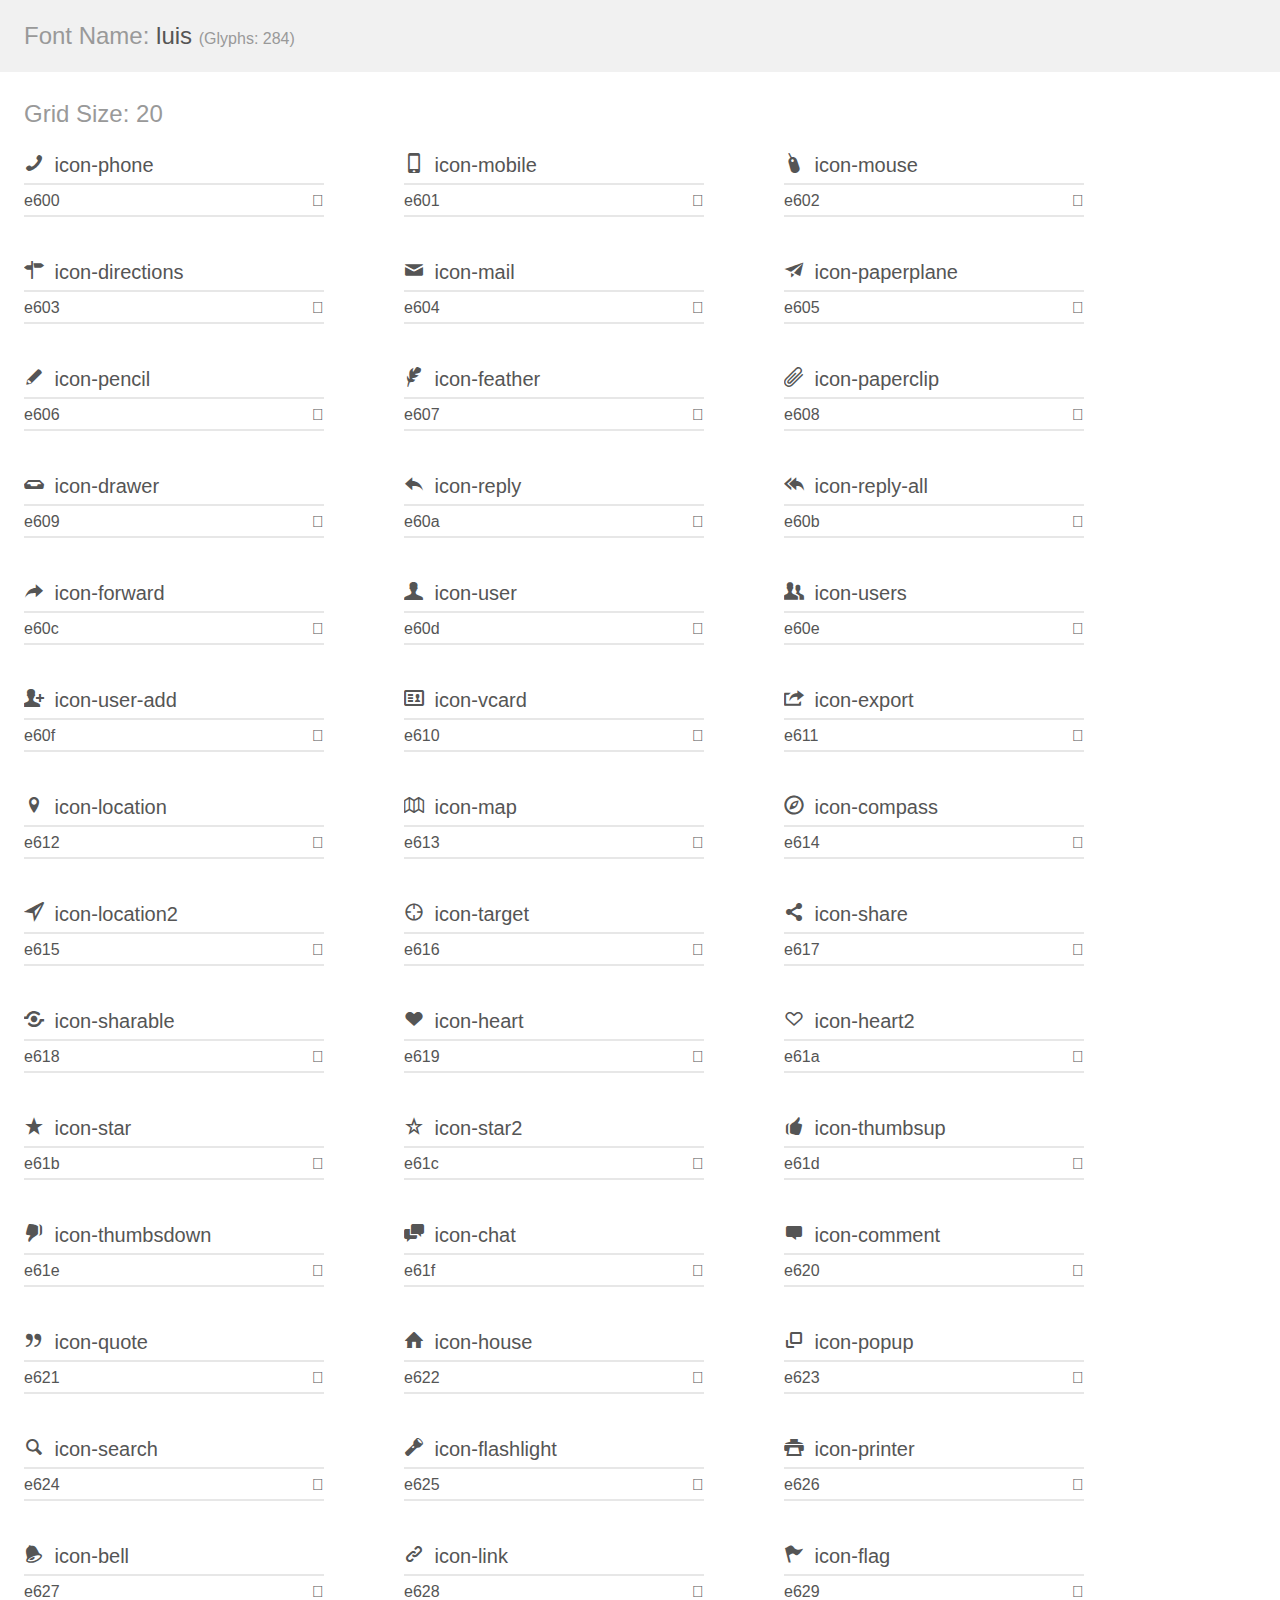
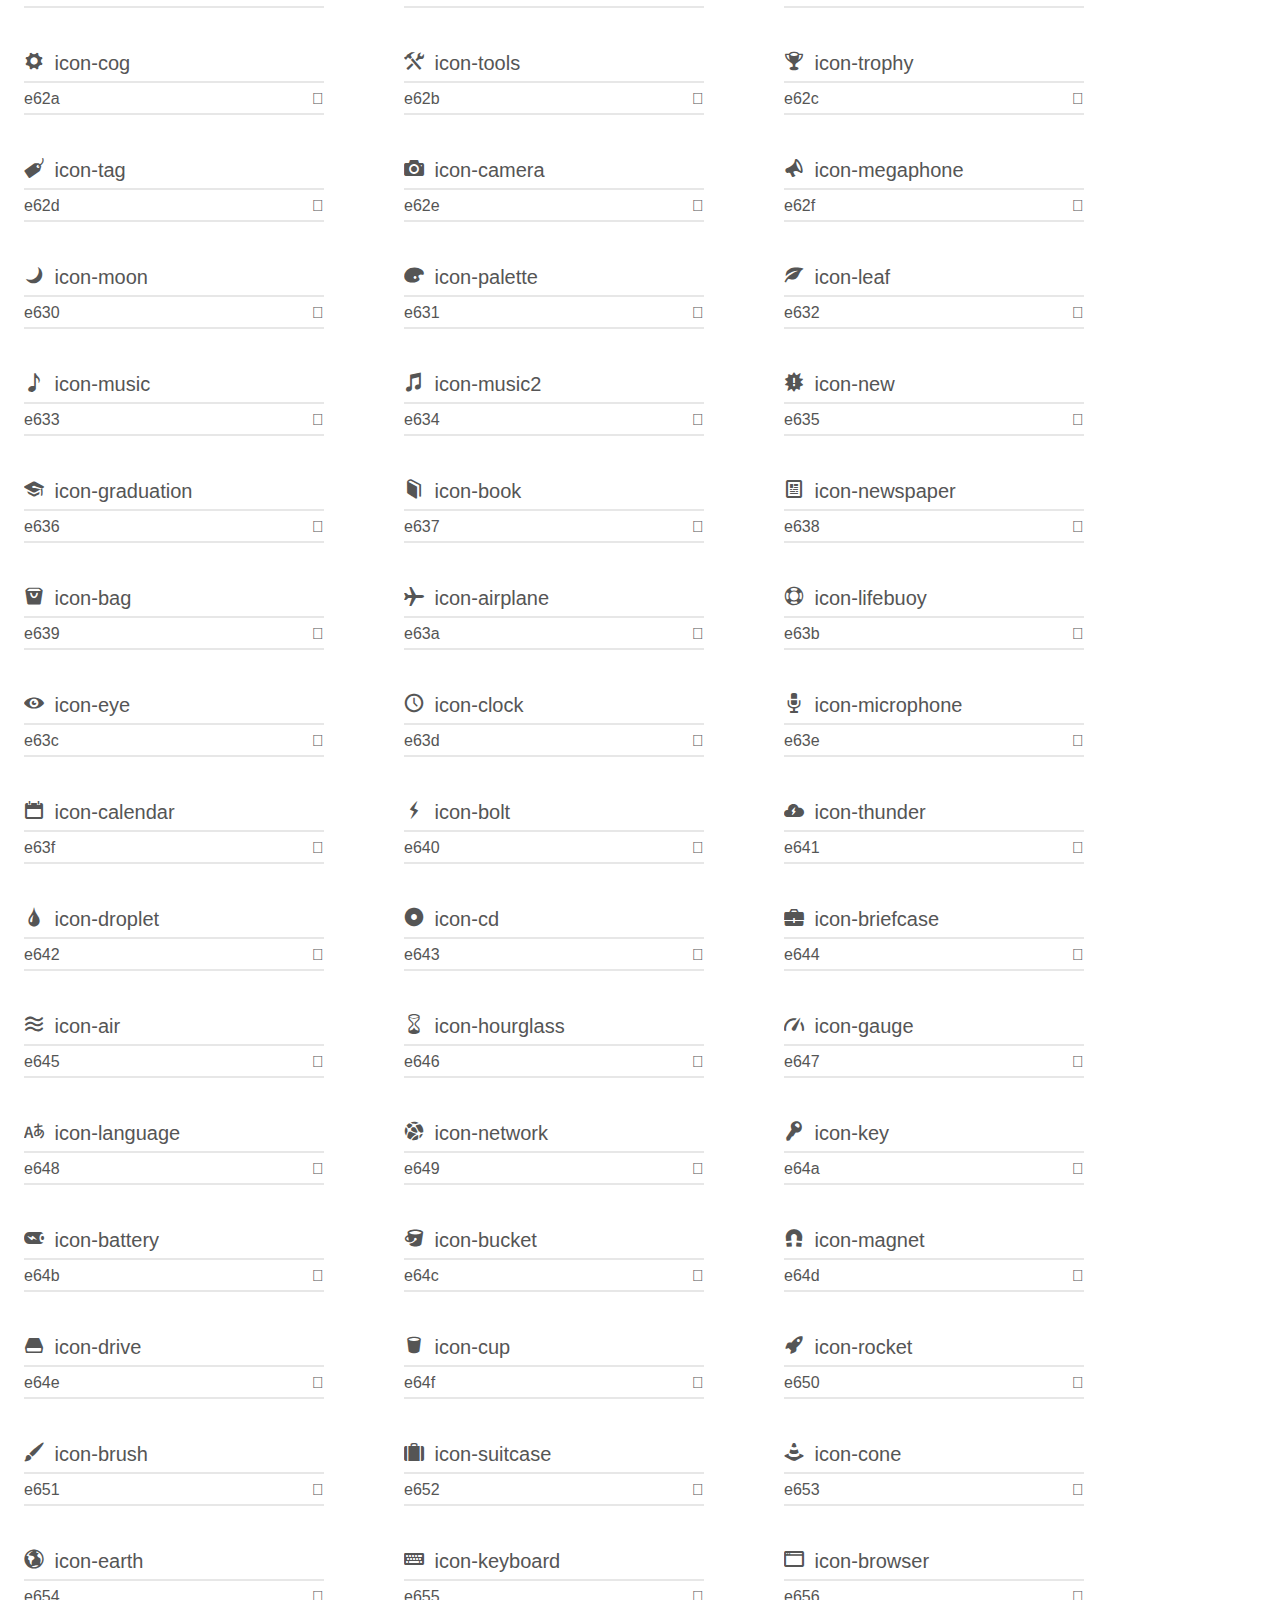
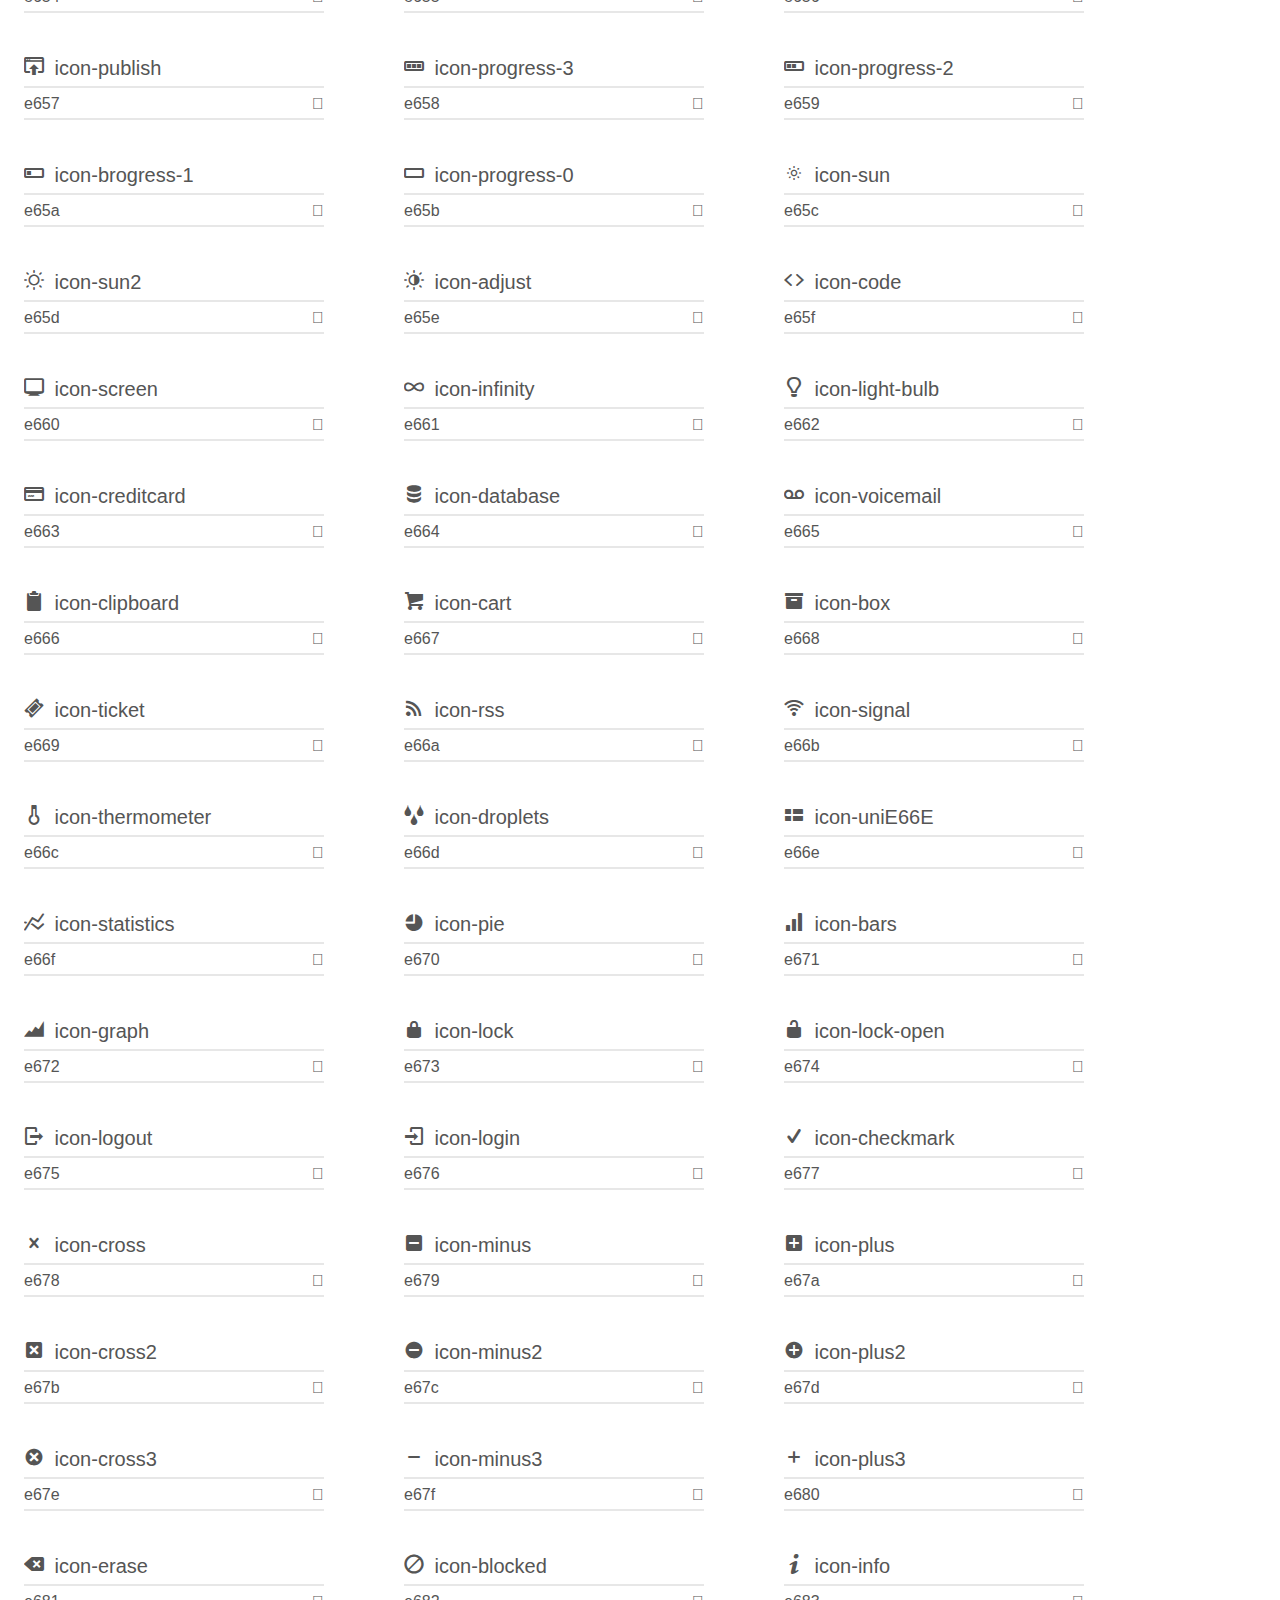
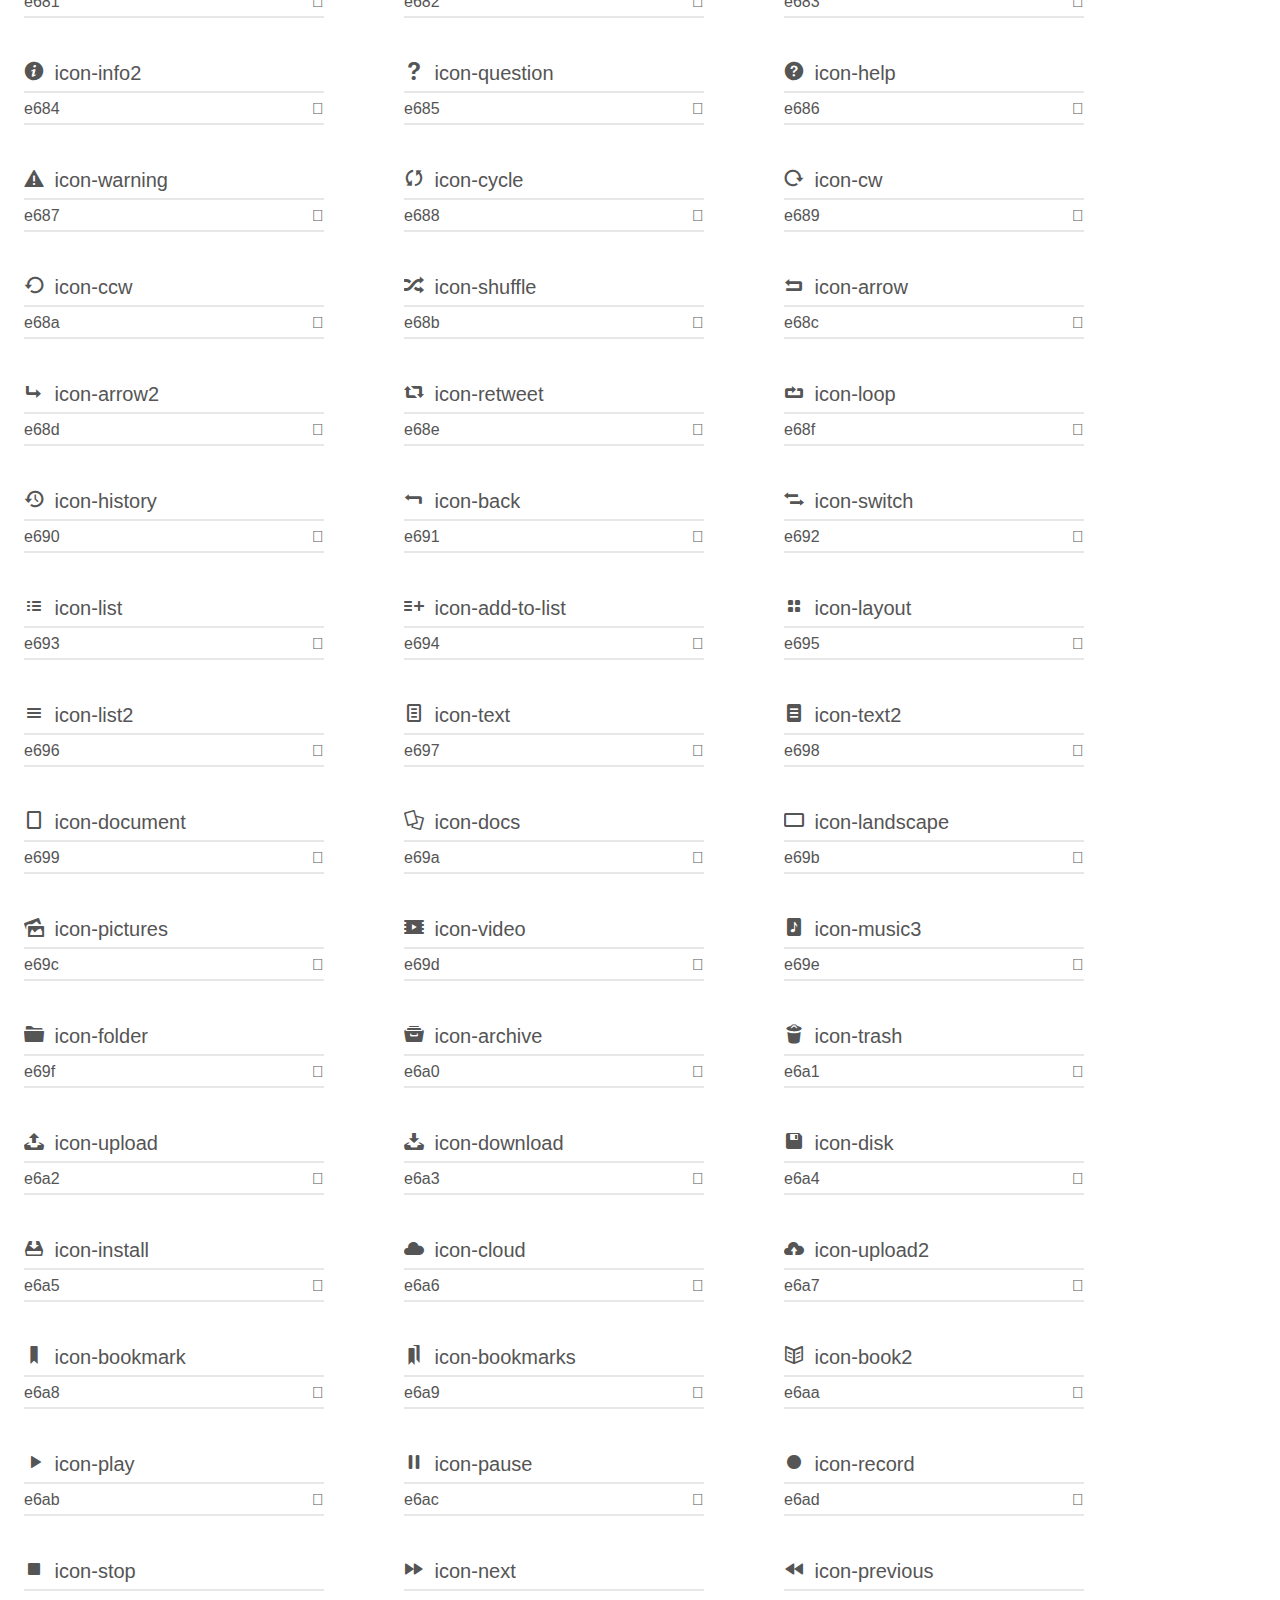
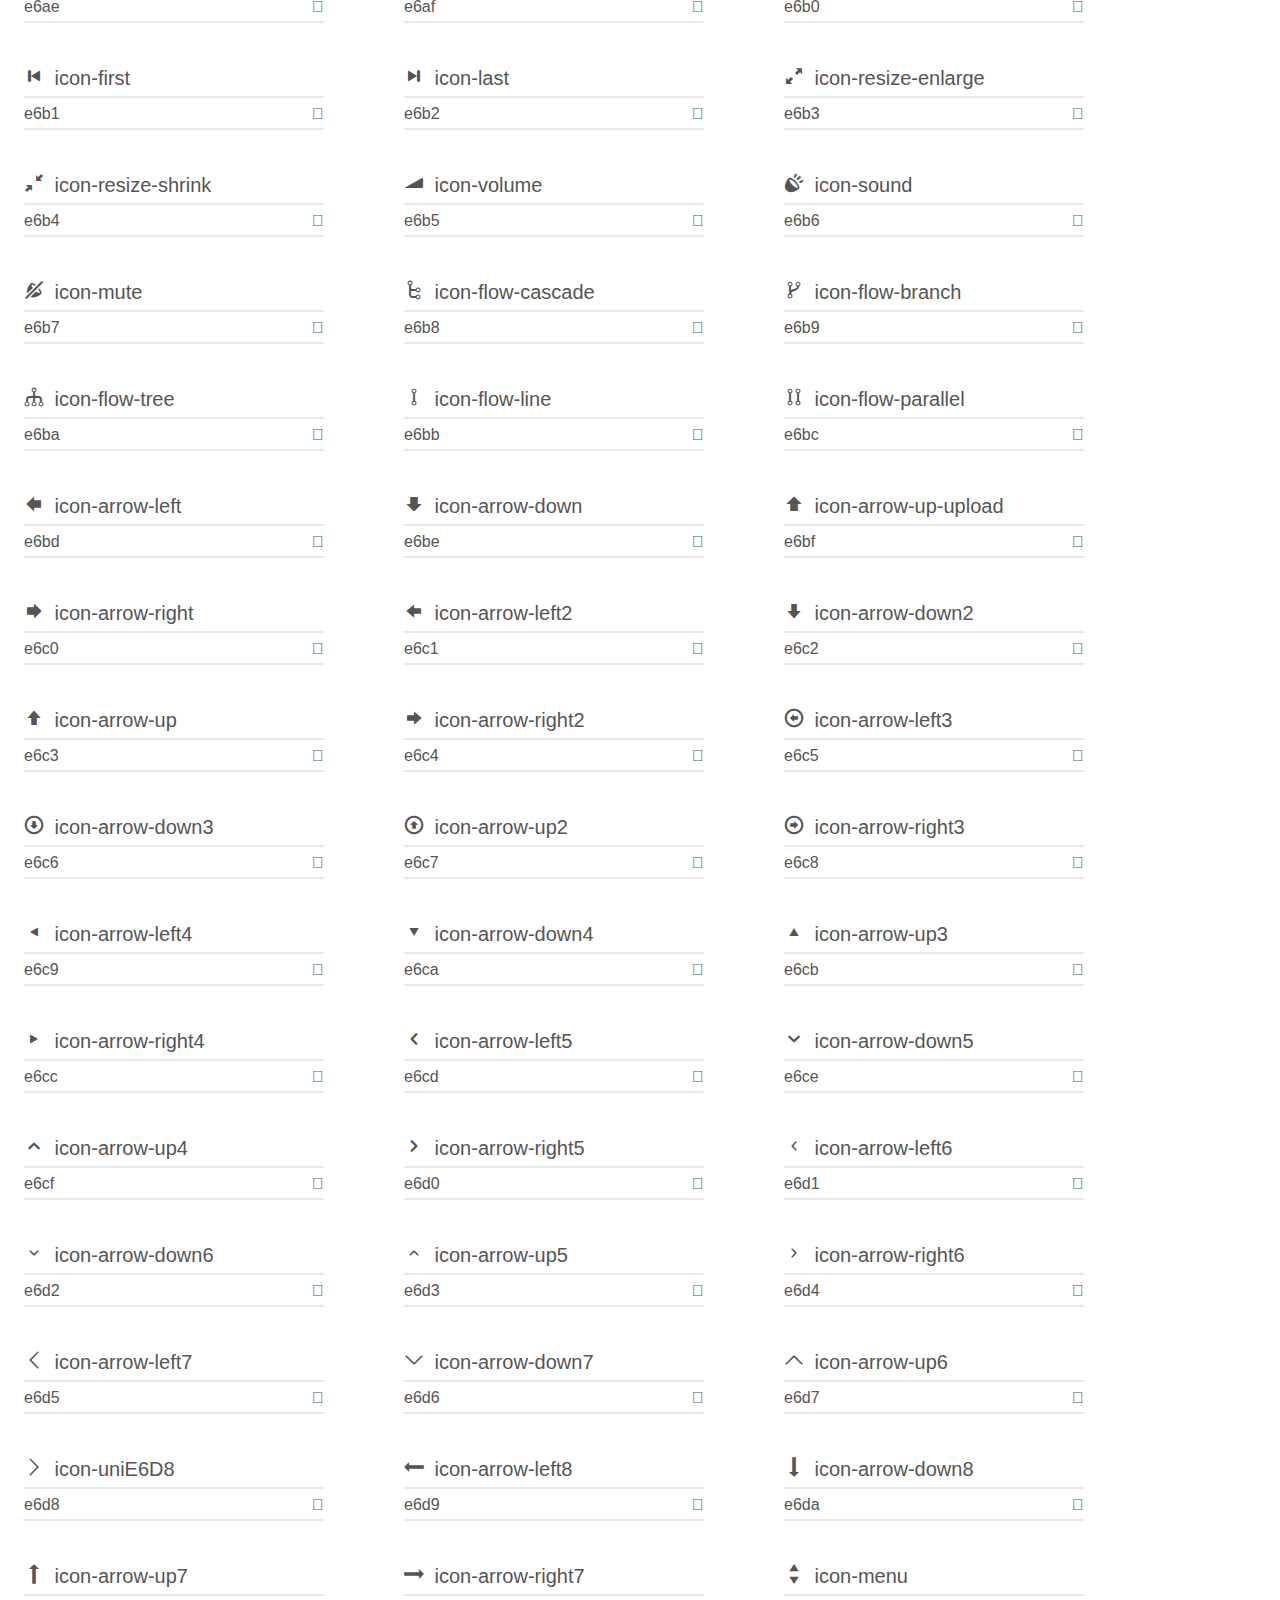
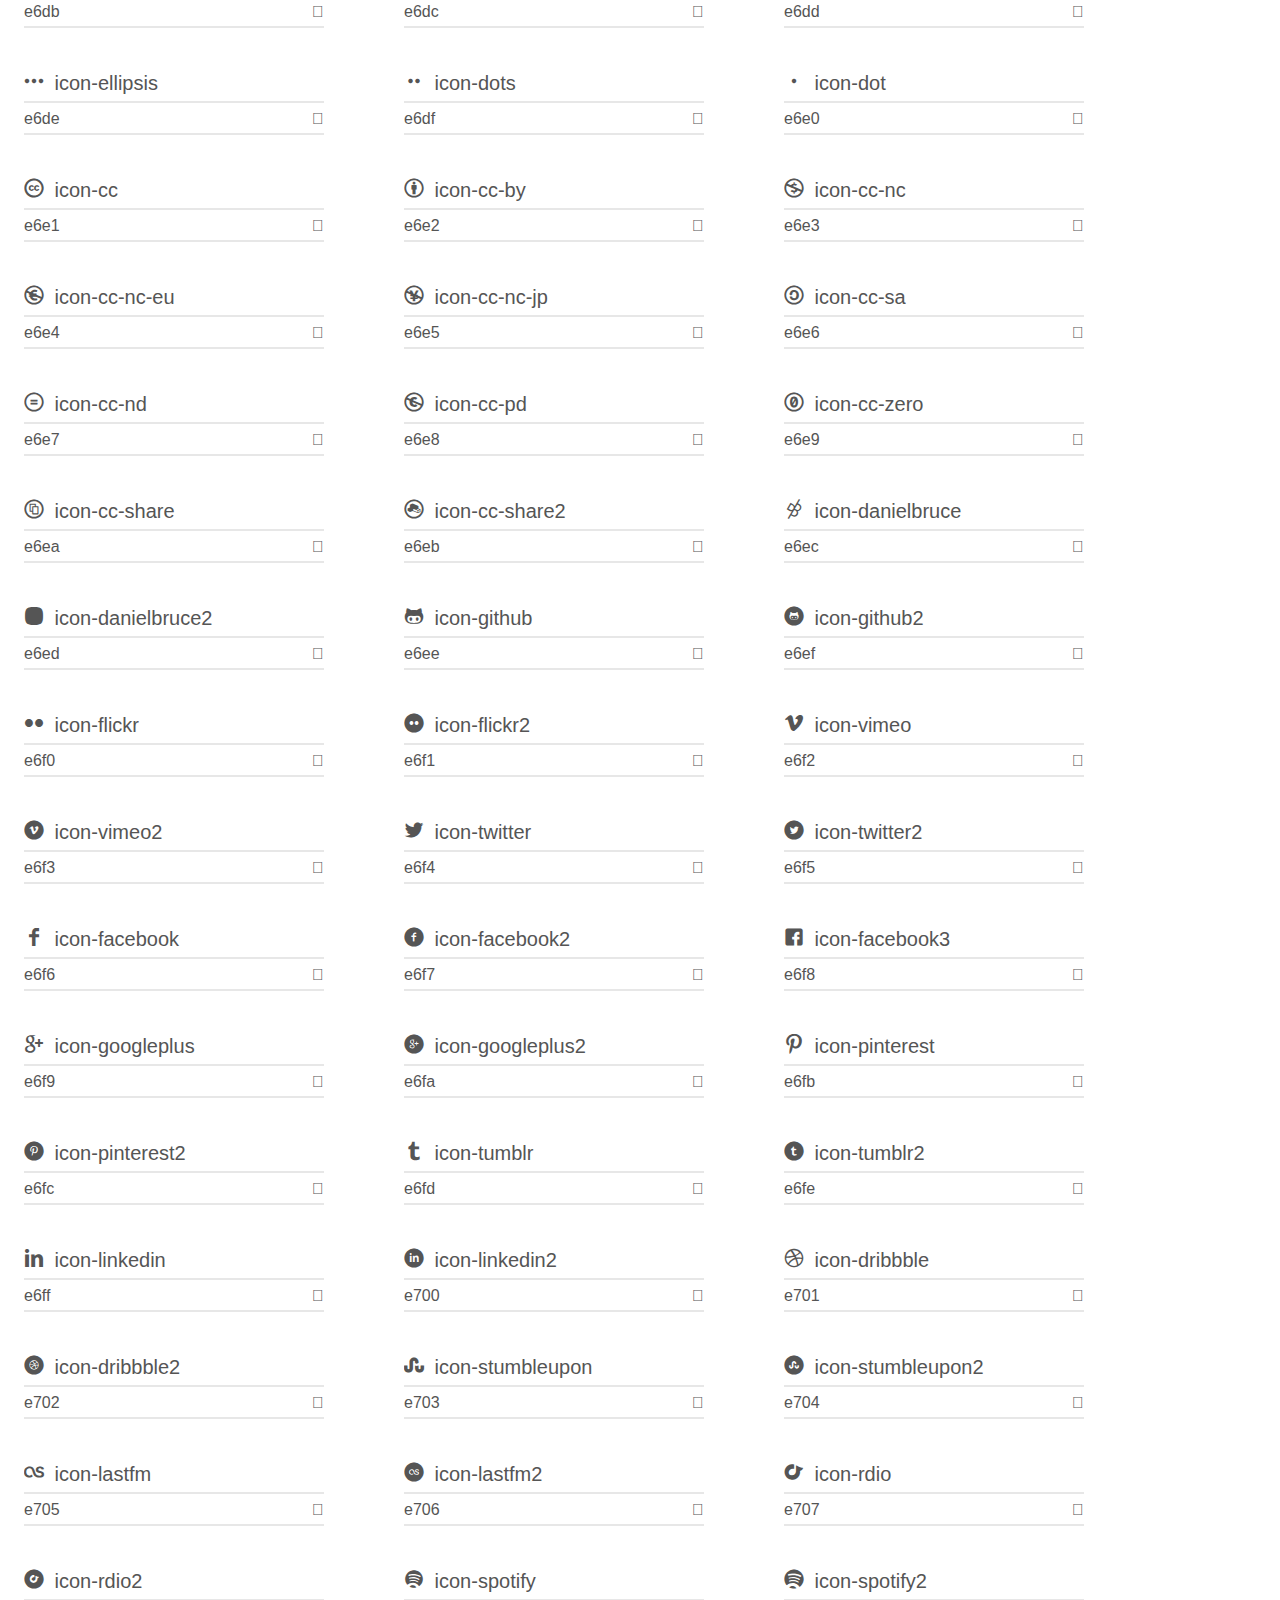
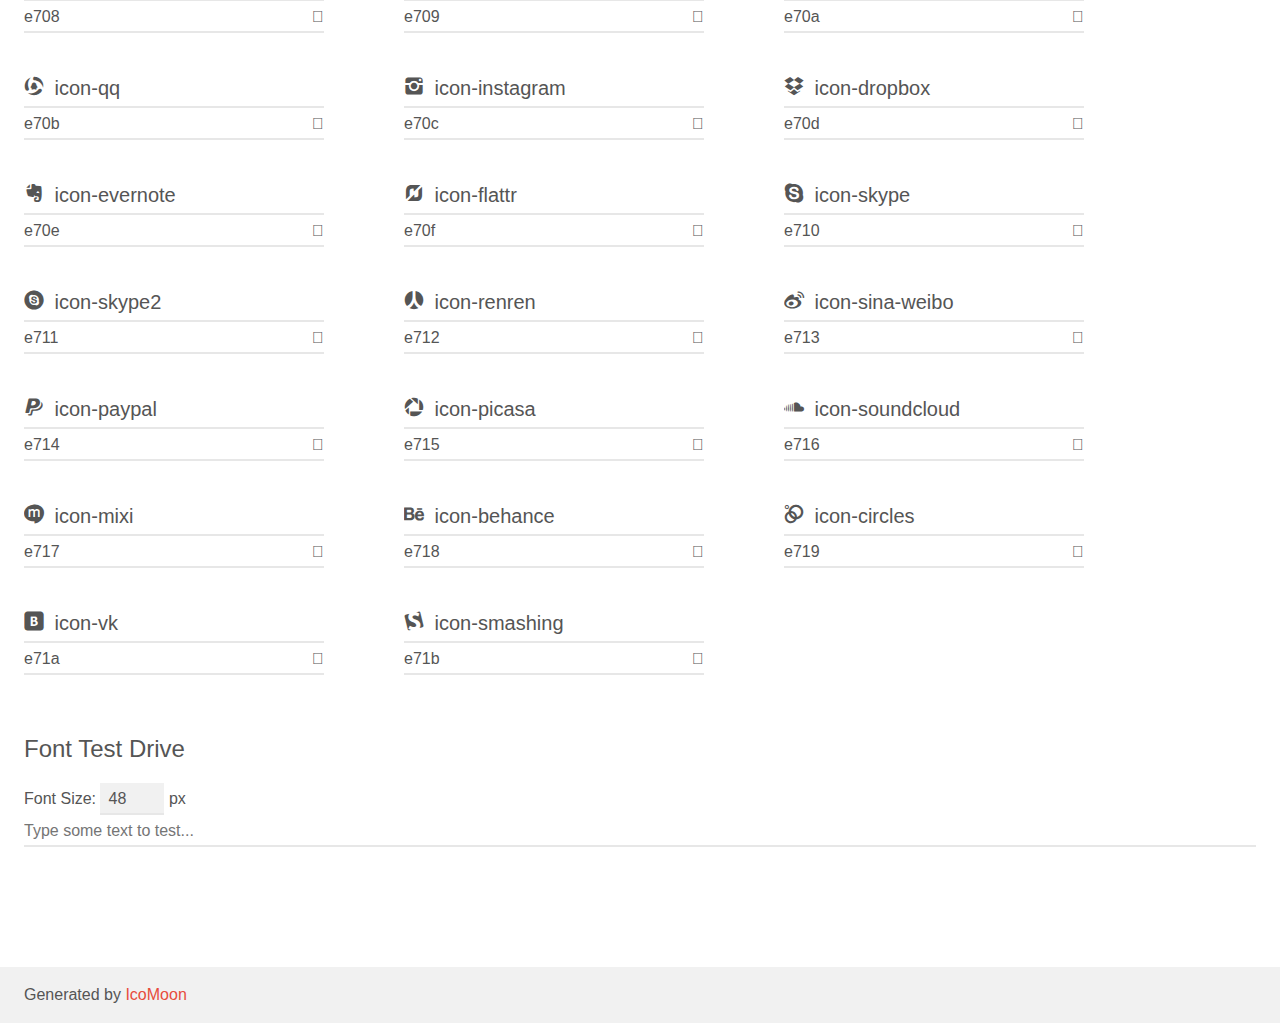
<file: icono/demo.html>
<!doctype html>
<html>
<head>
	<meta charset="utf-8">
	<title>IcoMoon Demo</title>
	<meta name="description" content="An Icon Font Generated By IcoMoon.io">
	<meta name="viewport" content="width=device-width">
	<link rel="stylesheet" href="demo-files/demo.css">
	<link rel="stylesheet" href="style.css"></head>
<body>
	<div class="bgc1 clearfix">
		<h1 class="mhmm mvm"><span class="fgc1">Font Name:</span> luis <small class="fgc1">(Glyphs:&nbsp;284)</small></h1>
	</div>
	<div class="clearfix mhl ptl">
		<h1 class="mvm mtn bshadow fgc1">Grid Size: 20</h1>
		<div class="glyph fs1">
			<div class="clearfix bshadow0 pbs">
				<span class="icon-phone"></span><span class="mls"> icon-phone</span>
			</div>
			<fieldset class="fs0 size1of1 clearfix hidden-false">
				<input type="text" readonly value="e600" class="unit size1of2" />
				<input type="text" maxlength="1" readonly value="&#xe600;" class="unitRight size1of2 talign-right" />
			</fieldset>
			<div class="fs0 bshadow0 clearfix hidden-true">
				<span class="unit pvs fgc1">liga: </span>
				<input type="text" readonly value="" class="liga unitRight" />
			</div>
		</div>
		<div class="glyph fs1">
			<div class="clearfix bshadow0 pbs">
				<span class="icon-mobile"></span><span class="mls"> icon-mobile</span>
			</div>
			<fieldset class="fs0 size1of1 clearfix hidden-false">
				<input type="text" readonly value="e601" class="unit size1of2" />
				<input type="text" maxlength="1" readonly value="&#xe601;" class="unitRight size1of2 talign-right" />
			</fieldset>
			<div class="fs0 bshadow0 clearfix hidden-true">
				<span class="unit pvs fgc1">liga: </span>
				<input type="text" readonly value="" class="liga unitRight" />
			</div>
		</div>
		<div class="glyph fs1">
			<div class="clearfix bshadow0 pbs">
				<span class="icon-mouse"></span><span class="mls"> icon-mouse</span>
			</div>
			<fieldset class="fs0 size1of1 clearfix hidden-false">
				<input type="text" readonly value="e602" class="unit size1of2" />
				<input type="text" maxlength="1" readonly value="&#xe602;" class="unitRight size1of2 talign-right" />
			</fieldset>
			<div class="fs0 bshadow0 clearfix hidden-true">
				<span class="unit pvs fgc1">liga: </span>
				<input type="text" readonly value="" class="liga unitRight" />
			</div>
		</div>
		<div class="glyph fs1">
			<div class="clearfix bshadow0 pbs">
				<span class="icon-directions"></span><span class="mls"> icon-directions</span>
			</div>
			<fieldset class="fs0 size1of1 clearfix hidden-false">
				<input type="text" readonly value="e603" class="unit size1of2" />
				<input type="text" maxlength="1" readonly value="&#xe603;" class="unitRight size1of2 talign-right" />
			</fieldset>
			<div class="fs0 bshadow0 clearfix hidden-true">
				<span class="unit pvs fgc1">liga: </span>
				<input type="text" readonly value="" class="liga unitRight" />
			</div>
		</div>
		<div class="glyph fs1">
			<div class="clearfix bshadow0 pbs">
				<span class="icon-mail"></span><span class="mls"> icon-mail</span>
			</div>
			<fieldset class="fs0 size1of1 clearfix hidden-false">
				<input type="text" readonly value="e604" class="unit size1of2" />
				<input type="text" maxlength="1" readonly value="&#xe604;" class="unitRight size1of2 talign-right" />
			</fieldset>
			<div class="fs0 bshadow0 clearfix hidden-true">
				<span class="unit pvs fgc1">liga: </span>
				<input type="text" readonly value="" class="liga unitRight" />
			</div>
		</div>
		<div class="glyph fs1">
			<div class="clearfix bshadow0 pbs">
				<span class="icon-paperplane"></span><span class="mls"> icon-paperplane</span>
			</div>
			<fieldset class="fs0 size1of1 clearfix hidden-false">
				<input type="text" readonly value="e605" class="unit size1of2" />
				<input type="text" maxlength="1" readonly value="&#xe605;" class="unitRight size1of2 talign-right" />
			</fieldset>
			<div class="fs0 bshadow0 clearfix hidden-true">
				<span class="unit pvs fgc1">liga: </span>
				<input type="text" readonly value="" class="liga unitRight" />
			</div>
		</div>
		<div class="glyph fs1">
			<div class="clearfix bshadow0 pbs">
				<span class="icon-pencil"></span><span class="mls"> icon-pencil</span>
			</div>
			<fieldset class="fs0 size1of1 clearfix hidden-false">
				<input type="text" readonly value="e606" class="unit size1of2" />
				<input type="text" maxlength="1" readonly value="&#xe606;" class="unitRight size1of2 talign-right" />
			</fieldset>
			<div class="fs0 bshadow0 clearfix hidden-true">
				<span class="unit pvs fgc1">liga: </span>
				<input type="text" readonly value="" class="liga unitRight" />
			</div>
		</div>
		<div class="glyph fs1">
			<div class="clearfix bshadow0 pbs">
				<span class="icon-feather"></span><span class="mls"> icon-feather</span>
			</div>
			<fieldset class="fs0 size1of1 clearfix hidden-false">
				<input type="text" readonly value="e607" class="unit size1of2" />
				<input type="text" maxlength="1" readonly value="&#xe607;" class="unitRight size1of2 talign-right" />
			</fieldset>
			<div class="fs0 bshadow0 clearfix hidden-true">
				<span class="unit pvs fgc1">liga: </span>
				<input type="text" readonly value="" class="liga unitRight" />
			</div>
		</div>
		<div class="glyph fs1">
			<div class="clearfix bshadow0 pbs">
				<span class="icon-paperclip"></span><span class="mls"> icon-paperclip</span>
			</div>
			<fieldset class="fs0 size1of1 clearfix hidden-false">
				<input type="text" readonly value="e608" class="unit size1of2" />
				<input type="text" maxlength="1" readonly value="&#xe608;" class="unitRight size1of2 talign-right" />
			</fieldset>
			<div class="fs0 bshadow0 clearfix hidden-true">
				<span class="unit pvs fgc1">liga: </span>
				<input type="text" readonly value="" class="liga unitRight" />
			</div>
		</div>
		<div class="glyph fs1">
			<div class="clearfix bshadow0 pbs">
				<span class="icon-drawer"></span><span class="mls"> icon-drawer</span>
			</div>
			<fieldset class="fs0 size1of1 clearfix hidden-false">
				<input type="text" readonly value="e609" class="unit size1of2" />
				<input type="text" maxlength="1" readonly value="&#xe609;" class="unitRight size1of2 talign-right" />
			</fieldset>
			<div class="fs0 bshadow0 clearfix hidden-true">
				<span class="unit pvs fgc1">liga: </span>
				<input type="text" readonly value="" class="liga unitRight" />
			</div>
		</div>
		<div class="glyph fs1">
			<div class="clearfix bshadow0 pbs">
				<span class="icon-reply"></span><span class="mls"> icon-reply</span>
			</div>
			<fieldset class="fs0 size1of1 clearfix hidden-false">
				<input type="text" readonly value="e60a" class="unit size1of2" />
				<input type="text" maxlength="1" readonly value="&#xe60a;" class="unitRight size1of2 talign-right" />
			</fieldset>
			<div class="fs0 bshadow0 clearfix hidden-true">
				<span class="unit pvs fgc1">liga: </span>
				<input type="text" readonly value="" class="liga unitRight" />
			</div>
		</div>
		<div class="glyph fs1">
			<div class="clearfix bshadow0 pbs">
				<span class="icon-reply-all"></span><span class="mls"> icon-reply-all</span>
			</div>
			<fieldset class="fs0 size1of1 clearfix hidden-false">
				<input type="text" readonly value="e60b" class="unit size1of2" />
				<input type="text" maxlength="1" readonly value="&#xe60b;" class="unitRight size1of2 talign-right" />
			</fieldset>
			<div class="fs0 bshadow0 clearfix hidden-true">
				<span class="unit pvs fgc1">liga: </span>
				<input type="text" readonly value="" class="liga unitRight" />
			</div>
		</div>
		<div class="glyph fs1">
			<div class="clearfix bshadow0 pbs">
				<span class="icon-forward"></span><span class="mls"> icon-forward</span>
			</div>
			<fieldset class="fs0 size1of1 clearfix hidden-false">
				<input type="text" readonly value="e60c" class="unit size1of2" />
				<input type="text" maxlength="1" readonly value="&#xe60c;" class="unitRight size1of2 talign-right" />
			</fieldset>
			<div class="fs0 bshadow0 clearfix hidden-true">
				<span class="unit pvs fgc1">liga: </span>
				<input type="text" readonly value="" class="liga unitRight" />
			</div>
		</div>
		<div class="glyph fs1">
			<div class="clearfix bshadow0 pbs">
				<span class="icon-user"></span><span class="mls"> icon-user</span>
			</div>
			<fieldset class="fs0 size1of1 clearfix hidden-false">
				<input type="text" readonly value="e60d" class="unit size1of2" />
				<input type="text" maxlength="1" readonly value="&#xe60d;" class="unitRight size1of2 talign-right" />
			</fieldset>
			<div class="fs0 bshadow0 clearfix hidden-true">
				<span class="unit pvs fgc1">liga: </span>
				<input type="text" readonly value="" class="liga unitRight" />
			</div>
		</div>
		<div class="glyph fs1">
			<div class="clearfix bshadow0 pbs">
				<span class="icon-users"></span><span class="mls"> icon-users</span>
			</div>
			<fieldset class="fs0 size1of1 clearfix hidden-false">
				<input type="text" readonly value="e60e" class="unit size1of2" />
				<input type="text" maxlength="1" readonly value="&#xe60e;" class="unitRight size1of2 talign-right" />
			</fieldset>
			<div class="fs0 bshadow0 clearfix hidden-true">
				<span class="unit pvs fgc1">liga: </span>
				<input type="text" readonly value="" class="liga unitRight" />
			</div>
		</div>
		<div class="glyph fs1">
			<div class="clearfix bshadow0 pbs">
				<span class="icon-user-add"></span><span class="mls"> icon-user-add</span>
			</div>
			<fieldset class="fs0 size1of1 clearfix hidden-false">
				<input type="text" readonly value="e60f" class="unit size1of2" />
				<input type="text" maxlength="1" readonly value="&#xe60f;" class="unitRight size1of2 talign-right" />
			</fieldset>
			<div class="fs0 bshadow0 clearfix hidden-true">
				<span class="unit pvs fgc1">liga: </span>
				<input type="text" readonly value="" class="liga unitRight" />
			</div>
		</div>
		<div class="glyph fs1">
			<div class="clearfix bshadow0 pbs">
				<span class="icon-vcard"></span><span class="mls"> icon-vcard</span>
			</div>
			<fieldset class="fs0 size1of1 clearfix hidden-false">
				<input type="text" readonly value="e610" class="unit size1of2" />
				<input type="text" maxlength="1" readonly value="&#xe610;" class="unitRight size1of2 talign-right" />
			</fieldset>
			<div class="fs0 bshadow0 clearfix hidden-true">
				<span class="unit pvs fgc1">liga: </span>
				<input type="text" readonly value="" class="liga unitRight" />
			</div>
		</div>
		<div class="glyph fs1">
			<div class="clearfix bshadow0 pbs">
				<span class="icon-export"></span><span class="mls"> icon-export</span>
			</div>
			<fieldset class="fs0 size1of1 clearfix hidden-false">
				<input type="text" readonly value="e611" class="unit size1of2" />
				<input type="text" maxlength="1" readonly value="&#xe611;" class="unitRight size1of2 talign-right" />
			</fieldset>
			<div class="fs0 bshadow0 clearfix hidden-true">
				<span class="unit pvs fgc1">liga: </span>
				<input type="text" readonly value="" class="liga unitRight" />
			</div>
		</div>
		<div class="glyph fs1">
			<div class="clearfix bshadow0 pbs">
				<span class="icon-location"></span><span class="mls"> icon-location</span>
			</div>
			<fieldset class="fs0 size1of1 clearfix hidden-false">
				<input type="text" readonly value="e612" class="unit size1of2" />
				<input type="text" maxlength="1" readonly value="&#xe612;" class="unitRight size1of2 talign-right" />
			</fieldset>
			<div class="fs0 bshadow0 clearfix hidden-true">
				<span class="unit pvs fgc1">liga: </span>
				<input type="text" readonly value="" class="liga unitRight" />
			</div>
		</div>
		<div class="glyph fs1">
			<div class="clearfix bshadow0 pbs">
				<span class="icon-map"></span><span class="mls"> icon-map</span>
			</div>
			<fieldset class="fs0 size1of1 clearfix hidden-false">
				<input type="text" readonly value="e613" class="unit size1of2" />
				<input type="text" maxlength="1" readonly value="&#xe613;" class="unitRight size1of2 talign-right" />
			</fieldset>
			<div class="fs0 bshadow0 clearfix hidden-true">
				<span class="unit pvs fgc1">liga: </span>
				<input type="text" readonly value="" class="liga unitRight" />
			</div>
		</div>
		<div class="glyph fs1">
			<div class="clearfix bshadow0 pbs">
				<span class="icon-compass"></span><span class="mls"> icon-compass</span>
			</div>
			<fieldset class="fs0 size1of1 clearfix hidden-false">
				<input type="text" readonly value="e614" class="unit size1of2" />
				<input type="text" maxlength="1" readonly value="&#xe614;" class="unitRight size1of2 talign-right" />
			</fieldset>
			<div class="fs0 bshadow0 clearfix hidden-true">
				<span class="unit pvs fgc1">liga: </span>
				<input type="text" readonly value="" class="liga unitRight" />
			</div>
		</div>
		<div class="glyph fs1">
			<div class="clearfix bshadow0 pbs">
				<span class="icon-location2"></span><span class="mls"> icon-location2</span>
			</div>
			<fieldset class="fs0 size1of1 clearfix hidden-false">
				<input type="text" readonly value="e615" class="unit size1of2" />
				<input type="text" maxlength="1" readonly value="&#xe615;" class="unitRight size1of2 talign-right" />
			</fieldset>
			<div class="fs0 bshadow0 clearfix hidden-true">
				<span class="unit pvs fgc1">liga: </span>
				<input type="text" readonly value="" class="liga unitRight" />
			</div>
		</div>
		<div class="glyph fs1">
			<div class="clearfix bshadow0 pbs">
				<span class="icon-target"></span><span class="mls"> icon-target</span>
			</div>
			<fieldset class="fs0 size1of1 clearfix hidden-false">
				<input type="text" readonly value="e616" class="unit size1of2" />
				<input type="text" maxlength="1" readonly value="&#xe616;" class="unitRight size1of2 talign-right" />
			</fieldset>
			<div class="fs0 bshadow0 clearfix hidden-true">
				<span class="unit pvs fgc1">liga: </span>
				<input type="text" readonly value="" class="liga unitRight" />
			</div>
		</div>
		<div class="glyph fs1">
			<div class="clearfix bshadow0 pbs">
				<span class="icon-share"></span><span class="mls"> icon-share</span>
			</div>
			<fieldset class="fs0 size1of1 clearfix hidden-false">
				<input type="text" readonly value="e617" class="unit size1of2" />
				<input type="text" maxlength="1" readonly value="&#xe617;" class="unitRight size1of2 talign-right" />
			</fieldset>
			<div class="fs0 bshadow0 clearfix hidden-true">
				<span class="unit pvs fgc1">liga: </span>
				<input type="text" readonly value="" class="liga unitRight" />
			</div>
		</div>
		<div class="glyph fs1">
			<div class="clearfix bshadow0 pbs">
				<span class="icon-sharable"></span><span class="mls"> icon-sharable</span>
			</div>
			<fieldset class="fs0 size1of1 clearfix hidden-false">
				<input type="text" readonly value="e618" class="unit size1of2" />
				<input type="text" maxlength="1" readonly value="&#xe618;" class="unitRight size1of2 talign-right" />
			</fieldset>
			<div class="fs0 bshadow0 clearfix hidden-true">
				<span class="unit pvs fgc1">liga: </span>
				<input type="text" readonly value="" class="liga unitRight" />
			</div>
		</div>
		<div class="glyph fs1">
			<div class="clearfix bshadow0 pbs">
				<span class="icon-heart"></span><span class="mls"> icon-heart</span>
			</div>
			<fieldset class="fs0 size1of1 clearfix hidden-false">
				<input type="text" readonly value="e619" class="unit size1of2" />
				<input type="text" maxlength="1" readonly value="&#xe619;" class="unitRight size1of2 talign-right" />
			</fieldset>
			<div class="fs0 bshadow0 clearfix hidden-true">
				<span class="unit pvs fgc1">liga: </span>
				<input type="text" readonly value="" class="liga unitRight" />
			</div>
		</div>
		<div class="glyph fs1">
			<div class="clearfix bshadow0 pbs">
				<span class="icon-heart2"></span><span class="mls"> icon-heart2</span>
			</div>
			<fieldset class="fs0 size1of1 clearfix hidden-false">
				<input type="text" readonly value="e61a" class="unit size1of2" />
				<input type="text" maxlength="1" readonly value="&#xe61a;" class="unitRight size1of2 talign-right" />
			</fieldset>
			<div class="fs0 bshadow0 clearfix hidden-true">
				<span class="unit pvs fgc1">liga: </span>
				<input type="text" readonly value="" class="liga unitRight" />
			</div>
		</div>
		<div class="glyph fs1">
			<div class="clearfix bshadow0 pbs">
				<span class="icon-star"></span><span class="mls"> icon-star</span>
			</div>
			<fieldset class="fs0 size1of1 clearfix hidden-false">
				<input type="text" readonly value="e61b" class="unit size1of2" />
				<input type="text" maxlength="1" readonly value="&#xe61b;" class="unitRight size1of2 talign-right" />
			</fieldset>
			<div class="fs0 bshadow0 clearfix hidden-true">
				<span class="unit pvs fgc1">liga: </span>
				<input type="text" readonly value="" class="liga unitRight" />
			</div>
		</div>
		<div class="glyph fs1">
			<div class="clearfix bshadow0 pbs">
				<span class="icon-star2"></span><span class="mls"> icon-star2</span>
			</div>
			<fieldset class="fs0 size1of1 clearfix hidden-false">
				<input type="text" readonly value="e61c" class="unit size1of2" />
				<input type="text" maxlength="1" readonly value="&#xe61c;" class="unitRight size1of2 talign-right" />
			</fieldset>
			<div class="fs0 bshadow0 clearfix hidden-true">
				<span class="unit pvs fgc1">liga: </span>
				<input type="text" readonly value="" class="liga unitRight" />
			</div>
		</div>
		<div class="glyph fs1">
			<div class="clearfix bshadow0 pbs">
				<span class="icon-thumbsup"></span><span class="mls"> icon-thumbsup</span>
			</div>
			<fieldset class="fs0 size1of1 clearfix hidden-false">
				<input type="text" readonly value="e61d" class="unit size1of2" />
				<input type="text" maxlength="1" readonly value="&#xe61d;" class="unitRight size1of2 talign-right" />
			</fieldset>
			<div class="fs0 bshadow0 clearfix hidden-true">
				<span class="unit pvs fgc1">liga: </span>
				<input type="text" readonly value="" class="liga unitRight" />
			</div>
		</div>
		<div class="glyph fs1">
			<div class="clearfix bshadow0 pbs">
				<span class="icon-thumbsdown"></span><span class="mls"> icon-thumbsdown</span>
			</div>
			<fieldset class="fs0 size1of1 clearfix hidden-false">
				<input type="text" readonly value="e61e" class="unit size1of2" />
				<input type="text" maxlength="1" readonly value="&#xe61e;" class="unitRight size1of2 talign-right" />
			</fieldset>
			<div class="fs0 bshadow0 clearfix hidden-true">
				<span class="unit pvs fgc1">liga: </span>
				<input type="text" readonly value="" class="liga unitRight" />
			</div>
		</div>
		<div class="glyph fs1">
			<div class="clearfix bshadow0 pbs">
				<span class="icon-chat"></span><span class="mls"> icon-chat</span>
			</div>
			<fieldset class="fs0 size1of1 clearfix hidden-false">
				<input type="text" readonly value="e61f" class="unit size1of2" />
				<input type="text" maxlength="1" readonly value="&#xe61f;" class="unitRight size1of2 talign-right" />
			</fieldset>
			<div class="fs0 bshadow0 clearfix hidden-true">
				<span class="unit pvs fgc1">liga: </span>
				<input type="text" readonly value="" class="liga unitRight" />
			</div>
		</div>
		<div class="glyph fs1">
			<div class="clearfix bshadow0 pbs">
				<span class="icon-comment"></span><span class="mls"> icon-comment</span>
			</div>
			<fieldset class="fs0 size1of1 clearfix hidden-false">
				<input type="text" readonly value="e620" class="unit size1of2" />
				<input type="text" maxlength="1" readonly value="&#xe620;" class="unitRight size1of2 talign-right" />
			</fieldset>
			<div class="fs0 bshadow0 clearfix hidden-true">
				<span class="unit pvs fgc1">liga: </span>
				<input type="text" readonly value="" class="liga unitRight" />
			</div>
		</div>
		<div class="glyph fs1">
			<div class="clearfix bshadow0 pbs">
				<span class="icon-quote"></span><span class="mls"> icon-quote</span>
			</div>
			<fieldset class="fs0 size1of1 clearfix hidden-false">
				<input type="text" readonly value="e621" class="unit size1of2" />
				<input type="text" maxlength="1" readonly value="&#xe621;" class="unitRight size1of2 talign-right" />
			</fieldset>
			<div class="fs0 bshadow0 clearfix hidden-true">
				<span class="unit pvs fgc1">liga: </span>
				<input type="text" readonly value="" class="liga unitRight" />
			</div>
		</div>
		<div class="glyph fs1">
			<div class="clearfix bshadow0 pbs">
				<span class="icon-house"></span><span class="mls"> icon-house</span>
			</div>
			<fieldset class="fs0 size1of1 clearfix hidden-false">
				<input type="text" readonly value="e622" class="unit size1of2" />
				<input type="text" maxlength="1" readonly value="&#xe622;" class="unitRight size1of2 talign-right" />
			</fieldset>
			<div class="fs0 bshadow0 clearfix hidden-true">
				<span class="unit pvs fgc1">liga: </span>
				<input type="text" readonly value="" class="liga unitRight" />
			</div>
		</div>
		<div class="glyph fs1">
			<div class="clearfix bshadow0 pbs">
				<span class="icon-popup"></span><span class="mls"> icon-popup</span>
			</div>
			<fieldset class="fs0 size1of1 clearfix hidden-false">
				<input type="text" readonly value="e623" class="unit size1of2" />
				<input type="text" maxlength="1" readonly value="&#xe623;" class="unitRight size1of2 talign-right" />
			</fieldset>
			<div class="fs0 bshadow0 clearfix hidden-true">
				<span class="unit pvs fgc1">liga: </span>
				<input type="text" readonly value="" class="liga unitRight" />
			</div>
		</div>
		<div class="glyph fs1">
			<div class="clearfix bshadow0 pbs">
				<span class="icon-search"></span><span class="mls"> icon-search</span>
			</div>
			<fieldset class="fs0 size1of1 clearfix hidden-false">
				<input type="text" readonly value="e624" class="unit size1of2" />
				<input type="text" maxlength="1" readonly value="&#xe624;" class="unitRight size1of2 talign-right" />
			</fieldset>
			<div class="fs0 bshadow0 clearfix hidden-true">
				<span class="unit pvs fgc1">liga: </span>
				<input type="text" readonly value="" class="liga unitRight" />
			</div>
		</div>
		<div class="glyph fs1">
			<div class="clearfix bshadow0 pbs">
				<span class="icon-flashlight"></span><span class="mls"> icon-flashlight</span>
			</div>
			<fieldset class="fs0 size1of1 clearfix hidden-false">
				<input type="text" readonly value="e625" class="unit size1of2" />
				<input type="text" maxlength="1" readonly value="&#xe625;" class="unitRight size1of2 talign-right" />
			</fieldset>
			<div class="fs0 bshadow0 clearfix hidden-true">
				<span class="unit pvs fgc1">liga: </span>
				<input type="text" readonly value="" class="liga unitRight" />
			</div>
		</div>
		<div class="glyph fs1">
			<div class="clearfix bshadow0 pbs">
				<span class="icon-printer"></span><span class="mls"> icon-printer</span>
			</div>
			<fieldset class="fs0 size1of1 clearfix hidden-false">
				<input type="text" readonly value="e626" class="unit size1of2" />
				<input type="text" maxlength="1" readonly value="&#xe626;" class="unitRight size1of2 talign-right" />
			</fieldset>
			<div class="fs0 bshadow0 clearfix hidden-true">
				<span class="unit pvs fgc1">liga: </span>
				<input type="text" readonly value="" class="liga unitRight" />
			</div>
		</div>
		<div class="glyph fs1">
			<div class="clearfix bshadow0 pbs">
				<span class="icon-bell"></span><span class="mls"> icon-bell</span>
			</div>
			<fieldset class="fs0 size1of1 clearfix hidden-false">
				<input type="text" readonly value="e627" class="unit size1of2" />
				<input type="text" maxlength="1" readonly value="&#xe627;" class="unitRight size1of2 talign-right" />
			</fieldset>
			<div class="fs0 bshadow0 clearfix hidden-true">
				<span class="unit pvs fgc1">liga: </span>
				<input type="text" readonly value="" class="liga unitRight" />
			</div>
		</div>
		<div class="glyph fs1">
			<div class="clearfix bshadow0 pbs">
				<span class="icon-link"></span><span class="mls"> icon-link</span>
			</div>
			<fieldset class="fs0 size1of1 clearfix hidden-false">
				<input type="text" readonly value="e628" class="unit size1of2" />
				<input type="text" maxlength="1" readonly value="&#xe628;" class="unitRight size1of2 talign-right" />
			</fieldset>
			<div class="fs0 bshadow0 clearfix hidden-true">
				<span class="unit pvs fgc1">liga: </span>
				<input type="text" readonly value="" class="liga unitRight" />
			</div>
		</div>
		<div class="glyph fs1">
			<div class="clearfix bshadow0 pbs">
				<span class="icon-flag"></span><span class="mls"> icon-flag</span>
			</div>
			<fieldset class="fs0 size1of1 clearfix hidden-false">
				<input type="text" readonly value="e629" class="unit size1of2" />
				<input type="text" maxlength="1" readonly value="&#xe629;" class="unitRight size1of2 talign-right" />
			</fieldset>
			<div class="fs0 bshadow0 clearfix hidden-true">
				<span class="unit pvs fgc1">liga: </span>
				<input type="text" readonly value="" class="liga unitRight" />
			</div>
		</div>
		<div class="glyph fs1">
			<div class="clearfix bshadow0 pbs">
				<span class="icon-cog"></span><span class="mls"> icon-cog</span>
			</div>
			<fieldset class="fs0 size1of1 clearfix hidden-false">
				<input type="text" readonly value="e62a" class="unit size1of2" />
				<input type="text" maxlength="1" readonly value="&#xe62a;" class="unitRight size1of2 talign-right" />
			</fieldset>
			<div class="fs0 bshadow0 clearfix hidden-true">
				<span class="unit pvs fgc1">liga: </span>
				<input type="text" readonly value="" class="liga unitRight" />
			</div>
		</div>
		<div class="glyph fs1">
			<div class="clearfix bshadow0 pbs">
				<span class="icon-tools"></span><span class="mls"> icon-tools</span>
			</div>
			<fieldset class="fs0 size1of1 clearfix hidden-false">
				<input type="text" readonly value="e62b" class="unit size1of2" />
				<input type="text" maxlength="1" readonly value="&#xe62b;" class="unitRight size1of2 talign-right" />
			</fieldset>
			<div class="fs0 bshadow0 clearfix hidden-true">
				<span class="unit pvs fgc1">liga: </span>
				<input type="text" readonly value="" class="liga unitRight" />
			</div>
		</div>
		<div class="glyph fs1">
			<div class="clearfix bshadow0 pbs">
				<span class="icon-trophy"></span><span class="mls"> icon-trophy</span>
			</div>
			<fieldset class="fs0 size1of1 clearfix hidden-false">
				<input type="text" readonly value="e62c" class="unit size1of2" />
				<input type="text" maxlength="1" readonly value="&#xe62c;" class="unitRight size1of2 talign-right" />
			</fieldset>
			<div class="fs0 bshadow0 clearfix hidden-true">
				<span class="unit pvs fgc1">liga: </span>
				<input type="text" readonly value="" class="liga unitRight" />
			</div>
		</div>
		<div class="glyph fs1">
			<div class="clearfix bshadow0 pbs">
				<span class="icon-tag"></span><span class="mls"> icon-tag</span>
			</div>
			<fieldset class="fs0 size1of1 clearfix hidden-false">
				<input type="text" readonly value="e62d" class="unit size1of2" />
				<input type="text" maxlength="1" readonly value="&#xe62d;" class="unitRight size1of2 talign-right" />
			</fieldset>
			<div class="fs0 bshadow0 clearfix hidden-true">
				<span class="unit pvs fgc1">liga: </span>
				<input type="text" readonly value="" class="liga unitRight" />
			</div>
		</div>
		<div class="glyph fs1">
			<div class="clearfix bshadow0 pbs">
				<span class="icon-camera"></span><span class="mls"> icon-camera</span>
			</div>
			<fieldset class="fs0 size1of1 clearfix hidden-false">
				<input type="text" readonly value="e62e" class="unit size1of2" />
				<input type="text" maxlength="1" readonly value="&#xe62e;" class="unitRight size1of2 talign-right" />
			</fieldset>
			<div class="fs0 bshadow0 clearfix hidden-true">
				<span class="unit pvs fgc1">liga: </span>
				<input type="text" readonly value="" class="liga unitRight" />
			</div>
		</div>
		<div class="glyph fs1">
			<div class="clearfix bshadow0 pbs">
				<span class="icon-megaphone"></span><span class="mls"> icon-megaphone</span>
			</div>
			<fieldset class="fs0 size1of1 clearfix hidden-false">
				<input type="text" readonly value="e62f" class="unit size1of2" />
				<input type="text" maxlength="1" readonly value="&#xe62f;" class="unitRight size1of2 talign-right" />
			</fieldset>
			<div class="fs0 bshadow0 clearfix hidden-true">
				<span class="unit pvs fgc1">liga: </span>
				<input type="text" readonly value="" class="liga unitRight" />
			</div>
		</div>
		<div class="glyph fs1">
			<div class="clearfix bshadow0 pbs">
				<span class="icon-moon"></span><span class="mls"> icon-moon</span>
			</div>
			<fieldset class="fs0 size1of1 clearfix hidden-false">
				<input type="text" readonly value="e630" class="unit size1of2" />
				<input type="text" maxlength="1" readonly value="&#xe630;" class="unitRight size1of2 talign-right" />
			</fieldset>
			<div class="fs0 bshadow0 clearfix hidden-true">
				<span class="unit pvs fgc1">liga: </span>
				<input type="text" readonly value="" class="liga unitRight" />
			</div>
		</div>
		<div class="glyph fs1">
			<div class="clearfix bshadow0 pbs">
				<span class="icon-palette"></span><span class="mls"> icon-palette</span>
			</div>
			<fieldset class="fs0 size1of1 clearfix hidden-false">
				<input type="text" readonly value="e631" class="unit size1of2" />
				<input type="text" maxlength="1" readonly value="&#xe631;" class="unitRight size1of2 talign-right" />
			</fieldset>
			<div class="fs0 bshadow0 clearfix hidden-true">
				<span class="unit pvs fgc1">liga: </span>
				<input type="text" readonly value="" class="liga unitRight" />
			</div>
		</div>
		<div class="glyph fs1">
			<div class="clearfix bshadow0 pbs">
				<span class="icon-leaf"></span><span class="mls"> icon-leaf</span>
			</div>
			<fieldset class="fs0 size1of1 clearfix hidden-false">
				<input type="text" readonly value="e632" class="unit size1of2" />
				<input type="text" maxlength="1" readonly value="&#xe632;" class="unitRight size1of2 talign-right" />
			</fieldset>
			<div class="fs0 bshadow0 clearfix hidden-true">
				<span class="unit pvs fgc1">liga: </span>
				<input type="text" readonly value="" class="liga unitRight" />
			</div>
		</div>
		<div class="glyph fs1">
			<div class="clearfix bshadow0 pbs">
				<span class="icon-music"></span><span class="mls"> icon-music</span>
			</div>
			<fieldset class="fs0 size1of1 clearfix hidden-false">
				<input type="text" readonly value="e633" class="unit size1of2" />
				<input type="text" maxlength="1" readonly value="&#xe633;" class="unitRight size1of2 talign-right" />
			</fieldset>
			<div class="fs0 bshadow0 clearfix hidden-true">
				<span class="unit pvs fgc1">liga: </span>
				<input type="text" readonly value="" class="liga unitRight" />
			</div>
		</div>
		<div class="glyph fs1">
			<div class="clearfix bshadow0 pbs">
				<span class="icon-music2"></span><span class="mls"> icon-music2</span>
			</div>
			<fieldset class="fs0 size1of1 clearfix hidden-false">
				<input type="text" readonly value="e634" class="unit size1of2" />
				<input type="text" maxlength="1" readonly value="&#xe634;" class="unitRight size1of2 talign-right" />
			</fieldset>
			<div class="fs0 bshadow0 clearfix hidden-true">
				<span class="unit pvs fgc1">liga: </span>
				<input type="text" readonly value="" class="liga unitRight" />
			</div>
		</div>
		<div class="glyph fs1">
			<div class="clearfix bshadow0 pbs">
				<span class="icon-new"></span><span class="mls"> icon-new</span>
			</div>
			<fieldset class="fs0 size1of1 clearfix hidden-false">
				<input type="text" readonly value="e635" class="unit size1of2" />
				<input type="text" maxlength="1" readonly value="&#xe635;" class="unitRight size1of2 talign-right" />
			</fieldset>
			<div class="fs0 bshadow0 clearfix hidden-true">
				<span class="unit pvs fgc1">liga: </span>
				<input type="text" readonly value="" class="liga unitRight" />
			</div>
		</div>
		<div class="glyph fs1">
			<div class="clearfix bshadow0 pbs">
				<span class="icon-graduation"></span><span class="mls"> icon-graduation</span>
			</div>
			<fieldset class="fs0 size1of1 clearfix hidden-false">
				<input type="text" readonly value="e636" class="unit size1of2" />
				<input type="text" maxlength="1" readonly value="&#xe636;" class="unitRight size1of2 talign-right" />
			</fieldset>
			<div class="fs0 bshadow0 clearfix hidden-true">
				<span class="unit pvs fgc1">liga: </span>
				<input type="text" readonly value="" class="liga unitRight" />
			</div>
		</div>
		<div class="glyph fs1">
			<div class="clearfix bshadow0 pbs">
				<span class="icon-book"></span><span class="mls"> icon-book</span>
			</div>
			<fieldset class="fs0 size1of1 clearfix hidden-false">
				<input type="text" readonly value="e637" class="unit size1of2" />
				<input type="text" maxlength="1" readonly value="&#xe637;" class="unitRight size1of2 talign-right" />
			</fieldset>
			<div class="fs0 bshadow0 clearfix hidden-true">
				<span class="unit pvs fgc1">liga: </span>
				<input type="text" readonly value="" class="liga unitRight" />
			</div>
		</div>
		<div class="glyph fs1">
			<div class="clearfix bshadow0 pbs">
				<span class="icon-newspaper"></span><span class="mls"> icon-newspaper</span>
			</div>
			<fieldset class="fs0 size1of1 clearfix hidden-false">
				<input type="text" readonly value="e638" class="unit size1of2" />
				<input type="text" maxlength="1" readonly value="&#xe638;" class="unitRight size1of2 talign-right" />
			</fieldset>
			<div class="fs0 bshadow0 clearfix hidden-true">
				<span class="unit pvs fgc1">liga: </span>
				<input type="text" readonly value="" class="liga unitRight" />
			</div>
		</div>
		<div class="glyph fs1">
			<div class="clearfix bshadow0 pbs">
				<span class="icon-bag"></span><span class="mls"> icon-bag</span>
			</div>
			<fieldset class="fs0 size1of1 clearfix hidden-false">
				<input type="text" readonly value="e639" class="unit size1of2" />
				<input type="text" maxlength="1" readonly value="&#xe639;" class="unitRight size1of2 talign-right" />
			</fieldset>
			<div class="fs0 bshadow0 clearfix hidden-true">
				<span class="unit pvs fgc1">liga: </span>
				<input type="text" readonly value="" class="liga unitRight" />
			</div>
		</div>
		<div class="glyph fs1">
			<div class="clearfix bshadow0 pbs">
				<span class="icon-airplane"></span><span class="mls"> icon-airplane</span>
			</div>
			<fieldset class="fs0 size1of1 clearfix hidden-false">
				<input type="text" readonly value="e63a" class="unit size1of2" />
				<input type="text" maxlength="1" readonly value="&#xe63a;" class="unitRight size1of2 talign-right" />
			</fieldset>
			<div class="fs0 bshadow0 clearfix hidden-true">
				<span class="unit pvs fgc1">liga: </span>
				<input type="text" readonly value="" class="liga unitRight" />
			</div>
		</div>
		<div class="glyph fs1">
			<div class="clearfix bshadow0 pbs">
				<span class="icon-lifebuoy"></span><span class="mls"> icon-lifebuoy</span>
			</div>
			<fieldset class="fs0 size1of1 clearfix hidden-false">
				<input type="text" readonly value="e63b" class="unit size1of2" />
				<input type="text" maxlength="1" readonly value="&#xe63b;" class="unitRight size1of2 talign-right" />
			</fieldset>
			<div class="fs0 bshadow0 clearfix hidden-true">
				<span class="unit pvs fgc1">liga: </span>
				<input type="text" readonly value="" class="liga unitRight" />
			</div>
		</div>
		<div class="glyph fs1">
			<div class="clearfix bshadow0 pbs">
				<span class="icon-eye"></span><span class="mls"> icon-eye</span>
			</div>
			<fieldset class="fs0 size1of1 clearfix hidden-false">
				<input type="text" readonly value="e63c" class="unit size1of2" />
				<input type="text" maxlength="1" readonly value="&#xe63c;" class="unitRight size1of2 talign-right" />
			</fieldset>
			<div class="fs0 bshadow0 clearfix hidden-true">
				<span class="unit pvs fgc1">liga: </span>
				<input type="text" readonly value="" class="liga unitRight" />
			</div>
		</div>
		<div class="glyph fs1">
			<div class="clearfix bshadow0 pbs">
				<span class="icon-clock"></span><span class="mls"> icon-clock</span>
			</div>
			<fieldset class="fs0 size1of1 clearfix hidden-false">
				<input type="text" readonly value="e63d" class="unit size1of2" />
				<input type="text" maxlength="1" readonly value="&#xe63d;" class="unitRight size1of2 talign-right" />
			</fieldset>
			<div class="fs0 bshadow0 clearfix hidden-true">
				<span class="unit pvs fgc1">liga: </span>
				<input type="text" readonly value="" class="liga unitRight" />
			</div>
		</div>
		<div class="glyph fs1">
			<div class="clearfix bshadow0 pbs">
				<span class="icon-microphone"></span><span class="mls"> icon-microphone</span>
			</div>
			<fieldset class="fs0 size1of1 clearfix hidden-false">
				<input type="text" readonly value="e63e" class="unit size1of2" />
				<input type="text" maxlength="1" readonly value="&#xe63e;" class="unitRight size1of2 talign-right" />
			</fieldset>
			<div class="fs0 bshadow0 clearfix hidden-true">
				<span class="unit pvs fgc1">liga: </span>
				<input type="text" readonly value="" class="liga unitRight" />
			</div>
		</div>
		<div class="glyph fs1">
			<div class="clearfix bshadow0 pbs">
				<span class="icon-calendar"></span><span class="mls"> icon-calendar</span>
			</div>
			<fieldset class="fs0 size1of1 clearfix hidden-false">
				<input type="text" readonly value="e63f" class="unit size1of2" />
				<input type="text" maxlength="1" readonly value="&#xe63f;" class="unitRight size1of2 talign-right" />
			</fieldset>
			<div class="fs0 bshadow0 clearfix hidden-true">
				<span class="unit pvs fgc1">liga: </span>
				<input type="text" readonly value="" class="liga unitRight" />
			</div>
		</div>
		<div class="glyph fs1">
			<div class="clearfix bshadow0 pbs">
				<span class="icon-bolt"></span><span class="mls"> icon-bolt</span>
			</div>
			<fieldset class="fs0 size1of1 clearfix hidden-false">
				<input type="text" readonly value="e640" class="unit size1of2" />
				<input type="text" maxlength="1" readonly value="&#xe640;" class="unitRight size1of2 talign-right" />
			</fieldset>
			<div class="fs0 bshadow0 clearfix hidden-true">
				<span class="unit pvs fgc1">liga: </span>
				<input type="text" readonly value="" class="liga unitRight" />
			</div>
		</div>
		<div class="glyph fs1">
			<div class="clearfix bshadow0 pbs">
				<span class="icon-thunder"></span><span class="mls"> icon-thunder</span>
			</div>
			<fieldset class="fs0 size1of1 clearfix hidden-false">
				<input type="text" readonly value="e641" class="unit size1of2" />
				<input type="text" maxlength="1" readonly value="&#xe641;" class="unitRight size1of2 talign-right" />
			</fieldset>
			<div class="fs0 bshadow0 clearfix hidden-true">
				<span class="unit pvs fgc1">liga: </span>
				<input type="text" readonly value="" class="liga unitRight" />
			</div>
		</div>
		<div class="glyph fs1">
			<div class="clearfix bshadow0 pbs">
				<span class="icon-droplet"></span><span class="mls"> icon-droplet</span>
			</div>
			<fieldset class="fs0 size1of1 clearfix hidden-false">
				<input type="text" readonly value="e642" class="unit size1of2" />
				<input type="text" maxlength="1" readonly value="&#xe642;" class="unitRight size1of2 talign-right" />
			</fieldset>
			<div class="fs0 bshadow0 clearfix hidden-true">
				<span class="unit pvs fgc1">liga: </span>
				<input type="text" readonly value="" class="liga unitRight" />
			</div>
		</div>
		<div class="glyph fs1">
			<div class="clearfix bshadow0 pbs">
				<span class="icon-cd"></span><span class="mls"> icon-cd</span>
			</div>
			<fieldset class="fs0 size1of1 clearfix hidden-false">
				<input type="text" readonly value="e643" class="unit size1of2" />
				<input type="text" maxlength="1" readonly value="&#xe643;" class="unitRight size1of2 talign-right" />
			</fieldset>
			<div class="fs0 bshadow0 clearfix hidden-true">
				<span class="unit pvs fgc1">liga: </span>
				<input type="text" readonly value="" class="liga unitRight" />
			</div>
		</div>
		<div class="glyph fs1">
			<div class="clearfix bshadow0 pbs">
				<span class="icon-briefcase"></span><span class="mls"> icon-briefcase</span>
			</div>
			<fieldset class="fs0 size1of1 clearfix hidden-false">
				<input type="text" readonly value="e644" class="unit size1of2" />
				<input type="text" maxlength="1" readonly value="&#xe644;" class="unitRight size1of2 talign-right" />
			</fieldset>
			<div class="fs0 bshadow0 clearfix hidden-true">
				<span class="unit pvs fgc1">liga: </span>
				<input type="text" readonly value="" class="liga unitRight" />
			</div>
		</div>
		<div class="glyph fs1">
			<div class="clearfix bshadow0 pbs">
				<span class="icon-air"></span><span class="mls"> icon-air</span>
			</div>
			<fieldset class="fs0 size1of1 clearfix hidden-false">
				<input type="text" readonly value="e645" class="unit size1of2" />
				<input type="text" maxlength="1" readonly value="&#xe645;" class="unitRight size1of2 talign-right" />
			</fieldset>
			<div class="fs0 bshadow0 clearfix hidden-true">
				<span class="unit pvs fgc1">liga: </span>
				<input type="text" readonly value="" class="liga unitRight" />
			</div>
		</div>
		<div class="glyph fs1">
			<div class="clearfix bshadow0 pbs">
				<span class="icon-hourglass"></span><span class="mls"> icon-hourglass</span>
			</div>
			<fieldset class="fs0 size1of1 clearfix hidden-false">
				<input type="text" readonly value="e646" class="unit size1of2" />
				<input type="text" maxlength="1" readonly value="&#xe646;" class="unitRight size1of2 talign-right" />
			</fieldset>
			<div class="fs0 bshadow0 clearfix hidden-true">
				<span class="unit pvs fgc1">liga: </span>
				<input type="text" readonly value="" class="liga unitRight" />
			</div>
		</div>
		<div class="glyph fs1">
			<div class="clearfix bshadow0 pbs">
				<span class="icon-gauge"></span><span class="mls"> icon-gauge</span>
			</div>
			<fieldset class="fs0 size1of1 clearfix hidden-false">
				<input type="text" readonly value="e647" class="unit size1of2" />
				<input type="text" maxlength="1" readonly value="&#xe647;" class="unitRight size1of2 talign-right" />
			</fieldset>
			<div class="fs0 bshadow0 clearfix hidden-true">
				<span class="unit pvs fgc1">liga: </span>
				<input type="text" readonly value="" class="liga unitRight" />
			</div>
		</div>
		<div class="glyph fs1">
			<div class="clearfix bshadow0 pbs">
				<span class="icon-language"></span><span class="mls"> icon-language</span>
			</div>
			<fieldset class="fs0 size1of1 clearfix hidden-false">
				<input type="text" readonly value="e648" class="unit size1of2" />
				<input type="text" maxlength="1" readonly value="&#xe648;" class="unitRight size1of2 talign-right" />
			</fieldset>
			<div class="fs0 bshadow0 clearfix hidden-true">
				<span class="unit pvs fgc1">liga: </span>
				<input type="text" readonly value="" class="liga unitRight" />
			</div>
		</div>
		<div class="glyph fs1">
			<div class="clearfix bshadow0 pbs">
				<span class="icon-network"></span><span class="mls"> icon-network</span>
			</div>
			<fieldset class="fs0 size1of1 clearfix hidden-false">
				<input type="text" readonly value="e649" class="unit size1of2" />
				<input type="text" maxlength="1" readonly value="&#xe649;" class="unitRight size1of2 talign-right" />
			</fieldset>
			<div class="fs0 bshadow0 clearfix hidden-true">
				<span class="unit pvs fgc1">liga: </span>
				<input type="text" readonly value="" class="liga unitRight" />
			</div>
		</div>
		<div class="glyph fs1">
			<div class="clearfix bshadow0 pbs">
				<span class="icon-key"></span><span class="mls"> icon-key</span>
			</div>
			<fieldset class="fs0 size1of1 clearfix hidden-false">
				<input type="text" readonly value="e64a" class="unit size1of2" />
				<input type="text" maxlength="1" readonly value="&#xe64a;" class="unitRight size1of2 talign-right" />
			</fieldset>
			<div class="fs0 bshadow0 clearfix hidden-true">
				<span class="unit pvs fgc1">liga: </span>
				<input type="text" readonly value="" class="liga unitRight" />
			</div>
		</div>
		<div class="glyph fs1">
			<div class="clearfix bshadow0 pbs">
				<span class="icon-battery"></span><span class="mls"> icon-battery</span>
			</div>
			<fieldset class="fs0 size1of1 clearfix hidden-false">
				<input type="text" readonly value="e64b" class="unit size1of2" />
				<input type="text" maxlength="1" readonly value="&#xe64b;" class="unitRight size1of2 talign-right" />
			</fieldset>
			<div class="fs0 bshadow0 clearfix hidden-true">
				<span class="unit pvs fgc1">liga: </span>
				<input type="text" readonly value="" class="liga unitRight" />
			</div>
		</div>
		<div class="glyph fs1">
			<div class="clearfix bshadow0 pbs">
				<span class="icon-bucket"></span><span class="mls"> icon-bucket</span>
			</div>
			<fieldset class="fs0 size1of1 clearfix hidden-false">
				<input type="text" readonly value="e64c" class="unit size1of2" />
				<input type="text" maxlength="1" readonly value="&#xe64c;" class="unitRight size1of2 talign-right" />
			</fieldset>
			<div class="fs0 bshadow0 clearfix hidden-true">
				<span class="unit pvs fgc1">liga: </span>
				<input type="text" readonly value="" class="liga unitRight" />
			</div>
		</div>
		<div class="glyph fs1">
			<div class="clearfix bshadow0 pbs">
				<span class="icon-magnet"></span><span class="mls"> icon-magnet</span>
			</div>
			<fieldset class="fs0 size1of1 clearfix hidden-false">
				<input type="text" readonly value="e64d" class="unit size1of2" />
				<input type="text" maxlength="1" readonly value="&#xe64d;" class="unitRight size1of2 talign-right" />
			</fieldset>
			<div class="fs0 bshadow0 clearfix hidden-true">
				<span class="unit pvs fgc1">liga: </span>
				<input type="text" readonly value="" class="liga unitRight" />
			</div>
		</div>
		<div class="glyph fs1">
			<div class="clearfix bshadow0 pbs">
				<span class="icon-drive"></span><span class="mls"> icon-drive</span>
			</div>
			<fieldset class="fs0 size1of1 clearfix hidden-false">
				<input type="text" readonly value="e64e" class="unit size1of2" />
				<input type="text" maxlength="1" readonly value="&#xe64e;" class="unitRight size1of2 talign-right" />
			</fieldset>
			<div class="fs0 bshadow0 clearfix hidden-true">
				<span class="unit pvs fgc1">liga: </span>
				<input type="text" readonly value="" class="liga unitRight" />
			</div>
		</div>
		<div class="glyph fs1">
			<div class="clearfix bshadow0 pbs">
				<span class="icon-cup"></span><span class="mls"> icon-cup</span>
			</div>
			<fieldset class="fs0 size1of1 clearfix hidden-false">
				<input type="text" readonly value="e64f" class="unit size1of2" />
				<input type="text" maxlength="1" readonly value="&#xe64f;" class="unitRight size1of2 talign-right" />
			</fieldset>
			<div class="fs0 bshadow0 clearfix hidden-true">
				<span class="unit pvs fgc1">liga: </span>
				<input type="text" readonly value="" class="liga unitRight" />
			</div>
		</div>
		<div class="glyph fs1">
			<div class="clearfix bshadow0 pbs">
				<span class="icon-rocket"></span><span class="mls"> icon-rocket</span>
			</div>
			<fieldset class="fs0 size1of1 clearfix hidden-false">
				<input type="text" readonly value="e650" class="unit size1of2" />
				<input type="text" maxlength="1" readonly value="&#xe650;" class="unitRight size1of2 talign-right" />
			</fieldset>
			<div class="fs0 bshadow0 clearfix hidden-true">
				<span class="unit pvs fgc1">liga: </span>
				<input type="text" readonly value="" class="liga unitRight" />
			</div>
		</div>
		<div class="glyph fs1">
			<div class="clearfix bshadow0 pbs">
				<span class="icon-brush"></span><span class="mls"> icon-brush</span>
			</div>
			<fieldset class="fs0 size1of1 clearfix hidden-false">
				<input type="text" readonly value="e651" class="unit size1of2" />
				<input type="text" maxlength="1" readonly value="&#xe651;" class="unitRight size1of2 talign-right" />
			</fieldset>
			<div class="fs0 bshadow0 clearfix hidden-true">
				<span class="unit pvs fgc1">liga: </span>
				<input type="text" readonly value="" class="liga unitRight" />
			</div>
		</div>
		<div class="glyph fs1">
			<div class="clearfix bshadow0 pbs">
				<span class="icon-suitcase"></span><span class="mls"> icon-suitcase</span>
			</div>
			<fieldset class="fs0 size1of1 clearfix hidden-false">
				<input type="text" readonly value="e652" class="unit size1of2" />
				<input type="text" maxlength="1" readonly value="&#xe652;" class="unitRight size1of2 talign-right" />
			</fieldset>
			<div class="fs0 bshadow0 clearfix hidden-true">
				<span class="unit pvs fgc1">liga: </span>
				<input type="text" readonly value="" class="liga unitRight" />
			</div>
		</div>
		<div class="glyph fs1">
			<div class="clearfix bshadow0 pbs">
				<span class="icon-cone"></span><span class="mls"> icon-cone</span>
			</div>
			<fieldset class="fs0 size1of1 clearfix hidden-false">
				<input type="text" readonly value="e653" class="unit size1of2" />
				<input type="text" maxlength="1" readonly value="&#xe653;" class="unitRight size1of2 talign-right" />
			</fieldset>
			<div class="fs0 bshadow0 clearfix hidden-true">
				<span class="unit pvs fgc1">liga: </span>
				<input type="text" readonly value="" class="liga unitRight" />
			</div>
		</div>
		<div class="glyph fs1">
			<div class="clearfix bshadow0 pbs">
				<span class="icon-earth"></span><span class="mls"> icon-earth</span>
			</div>
			<fieldset class="fs0 size1of1 clearfix hidden-false">
				<input type="text" readonly value="e654" class="unit size1of2" />
				<input type="text" maxlength="1" readonly value="&#xe654;" class="unitRight size1of2 talign-right" />
			</fieldset>
			<div class="fs0 bshadow0 clearfix hidden-true">
				<span class="unit pvs fgc1">liga: </span>
				<input type="text" readonly value="" class="liga unitRight" />
			</div>
		</div>
		<div class="glyph fs1">
			<div class="clearfix bshadow0 pbs">
				<span class="icon-keyboard"></span><span class="mls"> icon-keyboard</span>
			</div>
			<fieldset class="fs0 size1of1 clearfix hidden-false">
				<input type="text" readonly value="e655" class="unit size1of2" />
				<input type="text" maxlength="1" readonly value="&#xe655;" class="unitRight size1of2 talign-right" />
			</fieldset>
			<div class="fs0 bshadow0 clearfix hidden-true">
				<span class="unit pvs fgc1">liga: </span>
				<input type="text" readonly value="" class="liga unitRight" />
			</div>
		</div>
		<div class="glyph fs1">
			<div class="clearfix bshadow0 pbs">
				<span class="icon-browser"></span><span class="mls"> icon-browser</span>
			</div>
			<fieldset class="fs0 size1of1 clearfix hidden-false">
				<input type="text" readonly value="e656" class="unit size1of2" />
				<input type="text" maxlength="1" readonly value="&#xe656;" class="unitRight size1of2 talign-right" />
			</fieldset>
			<div class="fs0 bshadow0 clearfix hidden-true">
				<span class="unit pvs fgc1">liga: </span>
				<input type="text" readonly value="" class="liga unitRight" />
			</div>
		</div>
		<div class="glyph fs1">
			<div class="clearfix bshadow0 pbs">
				<span class="icon-publish"></span><span class="mls"> icon-publish</span>
			</div>
			<fieldset class="fs0 size1of1 clearfix hidden-false">
				<input type="text" readonly value="e657" class="unit size1of2" />
				<input type="text" maxlength="1" readonly value="&#xe657;" class="unitRight size1of2 talign-right" />
			</fieldset>
			<div class="fs0 bshadow0 clearfix hidden-true">
				<span class="unit pvs fgc1">liga: </span>
				<input type="text" readonly value="" class="liga unitRight" />
			</div>
		</div>
		<div class="glyph fs1">
			<div class="clearfix bshadow0 pbs">
				<span class="icon-progress-3"></span><span class="mls"> icon-progress-3</span>
			</div>
			<fieldset class="fs0 size1of1 clearfix hidden-false">
				<input type="text" readonly value="e658" class="unit size1of2" />
				<input type="text" maxlength="1" readonly value="&#xe658;" class="unitRight size1of2 talign-right" />
			</fieldset>
			<div class="fs0 bshadow0 clearfix hidden-true">
				<span class="unit pvs fgc1">liga: </span>
				<input type="text" readonly value="" class="liga unitRight" />
			</div>
		</div>
		<div class="glyph fs1">
			<div class="clearfix bshadow0 pbs">
				<span class="icon-progress-2"></span><span class="mls"> icon-progress-2</span>
			</div>
			<fieldset class="fs0 size1of1 clearfix hidden-false">
				<input type="text" readonly value="e659" class="unit size1of2" />
				<input type="text" maxlength="1" readonly value="&#xe659;" class="unitRight size1of2 talign-right" />
			</fieldset>
			<div class="fs0 bshadow0 clearfix hidden-true">
				<span class="unit pvs fgc1">liga: </span>
				<input type="text" readonly value="" class="liga unitRight" />
			</div>
		</div>
		<div class="glyph fs1">
			<div class="clearfix bshadow0 pbs">
				<span class="icon-brogress-1"></span><span class="mls"> icon-brogress-1</span>
			</div>
			<fieldset class="fs0 size1of1 clearfix hidden-false">
				<input type="text" readonly value="e65a" class="unit size1of2" />
				<input type="text" maxlength="1" readonly value="&#xe65a;" class="unitRight size1of2 talign-right" />
			</fieldset>
			<div class="fs0 bshadow0 clearfix hidden-true">
				<span class="unit pvs fgc1">liga: </span>
				<input type="text" readonly value="" class="liga unitRight" />
			</div>
		</div>
		<div class="glyph fs1">
			<div class="clearfix bshadow0 pbs">
				<span class="icon-progress-0"></span><span class="mls"> icon-progress-0</span>
			</div>
			<fieldset class="fs0 size1of1 clearfix hidden-false">
				<input type="text" readonly value="e65b" class="unit size1of2" />
				<input type="text" maxlength="1" readonly value="&#xe65b;" class="unitRight size1of2 talign-right" />
			</fieldset>
			<div class="fs0 bshadow0 clearfix hidden-true">
				<span class="unit pvs fgc1">liga: </span>
				<input type="text" readonly value="" class="liga unitRight" />
			</div>
		</div>
		<div class="glyph fs1">
			<div class="clearfix bshadow0 pbs">
				<span class="icon-sun"></span><span class="mls"> icon-sun</span>
			</div>
			<fieldset class="fs0 size1of1 clearfix hidden-false">
				<input type="text" readonly value="e65c" class="unit size1of2" />
				<input type="text" maxlength="1" readonly value="&#xe65c;" class="unitRight size1of2 talign-right" />
			</fieldset>
			<div class="fs0 bshadow0 clearfix hidden-true">
				<span class="unit pvs fgc1">liga: </span>
				<input type="text" readonly value="" class="liga unitRight" />
			</div>
		</div>
		<div class="glyph fs1">
			<div class="clearfix bshadow0 pbs">
				<span class="icon-sun2"></span><span class="mls"> icon-sun2</span>
			</div>
			<fieldset class="fs0 size1of1 clearfix hidden-false">
				<input type="text" readonly value="e65d" class="unit size1of2" />
				<input type="text" maxlength="1" readonly value="&#xe65d;" class="unitRight size1of2 talign-right" />
			</fieldset>
			<div class="fs0 bshadow0 clearfix hidden-true">
				<span class="unit pvs fgc1">liga: </span>
				<input type="text" readonly value="" class="liga unitRight" />
			</div>
		</div>
		<div class="glyph fs1">
			<div class="clearfix bshadow0 pbs">
				<span class="icon-adjust"></span><span class="mls"> icon-adjust</span>
			</div>
			<fieldset class="fs0 size1of1 clearfix hidden-false">
				<input type="text" readonly value="e65e" class="unit size1of2" />
				<input type="text" maxlength="1" readonly value="&#xe65e;" class="unitRight size1of2 talign-right" />
			</fieldset>
			<div class="fs0 bshadow0 clearfix hidden-true">
				<span class="unit pvs fgc1">liga: </span>
				<input type="text" readonly value="" class="liga unitRight" />
			</div>
		</div>
		<div class="glyph fs1">
			<div class="clearfix bshadow0 pbs">
				<span class="icon-code"></span><span class="mls"> icon-code</span>
			</div>
			<fieldset class="fs0 size1of1 clearfix hidden-false">
				<input type="text" readonly value="e65f" class="unit size1of2" />
				<input type="text" maxlength="1" readonly value="&#xe65f;" class="unitRight size1of2 talign-right" />
			</fieldset>
			<div class="fs0 bshadow0 clearfix hidden-true">
				<span class="unit pvs fgc1">liga: </span>
				<input type="text" readonly value="" class="liga unitRight" />
			</div>
		</div>
		<div class="glyph fs1">
			<div class="clearfix bshadow0 pbs">
				<span class="icon-screen"></span><span class="mls"> icon-screen</span>
			</div>
			<fieldset class="fs0 size1of1 clearfix hidden-false">
				<input type="text" readonly value="e660" class="unit size1of2" />
				<input type="text" maxlength="1" readonly value="&#xe660;" class="unitRight size1of2 talign-right" />
			</fieldset>
			<div class="fs0 bshadow0 clearfix hidden-true">
				<span class="unit pvs fgc1">liga: </span>
				<input type="text" readonly value="" class="liga unitRight" />
			</div>
		</div>
		<div class="glyph fs1">
			<div class="clearfix bshadow0 pbs">
				<span class="icon-infinity"></span><span class="mls"> icon-infinity</span>
			</div>
			<fieldset class="fs0 size1of1 clearfix hidden-false">
				<input type="text" readonly value="e661" class="unit size1of2" />
				<input type="text" maxlength="1" readonly value="&#xe661;" class="unitRight size1of2 talign-right" />
			</fieldset>
			<div class="fs0 bshadow0 clearfix hidden-true">
				<span class="unit pvs fgc1">liga: </span>
				<input type="text" readonly value="" class="liga unitRight" />
			</div>
		</div>
		<div class="glyph fs1">
			<div class="clearfix bshadow0 pbs">
				<span class="icon-light-bulb"></span><span class="mls"> icon-light-bulb</span>
			</div>
			<fieldset class="fs0 size1of1 clearfix hidden-false">
				<input type="text" readonly value="e662" class="unit size1of2" />
				<input type="text" maxlength="1" readonly value="&#xe662;" class="unitRight size1of2 talign-right" />
			</fieldset>
			<div class="fs0 bshadow0 clearfix hidden-true">
				<span class="unit pvs fgc1">liga: </span>
				<input type="text" readonly value="" class="liga unitRight" />
			</div>
		</div>
		<div class="glyph fs1">
			<div class="clearfix bshadow0 pbs">
				<span class="icon-creditcard"></span><span class="mls"> icon-creditcard</span>
			</div>
			<fieldset class="fs0 size1of1 clearfix hidden-false">
				<input type="text" readonly value="e663" class="unit size1of2" />
				<input type="text" maxlength="1" readonly value="&#xe663;" class="unitRight size1of2 talign-right" />
			</fieldset>
			<div class="fs0 bshadow0 clearfix hidden-true">
				<span class="unit pvs fgc1">liga: </span>
				<input type="text" readonly value="" class="liga unitRight" />
			</div>
		</div>
		<div class="glyph fs1">
			<div class="clearfix bshadow0 pbs">
				<span class="icon-database"></span><span class="mls"> icon-database</span>
			</div>
			<fieldset class="fs0 size1of1 clearfix hidden-false">
				<input type="text" readonly value="e664" class="unit size1of2" />
				<input type="text" maxlength="1" readonly value="&#xe664;" class="unitRight size1of2 talign-right" />
			</fieldset>
			<div class="fs0 bshadow0 clearfix hidden-true">
				<span class="unit pvs fgc1">liga: </span>
				<input type="text" readonly value="" class="liga unitRight" />
			</div>
		</div>
		<div class="glyph fs1">
			<div class="clearfix bshadow0 pbs">
				<span class="icon-voicemail"></span><span class="mls"> icon-voicemail</span>
			</div>
			<fieldset class="fs0 size1of1 clearfix hidden-false">
				<input type="text" readonly value="e665" class="unit size1of2" />
				<input type="text" maxlength="1" readonly value="&#xe665;" class="unitRight size1of2 talign-right" />
			</fieldset>
			<div class="fs0 bshadow0 clearfix hidden-true">
				<span class="unit pvs fgc1">liga: </span>
				<input type="text" readonly value="" class="liga unitRight" />
			</div>
		</div>
		<div class="glyph fs1">
			<div class="clearfix bshadow0 pbs">
				<span class="icon-clipboard"></span><span class="mls"> icon-clipboard</span>
			</div>
			<fieldset class="fs0 size1of1 clearfix hidden-false">
				<input type="text" readonly value="e666" class="unit size1of2" />
				<input type="text" maxlength="1" readonly value="&#xe666;" class="unitRight size1of2 talign-right" />
			</fieldset>
			<div class="fs0 bshadow0 clearfix hidden-true">
				<span class="unit pvs fgc1">liga: </span>
				<input type="text" readonly value="" class="liga unitRight" />
			</div>
		</div>
		<div class="glyph fs1">
			<div class="clearfix bshadow0 pbs">
				<span class="icon-cart"></span><span class="mls"> icon-cart</span>
			</div>
			<fieldset class="fs0 size1of1 clearfix hidden-false">
				<input type="text" readonly value="e667" class="unit size1of2" />
				<input type="text" maxlength="1" readonly value="&#xe667;" class="unitRight size1of2 talign-right" />
			</fieldset>
			<div class="fs0 bshadow0 clearfix hidden-true">
				<span class="unit pvs fgc1">liga: </span>
				<input type="text" readonly value="" class="liga unitRight" />
			</div>
		</div>
		<div class="glyph fs1">
			<div class="clearfix bshadow0 pbs">
				<span class="icon-box"></span><span class="mls"> icon-box</span>
			</div>
			<fieldset class="fs0 size1of1 clearfix hidden-false">
				<input type="text" readonly value="e668" class="unit size1of2" />
				<input type="text" maxlength="1" readonly value="&#xe668;" class="unitRight size1of2 talign-right" />
			</fieldset>
			<div class="fs0 bshadow0 clearfix hidden-true">
				<span class="unit pvs fgc1">liga: </span>
				<input type="text" readonly value="" class="liga unitRight" />
			</div>
		</div>
		<div class="glyph fs1">
			<div class="clearfix bshadow0 pbs">
				<span class="icon-ticket"></span><span class="mls"> icon-ticket</span>
			</div>
			<fieldset class="fs0 size1of1 clearfix hidden-false">
				<input type="text" readonly value="e669" class="unit size1of2" />
				<input type="text" maxlength="1" readonly value="&#xe669;" class="unitRight size1of2 talign-right" />
			</fieldset>
			<div class="fs0 bshadow0 clearfix hidden-true">
				<span class="unit pvs fgc1">liga: </span>
				<input type="text" readonly value="" class="liga unitRight" />
			</div>
		</div>
		<div class="glyph fs1">
			<div class="clearfix bshadow0 pbs">
				<span class="icon-rss"></span><span class="mls"> icon-rss</span>
			</div>
			<fieldset class="fs0 size1of1 clearfix hidden-false">
				<input type="text" readonly value="e66a" class="unit size1of2" />
				<input type="text" maxlength="1" readonly value="&#xe66a;" class="unitRight size1of2 talign-right" />
			</fieldset>
			<div class="fs0 bshadow0 clearfix hidden-true">
				<span class="unit pvs fgc1">liga: </span>
				<input type="text" readonly value="" class="liga unitRight" />
			</div>
		</div>
		<div class="glyph fs1">
			<div class="clearfix bshadow0 pbs">
				<span class="icon-signal"></span><span class="mls"> icon-signal</span>
			</div>
			<fieldset class="fs0 size1of1 clearfix hidden-false">
				<input type="text" readonly value="e66b" class="unit size1of2" />
				<input type="text" maxlength="1" readonly value="&#xe66b;" class="unitRight size1of2 talign-right" />
			</fieldset>
			<div class="fs0 bshadow0 clearfix hidden-true">
				<span class="unit pvs fgc1">liga: </span>
				<input type="text" readonly value="" class="liga unitRight" />
			</div>
		</div>
		<div class="glyph fs1">
			<div class="clearfix bshadow0 pbs">
				<span class="icon-thermometer"></span><span class="mls"> icon-thermometer</span>
			</div>
			<fieldset class="fs0 size1of1 clearfix hidden-false">
				<input type="text" readonly value="e66c" class="unit size1of2" />
				<input type="text" maxlength="1" readonly value="&#xe66c;" class="unitRight size1of2 talign-right" />
			</fieldset>
			<div class="fs0 bshadow0 clearfix hidden-true">
				<span class="unit pvs fgc1">liga: </span>
				<input type="text" readonly value="" class="liga unitRight" />
			</div>
		</div>
		<div class="glyph fs1">
			<div class="clearfix bshadow0 pbs">
				<span class="icon-droplets"></span><span class="mls"> icon-droplets</span>
			</div>
			<fieldset class="fs0 size1of1 clearfix hidden-false">
				<input type="text" readonly value="e66d" class="unit size1of2" />
				<input type="text" maxlength="1" readonly value="&#xe66d;" class="unitRight size1of2 talign-right" />
			</fieldset>
			<div class="fs0 bshadow0 clearfix hidden-true">
				<span class="unit pvs fgc1">liga: </span>
				<input type="text" readonly value="" class="liga unitRight" />
			</div>
		</div>
		<div class="glyph fs1">
			<div class="clearfix bshadow0 pbs">
				<span class="icon-uniE66E"></span><span class="mls"> icon-uniE66E</span>
			</div>
			<fieldset class="fs0 size1of1 clearfix hidden-false">
				<input type="text" readonly value="e66e" class="unit size1of2" />
				<input type="text" maxlength="1" readonly value="&#xe66e;" class="unitRight size1of2 talign-right" />
			</fieldset>
			<div class="fs0 bshadow0 clearfix hidden-true">
				<span class="unit pvs fgc1">liga: </span>
				<input type="text" readonly value="" class="liga unitRight" />
			</div>
		</div>
		<div class="glyph fs1">
			<div class="clearfix bshadow0 pbs">
				<span class="icon-statistics"></span><span class="mls"> icon-statistics</span>
			</div>
			<fieldset class="fs0 size1of1 clearfix hidden-false">
				<input type="text" readonly value="e66f" class="unit size1of2" />
				<input type="text" maxlength="1" readonly value="&#xe66f;" class="unitRight size1of2 talign-right" />
			</fieldset>
			<div class="fs0 bshadow0 clearfix hidden-true">
				<span class="unit pvs fgc1">liga: </span>
				<input type="text" readonly value="" class="liga unitRight" />
			</div>
		</div>
		<div class="glyph fs1">
			<div class="clearfix bshadow0 pbs">
				<span class="icon-pie"></span><span class="mls"> icon-pie</span>
			</div>
			<fieldset class="fs0 size1of1 clearfix hidden-false">
				<input type="text" readonly value="e670" class="unit size1of2" />
				<input type="text" maxlength="1" readonly value="&#xe670;" class="unitRight size1of2 talign-right" />
			</fieldset>
			<div class="fs0 bshadow0 clearfix hidden-true">
				<span class="unit pvs fgc1">liga: </span>
				<input type="text" readonly value="" class="liga unitRight" />
			</div>
		</div>
		<div class="glyph fs1">
			<div class="clearfix bshadow0 pbs">
				<span class="icon-bars"></span><span class="mls"> icon-bars</span>
			</div>
			<fieldset class="fs0 size1of1 clearfix hidden-false">
				<input type="text" readonly value="e671" class="unit size1of2" />
				<input type="text" maxlength="1" readonly value="&#xe671;" class="unitRight size1of2 talign-right" />
			</fieldset>
			<div class="fs0 bshadow0 clearfix hidden-true">
				<span class="unit pvs fgc1">liga: </span>
				<input type="text" readonly value="" class="liga unitRight" />
			</div>
		</div>
		<div class="glyph fs1">
			<div class="clearfix bshadow0 pbs">
				<span class="icon-graph"></span><span class="mls"> icon-graph</span>
			</div>
			<fieldset class="fs0 size1of1 clearfix hidden-false">
				<input type="text" readonly value="e672" class="unit size1of2" />
				<input type="text" maxlength="1" readonly value="&#xe672;" class="unitRight size1of2 talign-right" />
			</fieldset>
			<div class="fs0 bshadow0 clearfix hidden-true">
				<span class="unit pvs fgc1">liga: </span>
				<input type="text" readonly value="" class="liga unitRight" />
			</div>
		</div>
		<div class="glyph fs1">
			<div class="clearfix bshadow0 pbs">
				<span class="icon-lock"></span><span class="mls"> icon-lock</span>
			</div>
			<fieldset class="fs0 size1of1 clearfix hidden-false">
				<input type="text" readonly value="e673" class="unit size1of2" />
				<input type="text" maxlength="1" readonly value="&#xe673;" class="unitRight size1of2 talign-right" />
			</fieldset>
			<div class="fs0 bshadow0 clearfix hidden-true">
				<span class="unit pvs fgc1">liga: </span>
				<input type="text" readonly value="" class="liga unitRight" />
			</div>
		</div>
		<div class="glyph fs1">
			<div class="clearfix bshadow0 pbs">
				<span class="icon-lock-open"></span><span class="mls"> icon-lock-open</span>
			</div>
			<fieldset class="fs0 size1of1 clearfix hidden-false">
				<input type="text" readonly value="e674" class="unit size1of2" />
				<input type="text" maxlength="1" readonly value="&#xe674;" class="unitRight size1of2 talign-right" />
			</fieldset>
			<div class="fs0 bshadow0 clearfix hidden-true">
				<span class="unit pvs fgc1">liga: </span>
				<input type="text" readonly value="" class="liga unitRight" />
			</div>
		</div>
		<div class="glyph fs1">
			<div class="clearfix bshadow0 pbs">
				<span class="icon-logout"></span><span class="mls"> icon-logout</span>
			</div>
			<fieldset class="fs0 size1of1 clearfix hidden-false">
				<input type="text" readonly value="e675" class="unit size1of2" />
				<input type="text" maxlength="1" readonly value="&#xe675;" class="unitRight size1of2 talign-right" />
			</fieldset>
			<div class="fs0 bshadow0 clearfix hidden-true">
				<span class="unit pvs fgc1">liga: </span>
				<input type="text" readonly value="" class="liga unitRight" />
			</div>
		</div>
		<div class="glyph fs1">
			<div class="clearfix bshadow0 pbs">
				<span class="icon-login"></span><span class="mls"> icon-login</span>
			</div>
			<fieldset class="fs0 size1of1 clearfix hidden-false">
				<input type="text" readonly value="e676" class="unit size1of2" />
				<input type="text" maxlength="1" readonly value="&#xe676;" class="unitRight size1of2 talign-right" />
			</fieldset>
			<div class="fs0 bshadow0 clearfix hidden-true">
				<span class="unit pvs fgc1">liga: </span>
				<input type="text" readonly value="" class="liga unitRight" />
			</div>
		</div>
		<div class="glyph fs1">
			<div class="clearfix bshadow0 pbs">
				<span class="icon-checkmark"></span><span class="mls"> icon-checkmark</span>
			</div>
			<fieldset class="fs0 size1of1 clearfix hidden-false">
				<input type="text" readonly value="e677" class="unit size1of2" />
				<input type="text" maxlength="1" readonly value="&#xe677;" class="unitRight size1of2 talign-right" />
			</fieldset>
			<div class="fs0 bshadow0 clearfix hidden-true">
				<span class="unit pvs fgc1">liga: </span>
				<input type="text" readonly value="" class="liga unitRight" />
			</div>
		</div>
		<div class="glyph fs1">
			<div class="clearfix bshadow0 pbs">
				<span class="icon-cross"></span><span class="mls"> icon-cross</span>
			</div>
			<fieldset class="fs0 size1of1 clearfix hidden-false">
				<input type="text" readonly value="e678" class="unit size1of2" />
				<input type="text" maxlength="1" readonly value="&#xe678;" class="unitRight size1of2 talign-right" />
			</fieldset>
			<div class="fs0 bshadow0 clearfix hidden-true">
				<span class="unit pvs fgc1">liga: </span>
				<input type="text" readonly value="" class="liga unitRight" />
			</div>
		</div>
		<div class="glyph fs1">
			<div class="clearfix bshadow0 pbs">
				<span class="icon-minus"></span><span class="mls"> icon-minus</span>
			</div>
			<fieldset class="fs0 size1of1 clearfix hidden-false">
				<input type="text" readonly value="e679" class="unit size1of2" />
				<input type="text" maxlength="1" readonly value="&#xe679;" class="unitRight size1of2 talign-right" />
			</fieldset>
			<div class="fs0 bshadow0 clearfix hidden-true">
				<span class="unit pvs fgc1">liga: </span>
				<input type="text" readonly value="" class="liga unitRight" />
			</div>
		</div>
		<div class="glyph fs1">
			<div class="clearfix bshadow0 pbs">
				<span class="icon-plus"></span><span class="mls"> icon-plus</span>
			</div>
			<fieldset class="fs0 size1of1 clearfix hidden-false">
				<input type="text" readonly value="e67a" class="unit size1of2" />
				<input type="text" maxlength="1" readonly value="&#xe67a;" class="unitRight size1of2 talign-right" />
			</fieldset>
			<div class="fs0 bshadow0 clearfix hidden-true">
				<span class="unit pvs fgc1">liga: </span>
				<input type="text" readonly value="" class="liga unitRight" />
			</div>
		</div>
		<div class="glyph fs1">
			<div class="clearfix bshadow0 pbs">
				<span class="icon-cross2"></span><span class="mls"> icon-cross2</span>
			</div>
			<fieldset class="fs0 size1of1 clearfix hidden-false">
				<input type="text" readonly value="e67b" class="unit size1of2" />
				<input type="text" maxlength="1" readonly value="&#xe67b;" class="unitRight size1of2 talign-right" />
			</fieldset>
			<div class="fs0 bshadow0 clearfix hidden-true">
				<span class="unit pvs fgc1">liga: </span>
				<input type="text" readonly value="" class="liga unitRight" />
			</div>
		</div>
		<div class="glyph fs1">
			<div class="clearfix bshadow0 pbs">
				<span class="icon-minus2"></span><span class="mls"> icon-minus2</span>
			</div>
			<fieldset class="fs0 size1of1 clearfix hidden-false">
				<input type="text" readonly value="e67c" class="unit size1of2" />
				<input type="text" maxlength="1" readonly value="&#xe67c;" class="unitRight size1of2 talign-right" />
			</fieldset>
			<div class="fs0 bshadow0 clearfix hidden-true">
				<span class="unit pvs fgc1">liga: </span>
				<input type="text" readonly value="" class="liga unitRight" />
			</div>
		</div>
		<div class="glyph fs1">
			<div class="clearfix bshadow0 pbs">
				<span class="icon-plus2"></span><span class="mls"> icon-plus2</span>
			</div>
			<fieldset class="fs0 size1of1 clearfix hidden-false">
				<input type="text" readonly value="e67d" class="unit size1of2" />
				<input type="text" maxlength="1" readonly value="&#xe67d;" class="unitRight size1of2 talign-right" />
			</fieldset>
			<div class="fs0 bshadow0 clearfix hidden-true">
				<span class="unit pvs fgc1">liga: </span>
				<input type="text" readonly value="" class="liga unitRight" />
			</div>
		</div>
		<div class="glyph fs1">
			<div class="clearfix bshadow0 pbs">
				<span class="icon-cross3"></span><span class="mls"> icon-cross3</span>
			</div>
			<fieldset class="fs0 size1of1 clearfix hidden-false">
				<input type="text" readonly value="e67e" class="unit size1of2" />
				<input type="text" maxlength="1" readonly value="&#xe67e;" class="unitRight size1of2 talign-right" />
			</fieldset>
			<div class="fs0 bshadow0 clearfix hidden-true">
				<span class="unit pvs fgc1">liga: </span>
				<input type="text" readonly value="" class="liga unitRight" />
			</div>
		</div>
		<div class="glyph fs1">
			<div class="clearfix bshadow0 pbs">
				<span class="icon-minus3"></span><span class="mls"> icon-minus3</span>
			</div>
			<fieldset class="fs0 size1of1 clearfix hidden-false">
				<input type="text" readonly value="e67f" class="unit size1of2" />
				<input type="text" maxlength="1" readonly value="&#xe67f;" class="unitRight size1of2 talign-right" />
			</fieldset>
			<div class="fs0 bshadow0 clearfix hidden-true">
				<span class="unit pvs fgc1">liga: </span>
				<input type="text" readonly value="" class="liga unitRight" />
			</div>
		</div>
		<div class="glyph fs1">
			<div class="clearfix bshadow0 pbs">
				<span class="icon-plus3"></span><span class="mls"> icon-plus3</span>
			</div>
			<fieldset class="fs0 size1of1 clearfix hidden-false">
				<input type="text" readonly value="e680" class="unit size1of2" />
				<input type="text" maxlength="1" readonly value="&#xe680;" class="unitRight size1of2 talign-right" />
			</fieldset>
			<div class="fs0 bshadow0 clearfix hidden-true">
				<span class="unit pvs fgc1">liga: </span>
				<input type="text" readonly value="" class="liga unitRight" />
			</div>
		</div>
		<div class="glyph fs1">
			<div class="clearfix bshadow0 pbs">
				<span class="icon-erase"></span><span class="mls"> icon-erase</span>
			</div>
			<fieldset class="fs0 size1of1 clearfix hidden-false">
				<input type="text" readonly value="e681" class="unit size1of2" />
				<input type="text" maxlength="1" readonly value="&#xe681;" class="unitRight size1of2 talign-right" />
			</fieldset>
			<div class="fs0 bshadow0 clearfix hidden-true">
				<span class="unit pvs fgc1">liga: </span>
				<input type="text" readonly value="" class="liga unitRight" />
			</div>
		</div>
		<div class="glyph fs1">
			<div class="clearfix bshadow0 pbs">
				<span class="icon-blocked"></span><span class="mls"> icon-blocked</span>
			</div>
			<fieldset class="fs0 size1of1 clearfix hidden-false">
				<input type="text" readonly value="e682" class="unit size1of2" />
				<input type="text" maxlength="1" readonly value="&#xe682;" class="unitRight size1of2 talign-right" />
			</fieldset>
			<div class="fs0 bshadow0 clearfix hidden-true">
				<span class="unit pvs fgc1">liga: </span>
				<input type="text" readonly value="" class="liga unitRight" />
			</div>
		</div>
		<div class="glyph fs1">
			<div class="clearfix bshadow0 pbs">
				<span class="icon-info"></span><span class="mls"> icon-info</span>
			</div>
			<fieldset class="fs0 size1of1 clearfix hidden-false">
				<input type="text" readonly value="e683" class="unit size1of2" />
				<input type="text" maxlength="1" readonly value="&#xe683;" class="unitRight size1of2 talign-right" />
			</fieldset>
			<div class="fs0 bshadow0 clearfix hidden-true">
				<span class="unit pvs fgc1">liga: </span>
				<input type="text" readonly value="" class="liga unitRight" />
			</div>
		</div>
		<div class="glyph fs1">
			<div class="clearfix bshadow0 pbs">
				<span class="icon-info2"></span><span class="mls"> icon-info2</span>
			</div>
			<fieldset class="fs0 size1of1 clearfix hidden-false">
				<input type="text" readonly value="e684" class="unit size1of2" />
				<input type="text" maxlength="1" readonly value="&#xe684;" class="unitRight size1of2 talign-right" />
			</fieldset>
			<div class="fs0 bshadow0 clearfix hidden-true">
				<span class="unit pvs fgc1">liga: </span>
				<input type="text" readonly value="" class="liga unitRight" />
			</div>
		</div>
		<div class="glyph fs1">
			<div class="clearfix bshadow0 pbs">
				<span class="icon-question"></span><span class="mls"> icon-question</span>
			</div>
			<fieldset class="fs0 size1of1 clearfix hidden-false">
				<input type="text" readonly value="e685" class="unit size1of2" />
				<input type="text" maxlength="1" readonly value="&#xe685;" class="unitRight size1of2 talign-right" />
			</fieldset>
			<div class="fs0 bshadow0 clearfix hidden-true">
				<span class="unit pvs fgc1">liga: </span>
				<input type="text" readonly value="" class="liga unitRight" />
			</div>
		</div>
		<div class="glyph fs1">
			<div class="clearfix bshadow0 pbs">
				<span class="icon-help"></span><span class="mls"> icon-help</span>
			</div>
			<fieldset class="fs0 size1of1 clearfix hidden-false">
				<input type="text" readonly value="e686" class="unit size1of2" />
				<input type="text" maxlength="1" readonly value="&#xe686;" class="unitRight size1of2 talign-right" />
			</fieldset>
			<div class="fs0 bshadow0 clearfix hidden-true">
				<span class="unit pvs fgc1">liga: </span>
				<input type="text" readonly value="" class="liga unitRight" />
			</div>
		</div>
		<div class="glyph fs1">
			<div class="clearfix bshadow0 pbs">
				<span class="icon-warning"></span><span class="mls"> icon-warning</span>
			</div>
			<fieldset class="fs0 size1of1 clearfix hidden-false">
				<input type="text" readonly value="e687" class="unit size1of2" />
				<input type="text" maxlength="1" readonly value="&#xe687;" class="unitRight size1of2 talign-right" />
			</fieldset>
			<div class="fs0 bshadow0 clearfix hidden-true">
				<span class="unit pvs fgc1">liga: </span>
				<input type="text" readonly value="" class="liga unitRight" />
			</div>
		</div>
		<div class="glyph fs1">
			<div class="clearfix bshadow0 pbs">
				<span class="icon-cycle"></span><span class="mls"> icon-cycle</span>
			</div>
			<fieldset class="fs0 size1of1 clearfix hidden-false">
				<input type="text" readonly value="e688" class="unit size1of2" />
				<input type="text" maxlength="1" readonly value="&#xe688;" class="unitRight size1of2 talign-right" />
			</fieldset>
			<div class="fs0 bshadow0 clearfix hidden-true">
				<span class="unit pvs fgc1">liga: </span>
				<input type="text" readonly value="" class="liga unitRight" />
			</div>
		</div>
		<div class="glyph fs1">
			<div class="clearfix bshadow0 pbs">
				<span class="icon-cw"></span><span class="mls"> icon-cw</span>
			</div>
			<fieldset class="fs0 size1of1 clearfix hidden-false">
				<input type="text" readonly value="e689" class="unit size1of2" />
				<input type="text" maxlength="1" readonly value="&#xe689;" class="unitRight size1of2 talign-right" />
			</fieldset>
			<div class="fs0 bshadow0 clearfix hidden-true">
				<span class="unit pvs fgc1">liga: </span>
				<input type="text" readonly value="" class="liga unitRight" />
			</div>
		</div>
		<div class="glyph fs1">
			<div class="clearfix bshadow0 pbs">
				<span class="icon-ccw"></span><span class="mls"> icon-ccw</span>
			</div>
			<fieldset class="fs0 size1of1 clearfix hidden-false">
				<input type="text" readonly value="e68a" class="unit size1of2" />
				<input type="text" maxlength="1" readonly value="&#xe68a;" class="unitRight size1of2 talign-right" />
			</fieldset>
			<div class="fs0 bshadow0 clearfix hidden-true">
				<span class="unit pvs fgc1">liga: </span>
				<input type="text" readonly value="" class="liga unitRight" />
			</div>
		</div>
		<div class="glyph fs1">
			<div class="clearfix bshadow0 pbs">
				<span class="icon-shuffle"></span><span class="mls"> icon-shuffle</span>
			</div>
			<fieldset class="fs0 size1of1 clearfix hidden-false">
				<input type="text" readonly value="e68b" class="unit size1of2" />
				<input type="text" maxlength="1" readonly value="&#xe68b;" class="unitRight size1of2 talign-right" />
			</fieldset>
			<div class="fs0 bshadow0 clearfix hidden-true">
				<span class="unit pvs fgc1">liga: </span>
				<input type="text" readonly value="" class="liga unitRight" />
			</div>
		</div>
		<div class="glyph fs1">
			<div class="clearfix bshadow0 pbs">
				<span class="icon-arrow"></span><span class="mls"> icon-arrow</span>
			</div>
			<fieldset class="fs0 size1of1 clearfix hidden-false">
				<input type="text" readonly value="e68c" class="unit size1of2" />
				<input type="text" maxlength="1" readonly value="&#xe68c;" class="unitRight size1of2 talign-right" />
			</fieldset>
			<div class="fs0 bshadow0 clearfix hidden-true">
				<span class="unit pvs fgc1">liga: </span>
				<input type="text" readonly value="" class="liga unitRight" />
			</div>
		</div>
		<div class="glyph fs1">
			<div class="clearfix bshadow0 pbs">
				<span class="icon-arrow2"></span><span class="mls"> icon-arrow2</span>
			</div>
			<fieldset class="fs0 size1of1 clearfix hidden-false">
				<input type="text" readonly value="e68d" class="unit size1of2" />
				<input type="text" maxlength="1" readonly value="&#xe68d;" class="unitRight size1of2 talign-right" />
			</fieldset>
			<div class="fs0 bshadow0 clearfix hidden-true">
				<span class="unit pvs fgc1">liga: </span>
				<input type="text" readonly value="" class="liga unitRight" />
			</div>
		</div>
		<div class="glyph fs1">
			<div class="clearfix bshadow0 pbs">
				<span class="icon-retweet"></span><span class="mls"> icon-retweet</span>
			</div>
			<fieldset class="fs0 size1of1 clearfix hidden-false">
				<input type="text" readonly value="e68e" class="unit size1of2" />
				<input type="text" maxlength="1" readonly value="&#xe68e;" class="unitRight size1of2 talign-right" />
			</fieldset>
			<div class="fs0 bshadow0 clearfix hidden-true">
				<span class="unit pvs fgc1">liga: </span>
				<input type="text" readonly value="" class="liga unitRight" />
			</div>
		</div>
		<div class="glyph fs1">
			<div class="clearfix bshadow0 pbs">
				<span class="icon-loop"></span><span class="mls"> icon-loop</span>
			</div>
			<fieldset class="fs0 size1of1 clearfix hidden-false">
				<input type="text" readonly value="e68f" class="unit size1of2" />
				<input type="text" maxlength="1" readonly value="&#xe68f;" class="unitRight size1of2 talign-right" />
			</fieldset>
			<div class="fs0 bshadow0 clearfix hidden-true">
				<span class="unit pvs fgc1">liga: </span>
				<input type="text" readonly value="" class="liga unitRight" />
			</div>
		</div>
		<div class="glyph fs1">
			<div class="clearfix bshadow0 pbs">
				<span class="icon-history"></span><span class="mls"> icon-history</span>
			</div>
			<fieldset class="fs0 size1of1 clearfix hidden-false">
				<input type="text" readonly value="e690" class="unit size1of2" />
				<input type="text" maxlength="1" readonly value="&#xe690;" class="unitRight size1of2 talign-right" />
			</fieldset>
			<div class="fs0 bshadow0 clearfix hidden-true">
				<span class="unit pvs fgc1">liga: </span>
				<input type="text" readonly value="" class="liga unitRight" />
			</div>
		</div>
		<div class="glyph fs1">
			<div class="clearfix bshadow0 pbs">
				<span class="icon-back"></span><span class="mls"> icon-back</span>
			</div>
			<fieldset class="fs0 size1of1 clearfix hidden-false">
				<input type="text" readonly value="e691" class="unit size1of2" />
				<input type="text" maxlength="1" readonly value="&#xe691;" class="unitRight size1of2 talign-right" />
			</fieldset>
			<div class="fs0 bshadow0 clearfix hidden-true">
				<span class="unit pvs fgc1">liga: </span>
				<input type="text" readonly value="" class="liga unitRight" />
			</div>
		</div>
		<div class="glyph fs1">
			<div class="clearfix bshadow0 pbs">
				<span class="icon-switch"></span><span class="mls"> icon-switch</span>
			</div>
			<fieldset class="fs0 size1of1 clearfix hidden-false">
				<input type="text" readonly value="e692" class="unit size1of2" />
				<input type="text" maxlength="1" readonly value="&#xe692;" class="unitRight size1of2 talign-right" />
			</fieldset>
			<div class="fs0 bshadow0 clearfix hidden-true">
				<span class="unit pvs fgc1">liga: </span>
				<input type="text" readonly value="" class="liga unitRight" />
			</div>
		</div>
		<div class="glyph fs1">
			<div class="clearfix bshadow0 pbs">
				<span class="icon-list"></span><span class="mls"> icon-list</span>
			</div>
			<fieldset class="fs0 size1of1 clearfix hidden-false">
				<input type="text" readonly value="e693" class="unit size1of2" />
				<input type="text" maxlength="1" readonly value="&#xe693;" class="unitRight size1of2 talign-right" />
			</fieldset>
			<div class="fs0 bshadow0 clearfix hidden-true">
				<span class="unit pvs fgc1">liga: </span>
				<input type="text" readonly value="" class="liga unitRight" />
			</div>
		</div>
		<div class="glyph fs1">
			<div class="clearfix bshadow0 pbs">
				<span class="icon-add-to-list"></span><span class="mls"> icon-add-to-list</span>
			</div>
			<fieldset class="fs0 size1of1 clearfix hidden-false">
				<input type="text" readonly value="e694" class="unit size1of2" />
				<input type="text" maxlength="1" readonly value="&#xe694;" class="unitRight size1of2 talign-right" />
			</fieldset>
			<div class="fs0 bshadow0 clearfix hidden-true">
				<span class="unit pvs fgc1">liga: </span>
				<input type="text" readonly value="" class="liga unitRight" />
			</div>
		</div>
		<div class="glyph fs1">
			<div class="clearfix bshadow0 pbs">
				<span class="icon-layout"></span><span class="mls"> icon-layout</span>
			</div>
			<fieldset class="fs0 size1of1 clearfix hidden-false">
				<input type="text" readonly value="e695" class="unit size1of2" />
				<input type="text" maxlength="1" readonly value="&#xe695;" class="unitRight size1of2 talign-right" />
			</fieldset>
			<div class="fs0 bshadow0 clearfix hidden-true">
				<span class="unit pvs fgc1">liga: </span>
				<input type="text" readonly value="" class="liga unitRight" />
			</div>
		</div>
		<div class="glyph fs1">
			<div class="clearfix bshadow0 pbs">
				<span class="icon-list2"></span><span class="mls"> icon-list2</span>
			</div>
			<fieldset class="fs0 size1of1 clearfix hidden-false">
				<input type="text" readonly value="e696" class="unit size1of2" />
				<input type="text" maxlength="1" readonly value="&#xe696;" class="unitRight size1of2 talign-right" />
			</fieldset>
			<div class="fs0 bshadow0 clearfix hidden-true">
				<span class="unit pvs fgc1">liga: </span>
				<input type="text" readonly value="" class="liga unitRight" />
			</div>
		</div>
		<div class="glyph fs1">
			<div class="clearfix bshadow0 pbs">
				<span class="icon-text"></span><span class="mls"> icon-text</span>
			</div>
			<fieldset class="fs0 size1of1 clearfix hidden-false">
				<input type="text" readonly value="e697" class="unit size1of2" />
				<input type="text" maxlength="1" readonly value="&#xe697;" class="unitRight size1of2 talign-right" />
			</fieldset>
			<div class="fs0 bshadow0 clearfix hidden-true">
				<span class="unit pvs fgc1">liga: </span>
				<input type="text" readonly value="" class="liga unitRight" />
			</div>
		</div>
		<div class="glyph fs1">
			<div class="clearfix bshadow0 pbs">
				<span class="icon-text2"></span><span class="mls"> icon-text2</span>
			</div>
			<fieldset class="fs0 size1of1 clearfix hidden-false">
				<input type="text" readonly value="e698" class="unit size1of2" />
				<input type="text" maxlength="1" readonly value="&#xe698;" class="unitRight size1of2 talign-right" />
			</fieldset>
			<div class="fs0 bshadow0 clearfix hidden-true">
				<span class="unit pvs fgc1">liga: </span>
				<input type="text" readonly value="" class="liga unitRight" />
			</div>
		</div>
		<div class="glyph fs1">
			<div class="clearfix bshadow0 pbs">
				<span class="icon-document"></span><span class="mls"> icon-document</span>
			</div>
			<fieldset class="fs0 size1of1 clearfix hidden-false">
				<input type="text" readonly value="e699" class="unit size1of2" />
				<input type="text" maxlength="1" readonly value="&#xe699;" class="unitRight size1of2 talign-right" />
			</fieldset>
			<div class="fs0 bshadow0 clearfix hidden-true">
				<span class="unit pvs fgc1">liga: </span>
				<input type="text" readonly value="" class="liga unitRight" />
			</div>
		</div>
		<div class="glyph fs1">
			<div class="clearfix bshadow0 pbs">
				<span class="icon-docs"></span><span class="mls"> icon-docs</span>
			</div>
			<fieldset class="fs0 size1of1 clearfix hidden-false">
				<input type="text" readonly value="e69a" class="unit size1of2" />
				<input type="text" maxlength="1" readonly value="&#xe69a;" class="unitRight size1of2 talign-right" />
			</fieldset>
			<div class="fs0 bshadow0 clearfix hidden-true">
				<span class="unit pvs fgc1">liga: </span>
				<input type="text" readonly value="" class="liga unitRight" />
			</div>
		</div>
		<div class="glyph fs1">
			<div class="clearfix bshadow0 pbs">
				<span class="icon-landscape"></span><span class="mls"> icon-landscape</span>
			</div>
			<fieldset class="fs0 size1of1 clearfix hidden-false">
				<input type="text" readonly value="e69b" class="unit size1of2" />
				<input type="text" maxlength="1" readonly value="&#xe69b;" class="unitRight size1of2 talign-right" />
			</fieldset>
			<div class="fs0 bshadow0 clearfix hidden-true">
				<span class="unit pvs fgc1">liga: </span>
				<input type="text" readonly value="" class="liga unitRight" />
			</div>
		</div>
		<div class="glyph fs1">
			<div class="clearfix bshadow0 pbs">
				<span class="icon-pictures"></span><span class="mls"> icon-pictures</span>
			</div>
			<fieldset class="fs0 size1of1 clearfix hidden-false">
				<input type="text" readonly value="e69c" class="unit size1of2" />
				<input type="text" maxlength="1" readonly value="&#xe69c;" class="unitRight size1of2 talign-right" />
			</fieldset>
			<div class="fs0 bshadow0 clearfix hidden-true">
				<span class="unit pvs fgc1">liga: </span>
				<input type="text" readonly value="" class="liga unitRight" />
			</div>
		</div>
		<div class="glyph fs1">
			<div class="clearfix bshadow0 pbs">
				<span class="icon-video"></span><span class="mls"> icon-video</span>
			</div>
			<fieldset class="fs0 size1of1 clearfix hidden-false">
				<input type="text" readonly value="e69d" class="unit size1of2" />
				<input type="text" maxlength="1" readonly value="&#xe69d;" class="unitRight size1of2 talign-right" />
			</fieldset>
			<div class="fs0 bshadow0 clearfix hidden-true">
				<span class="unit pvs fgc1">liga: </span>
				<input type="text" readonly value="" class="liga unitRight" />
			</div>
		</div>
		<div class="glyph fs1">
			<div class="clearfix bshadow0 pbs">
				<span class="icon-music3"></span><span class="mls"> icon-music3</span>
			</div>
			<fieldset class="fs0 size1of1 clearfix hidden-false">
				<input type="text" readonly value="e69e" class="unit size1of2" />
				<input type="text" maxlength="1" readonly value="&#xe69e;" class="unitRight size1of2 talign-right" />
			</fieldset>
			<div class="fs0 bshadow0 clearfix hidden-true">
				<span class="unit pvs fgc1">liga: </span>
				<input type="text" readonly value="" class="liga unitRight" />
			</div>
		</div>
		<div class="glyph fs1">
			<div class="clearfix bshadow0 pbs">
				<span class="icon-folder"></span><span class="mls"> icon-folder</span>
			</div>
			<fieldset class="fs0 size1of1 clearfix hidden-false">
				<input type="text" readonly value="e69f" class="unit size1of2" />
				<input type="text" maxlength="1" readonly value="&#xe69f;" class="unitRight size1of2 talign-right" />
			</fieldset>
			<div class="fs0 bshadow0 clearfix hidden-true">
				<span class="unit pvs fgc1">liga: </span>
				<input type="text" readonly value="" class="liga unitRight" />
			</div>
		</div>
		<div class="glyph fs1">
			<div class="clearfix bshadow0 pbs">
				<span class="icon-archive"></span><span class="mls"> icon-archive</span>
			</div>
			<fieldset class="fs0 size1of1 clearfix hidden-false">
				<input type="text" readonly value="e6a0" class="unit size1of2" />
				<input type="text" maxlength="1" readonly value="&#xe6a0;" class="unitRight size1of2 talign-right" />
			</fieldset>
			<div class="fs0 bshadow0 clearfix hidden-true">
				<span class="unit pvs fgc1">liga: </span>
				<input type="text" readonly value="" class="liga unitRight" />
			</div>
		</div>
		<div class="glyph fs1">
			<div class="clearfix bshadow0 pbs">
				<span class="icon-trash"></span><span class="mls"> icon-trash</span>
			</div>
			<fieldset class="fs0 size1of1 clearfix hidden-false">
				<input type="text" readonly value="e6a1" class="unit size1of2" />
				<input type="text" maxlength="1" readonly value="&#xe6a1;" class="unitRight size1of2 talign-right" />
			</fieldset>
			<div class="fs0 bshadow0 clearfix hidden-true">
				<span class="unit pvs fgc1">liga: </span>
				<input type="text" readonly value="" class="liga unitRight" />
			</div>
		</div>
		<div class="glyph fs1">
			<div class="clearfix bshadow0 pbs">
				<span class="icon-upload"></span><span class="mls"> icon-upload</span>
			</div>
			<fieldset class="fs0 size1of1 clearfix hidden-false">
				<input type="text" readonly value="e6a2" class="unit size1of2" />
				<input type="text" maxlength="1" readonly value="&#xe6a2;" class="unitRight size1of2 talign-right" />
			</fieldset>
			<div class="fs0 bshadow0 clearfix hidden-true">
				<span class="unit pvs fgc1">liga: </span>
				<input type="text" readonly value="" class="liga unitRight" />
			</div>
		</div>
		<div class="glyph fs1">
			<div class="clearfix bshadow0 pbs">
				<span class="icon-download"></span><span class="mls"> icon-download</span>
			</div>
			<fieldset class="fs0 size1of1 clearfix hidden-false">
				<input type="text" readonly value="e6a3" class="unit size1of2" />
				<input type="text" maxlength="1" readonly value="&#xe6a3;" class="unitRight size1of2 talign-right" />
			</fieldset>
			<div class="fs0 bshadow0 clearfix hidden-true">
				<span class="unit pvs fgc1">liga: </span>
				<input type="text" readonly value="" class="liga unitRight" />
			</div>
		</div>
		<div class="glyph fs1">
			<div class="clearfix bshadow0 pbs">
				<span class="icon-disk"></span><span class="mls"> icon-disk</span>
			</div>
			<fieldset class="fs0 size1of1 clearfix hidden-false">
				<input type="text" readonly value="e6a4" class="unit size1of2" />
				<input type="text" maxlength="1" readonly value="&#xe6a4;" class="unitRight size1of2 talign-right" />
			</fieldset>
			<div class="fs0 bshadow0 clearfix hidden-true">
				<span class="unit pvs fgc1">liga: </span>
				<input type="text" readonly value="" class="liga unitRight" />
			</div>
		</div>
		<div class="glyph fs1">
			<div class="clearfix bshadow0 pbs">
				<span class="icon-install"></span><span class="mls"> icon-install</span>
			</div>
			<fieldset class="fs0 size1of1 clearfix hidden-false">
				<input type="text" readonly value="e6a5" class="unit size1of2" />
				<input type="text" maxlength="1" readonly value="&#xe6a5;" class="unitRight size1of2 talign-right" />
			</fieldset>
			<div class="fs0 bshadow0 clearfix hidden-true">
				<span class="unit pvs fgc1">liga: </span>
				<input type="text" readonly value="" class="liga unitRight" />
			</div>
		</div>
		<div class="glyph fs1">
			<div class="clearfix bshadow0 pbs">
				<span class="icon-cloud"></span><span class="mls"> icon-cloud</span>
			</div>
			<fieldset class="fs0 size1of1 clearfix hidden-false">
				<input type="text" readonly value="e6a6" class="unit size1of2" />
				<input type="text" maxlength="1" readonly value="&#xe6a6;" class="unitRight size1of2 talign-right" />
			</fieldset>
			<div class="fs0 bshadow0 clearfix hidden-true">
				<span class="unit pvs fgc1">liga: </span>
				<input type="text" readonly value="" class="liga unitRight" />
			</div>
		</div>
		<div class="glyph fs1">
			<div class="clearfix bshadow0 pbs">
				<span class="icon-upload2"></span><span class="mls"> icon-upload2</span>
			</div>
			<fieldset class="fs0 size1of1 clearfix hidden-false">
				<input type="text" readonly value="e6a7" class="unit size1of2" />
				<input type="text" maxlength="1" readonly value="&#xe6a7;" class="unitRight size1of2 talign-right" />
			</fieldset>
			<div class="fs0 bshadow0 clearfix hidden-true">
				<span class="unit pvs fgc1">liga: </span>
				<input type="text" readonly value="" class="liga unitRight" />
			</div>
		</div>
		<div class="glyph fs1">
			<div class="clearfix bshadow0 pbs">
				<span class="icon-bookmark"></span><span class="mls"> icon-bookmark</span>
			</div>
			<fieldset class="fs0 size1of1 clearfix hidden-false">
				<input type="text" readonly value="e6a8" class="unit size1of2" />
				<input type="text" maxlength="1" readonly value="&#xe6a8;" class="unitRight size1of2 talign-right" />
			</fieldset>
			<div class="fs0 bshadow0 clearfix hidden-true">
				<span class="unit pvs fgc1">liga: </span>
				<input type="text" readonly value="" class="liga unitRight" />
			</div>
		</div>
		<div class="glyph fs1">
			<div class="clearfix bshadow0 pbs">
				<span class="icon-bookmarks"></span><span class="mls"> icon-bookmarks</span>
			</div>
			<fieldset class="fs0 size1of1 clearfix hidden-false">
				<input type="text" readonly value="e6a9" class="unit size1of2" />
				<input type="text" maxlength="1" readonly value="&#xe6a9;" class="unitRight size1of2 talign-right" />
			</fieldset>
			<div class="fs0 bshadow0 clearfix hidden-true">
				<span class="unit pvs fgc1">liga: </span>
				<input type="text" readonly value="" class="liga unitRight" />
			</div>
		</div>
		<div class="glyph fs1">
			<div class="clearfix bshadow0 pbs">
				<span class="icon-book2"></span><span class="mls"> icon-book2</span>
			</div>
			<fieldset class="fs0 size1of1 clearfix hidden-false">
				<input type="text" readonly value="e6aa" class="unit size1of2" />
				<input type="text" maxlength="1" readonly value="&#xe6aa;" class="unitRight size1of2 talign-right" />
			</fieldset>
			<div class="fs0 bshadow0 clearfix hidden-true">
				<span class="unit pvs fgc1">liga: </span>
				<input type="text" readonly value="" class="liga unitRight" />
			</div>
		</div>
		<div class="glyph fs1">
			<div class="clearfix bshadow0 pbs">
				<span class="icon-play"></span><span class="mls"> icon-play</span>
			</div>
			<fieldset class="fs0 size1of1 clearfix hidden-false">
				<input type="text" readonly value="e6ab" class="unit size1of2" />
				<input type="text" maxlength="1" readonly value="&#xe6ab;" class="unitRight size1of2 talign-right" />
			</fieldset>
			<div class="fs0 bshadow0 clearfix hidden-true">
				<span class="unit pvs fgc1">liga: </span>
				<input type="text" readonly value="" class="liga unitRight" />
			</div>
		</div>
		<div class="glyph fs1">
			<div class="clearfix bshadow0 pbs">
				<span class="icon-pause"></span><span class="mls"> icon-pause</span>
			</div>
			<fieldset class="fs0 size1of1 clearfix hidden-false">
				<input type="text" readonly value="e6ac" class="unit size1of2" />
				<input type="text" maxlength="1" readonly value="&#xe6ac;" class="unitRight size1of2 talign-right" />
			</fieldset>
			<div class="fs0 bshadow0 clearfix hidden-true">
				<span class="unit pvs fgc1">liga: </span>
				<input type="text" readonly value="" class="liga unitRight" />
			</div>
		</div>
		<div class="glyph fs1">
			<div class="clearfix bshadow0 pbs">
				<span class="icon-record"></span><span class="mls"> icon-record</span>
			</div>
			<fieldset class="fs0 size1of1 clearfix hidden-false">
				<input type="text" readonly value="e6ad" class="unit size1of2" />
				<input type="text" maxlength="1" readonly value="&#xe6ad;" class="unitRight size1of2 talign-right" />
			</fieldset>
			<div class="fs0 bshadow0 clearfix hidden-true">
				<span class="unit pvs fgc1">liga: </span>
				<input type="text" readonly value="" class="liga unitRight" />
			</div>
		</div>
		<div class="glyph fs1">
			<div class="clearfix bshadow0 pbs">
				<span class="icon-stop"></span><span class="mls"> icon-stop</span>
			</div>
			<fieldset class="fs0 size1of1 clearfix hidden-false">
				<input type="text" readonly value="e6ae" class="unit size1of2" />
				<input type="text" maxlength="1" readonly value="&#xe6ae;" class="unitRight size1of2 talign-right" />
			</fieldset>
			<div class="fs0 bshadow0 clearfix hidden-true">
				<span class="unit pvs fgc1">liga: </span>
				<input type="text" readonly value="" class="liga unitRight" />
			</div>
		</div>
		<div class="glyph fs1">
			<div class="clearfix bshadow0 pbs">
				<span class="icon-next"></span><span class="mls"> icon-next</span>
			</div>
			<fieldset class="fs0 size1of1 clearfix hidden-false">
				<input type="text" readonly value="e6af" class="unit size1of2" />
				<input type="text" maxlength="1" readonly value="&#xe6af;" class="unitRight size1of2 talign-right" />
			</fieldset>
			<div class="fs0 bshadow0 clearfix hidden-true">
				<span class="unit pvs fgc1">liga: </span>
				<input type="text" readonly value="" class="liga unitRight" />
			</div>
		</div>
		<div class="glyph fs1">
			<div class="clearfix bshadow0 pbs">
				<span class="icon-previous"></span><span class="mls"> icon-previous</span>
			</div>
			<fieldset class="fs0 size1of1 clearfix hidden-false">
				<input type="text" readonly value="e6b0" class="unit size1of2" />
				<input type="text" maxlength="1" readonly value="&#xe6b0;" class="unitRight size1of2 talign-right" />
			</fieldset>
			<div class="fs0 bshadow0 clearfix hidden-true">
				<span class="unit pvs fgc1">liga: </span>
				<input type="text" readonly value="" class="liga unitRight" />
			</div>
		</div>
		<div class="glyph fs1">
			<div class="clearfix bshadow0 pbs">
				<span class="icon-first"></span><span class="mls"> icon-first</span>
			</div>
			<fieldset class="fs0 size1of1 clearfix hidden-false">
				<input type="text" readonly value="e6b1" class="unit size1of2" />
				<input type="text" maxlength="1" readonly value="&#xe6b1;" class="unitRight size1of2 talign-right" />
			</fieldset>
			<div class="fs0 bshadow0 clearfix hidden-true">
				<span class="unit pvs fgc1">liga: </span>
				<input type="text" readonly value="" class="liga unitRight" />
			</div>
		</div>
		<div class="glyph fs1">
			<div class="clearfix bshadow0 pbs">
				<span class="icon-last"></span><span class="mls"> icon-last</span>
			</div>
			<fieldset class="fs0 size1of1 clearfix hidden-false">
				<input type="text" readonly value="e6b2" class="unit size1of2" />
				<input type="text" maxlength="1" readonly value="&#xe6b2;" class="unitRight size1of2 talign-right" />
			</fieldset>
			<div class="fs0 bshadow0 clearfix hidden-true">
				<span class="unit pvs fgc1">liga: </span>
				<input type="text" readonly value="" class="liga unitRight" />
			</div>
		</div>
		<div class="glyph fs1">
			<div class="clearfix bshadow0 pbs">
				<span class="icon-resize-enlarge"></span><span class="mls"> icon-resize-enlarge</span>
			</div>
			<fieldset class="fs0 size1of1 clearfix hidden-false">
				<input type="text" readonly value="e6b3" class="unit size1of2" />
				<input type="text" maxlength="1" readonly value="&#xe6b3;" class="unitRight size1of2 talign-right" />
			</fieldset>
			<div class="fs0 bshadow0 clearfix hidden-true">
				<span class="unit pvs fgc1">liga: </span>
				<input type="text" readonly value="" class="liga unitRight" />
			</div>
		</div>
		<div class="glyph fs1">
			<div class="clearfix bshadow0 pbs">
				<span class="icon-resize-shrink"></span><span class="mls"> icon-resize-shrink</span>
			</div>
			<fieldset class="fs0 size1of1 clearfix hidden-false">
				<input type="text" readonly value="e6b4" class="unit size1of2" />
				<input type="text" maxlength="1" readonly value="&#xe6b4;" class="unitRight size1of2 talign-right" />
			</fieldset>
			<div class="fs0 bshadow0 clearfix hidden-true">
				<span class="unit pvs fgc1">liga: </span>
				<input type="text" readonly value="" class="liga unitRight" />
			</div>
		</div>
		<div class="glyph fs1">
			<div class="clearfix bshadow0 pbs">
				<span class="icon-volume"></span><span class="mls"> icon-volume</span>
			</div>
			<fieldset class="fs0 size1of1 clearfix hidden-false">
				<input type="text" readonly value="e6b5" class="unit size1of2" />
				<input type="text" maxlength="1" readonly value="&#xe6b5;" class="unitRight size1of2 talign-right" />
			</fieldset>
			<div class="fs0 bshadow0 clearfix hidden-true">
				<span class="unit pvs fgc1">liga: </span>
				<input type="text" readonly value="" class="liga unitRight" />
			</div>
		</div>
		<div class="glyph fs1">
			<div class="clearfix bshadow0 pbs">
				<span class="icon-sound"></span><span class="mls"> icon-sound</span>
			</div>
			<fieldset class="fs0 size1of1 clearfix hidden-false">
				<input type="text" readonly value="e6b6" class="unit size1of2" />
				<input type="text" maxlength="1" readonly value="&#xe6b6;" class="unitRight size1of2 talign-right" />
			</fieldset>
			<div class="fs0 bshadow0 clearfix hidden-true">
				<span class="unit pvs fgc1">liga: </span>
				<input type="text" readonly value="" class="liga unitRight" />
			</div>
		</div>
		<div class="glyph fs1">
			<div class="clearfix bshadow0 pbs">
				<span class="icon-mute"></span><span class="mls"> icon-mute</span>
			</div>
			<fieldset class="fs0 size1of1 clearfix hidden-false">
				<input type="text" readonly value="e6b7" class="unit size1of2" />
				<input type="text" maxlength="1" readonly value="&#xe6b7;" class="unitRight size1of2 talign-right" />
			</fieldset>
			<div class="fs0 bshadow0 clearfix hidden-true">
				<span class="unit pvs fgc1">liga: </span>
				<input type="text" readonly value="" class="liga unitRight" />
			</div>
		</div>
		<div class="glyph fs1">
			<div class="clearfix bshadow0 pbs">
				<span class="icon-flow-cascade"></span><span class="mls"> icon-flow-cascade</span>
			</div>
			<fieldset class="fs0 size1of1 clearfix hidden-false">
				<input type="text" readonly value="e6b8" class="unit size1of2" />
				<input type="text" maxlength="1" readonly value="&#xe6b8;" class="unitRight size1of2 talign-right" />
			</fieldset>
			<div class="fs0 bshadow0 clearfix hidden-true">
				<span class="unit pvs fgc1">liga: </span>
				<input type="text" readonly value="" class="liga unitRight" />
			</div>
		</div>
		<div class="glyph fs1">
			<div class="clearfix bshadow0 pbs">
				<span class="icon-flow-branch"></span><span class="mls"> icon-flow-branch</span>
			</div>
			<fieldset class="fs0 size1of1 clearfix hidden-false">
				<input type="text" readonly value="e6b9" class="unit size1of2" />
				<input type="text" maxlength="1" readonly value="&#xe6b9;" class="unitRight size1of2 talign-right" />
			</fieldset>
			<div class="fs0 bshadow0 clearfix hidden-true">
				<span class="unit pvs fgc1">liga: </span>
				<input type="text" readonly value="" class="liga unitRight" />
			</div>
		</div>
		<div class="glyph fs1">
			<div class="clearfix bshadow0 pbs">
				<span class="icon-flow-tree"></span><span class="mls"> icon-flow-tree</span>
			</div>
			<fieldset class="fs0 size1of1 clearfix hidden-false">
				<input type="text" readonly value="e6ba" class="unit size1of2" />
				<input type="text" maxlength="1" readonly value="&#xe6ba;" class="unitRight size1of2 talign-right" />
			</fieldset>
			<div class="fs0 bshadow0 clearfix hidden-true">
				<span class="unit pvs fgc1">liga: </span>
				<input type="text" readonly value="" class="liga unitRight" />
			</div>
		</div>
		<div class="glyph fs1">
			<div class="clearfix bshadow0 pbs">
				<span class="icon-flow-line"></span><span class="mls"> icon-flow-line</span>
			</div>
			<fieldset class="fs0 size1of1 clearfix hidden-false">
				<input type="text" readonly value="e6bb" class="unit size1of2" />
				<input type="text" maxlength="1" readonly value="&#xe6bb;" class="unitRight size1of2 talign-right" />
			</fieldset>
			<div class="fs0 bshadow0 clearfix hidden-true">
				<span class="unit pvs fgc1">liga: </span>
				<input type="text" readonly value="" class="liga unitRight" />
			</div>
		</div>
		<div class="glyph fs1">
			<div class="clearfix bshadow0 pbs">
				<span class="icon-flow-parallel"></span><span class="mls"> icon-flow-parallel</span>
			</div>
			<fieldset class="fs0 size1of1 clearfix hidden-false">
				<input type="text" readonly value="e6bc" class="unit size1of2" />
				<input type="text" maxlength="1" readonly value="&#xe6bc;" class="unitRight size1of2 talign-right" />
			</fieldset>
			<div class="fs0 bshadow0 clearfix hidden-true">
				<span class="unit pvs fgc1">liga: </span>
				<input type="text" readonly value="" class="liga unitRight" />
			</div>
		</div>
		<div class="glyph fs1">
			<div class="clearfix bshadow0 pbs">
				<span class="icon-arrow-left"></span><span class="mls"> icon-arrow-left</span>
			</div>
			<fieldset class="fs0 size1of1 clearfix hidden-false">
				<input type="text" readonly value="e6bd" class="unit size1of2" />
				<input type="text" maxlength="1" readonly value="&#xe6bd;" class="unitRight size1of2 talign-right" />
			</fieldset>
			<div class="fs0 bshadow0 clearfix hidden-true">
				<span class="unit pvs fgc1">liga: </span>
				<input type="text" readonly value="" class="liga unitRight" />
			</div>
		</div>
		<div class="glyph fs1">
			<div class="clearfix bshadow0 pbs">
				<span class="icon-arrow-down"></span><span class="mls"> icon-arrow-down</span>
			</div>
			<fieldset class="fs0 size1of1 clearfix hidden-false">
				<input type="text" readonly value="e6be" class="unit size1of2" />
				<input type="text" maxlength="1" readonly value="&#xe6be;" class="unitRight size1of2 talign-right" />
			</fieldset>
			<div class="fs0 bshadow0 clearfix hidden-true">
				<span class="unit pvs fgc1">liga: </span>
				<input type="text" readonly value="" class="liga unitRight" />
			</div>
		</div>
		<div class="glyph fs1">
			<div class="clearfix bshadow0 pbs">
				<span class="icon-arrow-up-upload"></span><span class="mls"> icon-arrow-up-upload</span>
			</div>
			<fieldset class="fs0 size1of1 clearfix hidden-false">
				<input type="text" readonly value="e6bf" class="unit size1of2" />
				<input type="text" maxlength="1" readonly value="&#xe6bf;" class="unitRight size1of2 talign-right" />
			</fieldset>
			<div class="fs0 bshadow0 clearfix hidden-true">
				<span class="unit pvs fgc1">liga: </span>
				<input type="text" readonly value="" class="liga unitRight" />
			</div>
		</div>
		<div class="glyph fs1">
			<div class="clearfix bshadow0 pbs">
				<span class="icon-arrow-right"></span><span class="mls"> icon-arrow-right</span>
			</div>
			<fieldset class="fs0 size1of1 clearfix hidden-false">
				<input type="text" readonly value="e6c0" class="unit size1of2" />
				<input type="text" maxlength="1" readonly value="&#xe6c0;" class="unitRight size1of2 talign-right" />
			</fieldset>
			<div class="fs0 bshadow0 clearfix hidden-true">
				<span class="unit pvs fgc1">liga: </span>
				<input type="text" readonly value="" class="liga unitRight" />
			</div>
		</div>
		<div class="glyph fs1">
			<div class="clearfix bshadow0 pbs">
				<span class="icon-arrow-left2"></span><span class="mls"> icon-arrow-left2</span>
			</div>
			<fieldset class="fs0 size1of1 clearfix hidden-false">
				<input type="text" readonly value="e6c1" class="unit size1of2" />
				<input type="text" maxlength="1" readonly value="&#xe6c1;" class="unitRight size1of2 talign-right" />
			</fieldset>
			<div class="fs0 bshadow0 clearfix hidden-true">
				<span class="unit pvs fgc1">liga: </span>
				<input type="text" readonly value="" class="liga unitRight" />
			</div>
		</div>
		<div class="glyph fs1">
			<div class="clearfix bshadow0 pbs">
				<span class="icon-arrow-down2"></span><span class="mls"> icon-arrow-down2</span>
			</div>
			<fieldset class="fs0 size1of1 clearfix hidden-false">
				<input type="text" readonly value="e6c2" class="unit size1of2" />
				<input type="text" maxlength="1" readonly value="&#xe6c2;" class="unitRight size1of2 talign-right" />
			</fieldset>
			<div class="fs0 bshadow0 clearfix hidden-true">
				<span class="unit pvs fgc1">liga: </span>
				<input type="text" readonly value="" class="liga unitRight" />
			</div>
		</div>
		<div class="glyph fs1">
			<div class="clearfix bshadow0 pbs">
				<span class="icon-arrow-up"></span><span class="mls"> icon-arrow-up</span>
			</div>
			<fieldset class="fs0 size1of1 clearfix hidden-false">
				<input type="text" readonly value="e6c3" class="unit size1of2" />
				<input type="text" maxlength="1" readonly value="&#xe6c3;" class="unitRight size1of2 talign-right" />
			</fieldset>
			<div class="fs0 bshadow0 clearfix hidden-true">
				<span class="unit pvs fgc1">liga: </span>
				<input type="text" readonly value="" class="liga unitRight" />
			</div>
		</div>
		<div class="glyph fs1">
			<div class="clearfix bshadow0 pbs">
				<span class="icon-arrow-right2"></span><span class="mls"> icon-arrow-right2</span>
			</div>
			<fieldset class="fs0 size1of1 clearfix hidden-false">
				<input type="text" readonly value="e6c4" class="unit size1of2" />
				<input type="text" maxlength="1" readonly value="&#xe6c4;" class="unitRight size1of2 talign-right" />
			</fieldset>
			<div class="fs0 bshadow0 clearfix hidden-true">
				<span class="unit pvs fgc1">liga: </span>
				<input type="text" readonly value="" class="liga unitRight" />
			</div>
		</div>
		<div class="glyph fs1">
			<div class="clearfix bshadow0 pbs">
				<span class="icon-arrow-left3"></span><span class="mls"> icon-arrow-left3</span>
			</div>
			<fieldset class="fs0 size1of1 clearfix hidden-false">
				<input type="text" readonly value="e6c5" class="unit size1of2" />
				<input type="text" maxlength="1" readonly value="&#xe6c5;" class="unitRight size1of2 talign-right" />
			</fieldset>
			<div class="fs0 bshadow0 clearfix hidden-true">
				<span class="unit pvs fgc1">liga: </span>
				<input type="text" readonly value="" class="liga unitRight" />
			</div>
		</div>
		<div class="glyph fs1">
			<div class="clearfix bshadow0 pbs">
				<span class="icon-arrow-down3"></span><span class="mls"> icon-arrow-down3</span>
			</div>
			<fieldset class="fs0 size1of1 clearfix hidden-false">
				<input type="text" readonly value="e6c6" class="unit size1of2" />
				<input type="text" maxlength="1" readonly value="&#xe6c6;" class="unitRight size1of2 talign-right" />
			</fieldset>
			<div class="fs0 bshadow0 clearfix hidden-true">
				<span class="unit pvs fgc1">liga: </span>
				<input type="text" readonly value="" class="liga unitRight" />
			</div>
		</div>
		<div class="glyph fs1">
			<div class="clearfix bshadow0 pbs">
				<span class="icon-arrow-up2"></span><span class="mls"> icon-arrow-up2</span>
			</div>
			<fieldset class="fs0 size1of1 clearfix hidden-false">
				<input type="text" readonly value="e6c7" class="unit size1of2" />
				<input type="text" maxlength="1" readonly value="&#xe6c7;" class="unitRight size1of2 talign-right" />
			</fieldset>
			<div class="fs0 bshadow0 clearfix hidden-true">
				<span class="unit pvs fgc1">liga: </span>
				<input type="text" readonly value="" class="liga unitRight" />
			</div>
		</div>
		<div class="glyph fs1">
			<div class="clearfix bshadow0 pbs">
				<span class="icon-arrow-right3"></span><span class="mls"> icon-arrow-right3</span>
			</div>
			<fieldset class="fs0 size1of1 clearfix hidden-false">
				<input type="text" readonly value="e6c8" class="unit size1of2" />
				<input type="text" maxlength="1" readonly value="&#xe6c8;" class="unitRight size1of2 talign-right" />
			</fieldset>
			<div class="fs0 bshadow0 clearfix hidden-true">
				<span class="unit pvs fgc1">liga: </span>
				<input type="text" readonly value="" class="liga unitRight" />
			</div>
		</div>
		<div class="glyph fs1">
			<div class="clearfix bshadow0 pbs">
				<span class="icon-arrow-left4"></span><span class="mls"> icon-arrow-left4</span>
			</div>
			<fieldset class="fs0 size1of1 clearfix hidden-false">
				<input type="text" readonly value="e6c9" class="unit size1of2" />
				<input type="text" maxlength="1" readonly value="&#xe6c9;" class="unitRight size1of2 talign-right" />
			</fieldset>
			<div class="fs0 bshadow0 clearfix hidden-true">
				<span class="unit pvs fgc1">liga: </span>
				<input type="text" readonly value="" class="liga unitRight" />
			</div>
		</div>
		<div class="glyph fs1">
			<div class="clearfix bshadow0 pbs">
				<span class="icon-arrow-down4"></span><span class="mls"> icon-arrow-down4</span>
			</div>
			<fieldset class="fs0 size1of1 clearfix hidden-false">
				<input type="text" readonly value="e6ca" class="unit size1of2" />
				<input type="text" maxlength="1" readonly value="&#xe6ca;" class="unitRight size1of2 talign-right" />
			</fieldset>
			<div class="fs0 bshadow0 clearfix hidden-true">
				<span class="unit pvs fgc1">liga: </span>
				<input type="text" readonly value="" class="liga unitRight" />
			</div>
		</div>
		<div class="glyph fs1">
			<div class="clearfix bshadow0 pbs">
				<span class="icon-arrow-up3"></span><span class="mls"> icon-arrow-up3</span>
			</div>
			<fieldset class="fs0 size1of1 clearfix hidden-false">
				<input type="text" readonly value="e6cb" class="unit size1of2" />
				<input type="text" maxlength="1" readonly value="&#xe6cb;" class="unitRight size1of2 talign-right" />
			</fieldset>
			<div class="fs0 bshadow0 clearfix hidden-true">
				<span class="unit pvs fgc1">liga: </span>
				<input type="text" readonly value="" class="liga unitRight" />
			</div>
		</div>
		<div class="glyph fs1">
			<div class="clearfix bshadow0 pbs">
				<span class="icon-arrow-right4"></span><span class="mls"> icon-arrow-right4</span>
			</div>
			<fieldset class="fs0 size1of1 clearfix hidden-false">
				<input type="text" readonly value="e6cc" class="unit size1of2" />
				<input type="text" maxlength="1" readonly value="&#xe6cc;" class="unitRight size1of2 talign-right" />
			</fieldset>
			<div class="fs0 bshadow0 clearfix hidden-true">
				<span class="unit pvs fgc1">liga: </span>
				<input type="text" readonly value="" class="liga unitRight" />
			</div>
		</div>
		<div class="glyph fs1">
			<div class="clearfix bshadow0 pbs">
				<span class="icon-arrow-left5"></span><span class="mls"> icon-arrow-left5</span>
			</div>
			<fieldset class="fs0 size1of1 clearfix hidden-false">
				<input type="text" readonly value="e6cd" class="unit size1of2" />
				<input type="text" maxlength="1" readonly value="&#xe6cd;" class="unitRight size1of2 talign-right" />
			</fieldset>
			<div class="fs0 bshadow0 clearfix hidden-true">
				<span class="unit pvs fgc1">liga: </span>
				<input type="text" readonly value="" class="liga unitRight" />
			</div>
		</div>
		<div class="glyph fs1">
			<div class="clearfix bshadow0 pbs">
				<span class="icon-arrow-down5"></span><span class="mls"> icon-arrow-down5</span>
			</div>
			<fieldset class="fs0 size1of1 clearfix hidden-false">
				<input type="text" readonly value="e6ce" class="unit size1of2" />
				<input type="text" maxlength="1" readonly value="&#xe6ce;" class="unitRight size1of2 talign-right" />
			</fieldset>
			<div class="fs0 bshadow0 clearfix hidden-true">
				<span class="unit pvs fgc1">liga: </span>
				<input type="text" readonly value="" class="liga unitRight" />
			</div>
		</div>
		<div class="glyph fs1">
			<div class="clearfix bshadow0 pbs">
				<span class="icon-arrow-up4"></span><span class="mls"> icon-arrow-up4</span>
			</div>
			<fieldset class="fs0 size1of1 clearfix hidden-false">
				<input type="text" readonly value="e6cf" class="unit size1of2" />
				<input type="text" maxlength="1" readonly value="&#xe6cf;" class="unitRight size1of2 talign-right" />
			</fieldset>
			<div class="fs0 bshadow0 clearfix hidden-true">
				<span class="unit pvs fgc1">liga: </span>
				<input type="text" readonly value="" class="liga unitRight" />
			</div>
		</div>
		<div class="glyph fs1">
			<div class="clearfix bshadow0 pbs">
				<span class="icon-arrow-right5"></span><span class="mls"> icon-arrow-right5</span>
			</div>
			<fieldset class="fs0 size1of1 clearfix hidden-false">
				<input type="text" readonly value="e6d0" class="unit size1of2" />
				<input type="text" maxlength="1" readonly value="&#xe6d0;" class="unitRight size1of2 talign-right" />
			</fieldset>
			<div class="fs0 bshadow0 clearfix hidden-true">
				<span class="unit pvs fgc1">liga: </span>
				<input type="text" readonly value="" class="liga unitRight" />
			</div>
		</div>
		<div class="glyph fs1">
			<div class="clearfix bshadow0 pbs">
				<span class="icon-arrow-left6"></span><span class="mls"> icon-arrow-left6</span>
			</div>
			<fieldset class="fs0 size1of1 clearfix hidden-false">
				<input type="text" readonly value="e6d1" class="unit size1of2" />
				<input type="text" maxlength="1" readonly value="&#xe6d1;" class="unitRight size1of2 talign-right" />
			</fieldset>
			<div class="fs0 bshadow0 clearfix hidden-true">
				<span class="unit pvs fgc1">liga: </span>
				<input type="text" readonly value="" class="liga unitRight" />
			</div>
		</div>
		<div class="glyph fs1">
			<div class="clearfix bshadow0 pbs">
				<span class="icon-arrow-down6"></span><span class="mls"> icon-arrow-down6</span>
			</div>
			<fieldset class="fs0 size1of1 clearfix hidden-false">
				<input type="text" readonly value="e6d2" class="unit size1of2" />
				<input type="text" maxlength="1" readonly value="&#xe6d2;" class="unitRight size1of2 talign-right" />
			</fieldset>
			<div class="fs0 bshadow0 clearfix hidden-true">
				<span class="unit pvs fgc1">liga: </span>
				<input type="text" readonly value="" class="liga unitRight" />
			</div>
		</div>
		<div class="glyph fs1">
			<div class="clearfix bshadow0 pbs">
				<span class="icon-arrow-up5"></span><span class="mls"> icon-arrow-up5</span>
			</div>
			<fieldset class="fs0 size1of1 clearfix hidden-false">
				<input type="text" readonly value="e6d3" class="unit size1of2" />
				<input type="text" maxlength="1" readonly value="&#xe6d3;" class="unitRight size1of2 talign-right" />
			</fieldset>
			<div class="fs0 bshadow0 clearfix hidden-true">
				<span class="unit pvs fgc1">liga: </span>
				<input type="text" readonly value="" class="liga unitRight" />
			</div>
		</div>
		<div class="glyph fs1">
			<div class="clearfix bshadow0 pbs">
				<span class="icon-arrow-right6"></span><span class="mls"> icon-arrow-right6</span>
			</div>
			<fieldset class="fs0 size1of1 clearfix hidden-false">
				<input type="text" readonly value="e6d4" class="unit size1of2" />
				<input type="text" maxlength="1" readonly value="&#xe6d4;" class="unitRight size1of2 talign-right" />
			</fieldset>
			<div class="fs0 bshadow0 clearfix hidden-true">
				<span class="unit pvs fgc1">liga: </span>
				<input type="text" readonly value="" class="liga unitRight" />
			</div>
		</div>
		<div class="glyph fs1">
			<div class="clearfix bshadow0 pbs">
				<span class="icon-arrow-left7"></span><span class="mls"> icon-arrow-left7</span>
			</div>
			<fieldset class="fs0 size1of1 clearfix hidden-false">
				<input type="text" readonly value="e6d5" class="unit size1of2" />
				<input type="text" maxlength="1" readonly value="&#xe6d5;" class="unitRight size1of2 talign-right" />
			</fieldset>
			<div class="fs0 bshadow0 clearfix hidden-true">
				<span class="unit pvs fgc1">liga: </span>
				<input type="text" readonly value="" class="liga unitRight" />
			</div>
		</div>
		<div class="glyph fs1">
			<div class="clearfix bshadow0 pbs">
				<span class="icon-arrow-down7"></span><span class="mls"> icon-arrow-down7</span>
			</div>
			<fieldset class="fs0 size1of1 clearfix hidden-false">
				<input type="text" readonly value="e6d6" class="unit size1of2" />
				<input type="text" maxlength="1" readonly value="&#xe6d6;" class="unitRight size1of2 talign-right" />
			</fieldset>
			<div class="fs0 bshadow0 clearfix hidden-true">
				<span class="unit pvs fgc1">liga: </span>
				<input type="text" readonly value="" class="liga unitRight" />
			</div>
		</div>
		<div class="glyph fs1">
			<div class="clearfix bshadow0 pbs">
				<span class="icon-arrow-up6"></span><span class="mls"> icon-arrow-up6</span>
			</div>
			<fieldset class="fs0 size1of1 clearfix hidden-false">
				<input type="text" readonly value="e6d7" class="unit size1of2" />
				<input type="text" maxlength="1" readonly value="&#xe6d7;" class="unitRight size1of2 talign-right" />
			</fieldset>
			<div class="fs0 bshadow0 clearfix hidden-true">
				<span class="unit pvs fgc1">liga: </span>
				<input type="text" readonly value="" class="liga unitRight" />
			</div>
		</div>
		<div class="glyph fs1">
			<div class="clearfix bshadow0 pbs">
				<span class="icon-uniE6D8"></span><span class="mls"> icon-uniE6D8</span>
			</div>
			<fieldset class="fs0 size1of1 clearfix hidden-false">
				<input type="text" readonly value="e6d8" class="unit size1of2" />
				<input type="text" maxlength="1" readonly value="&#xe6d8;" class="unitRight size1of2 talign-right" />
			</fieldset>
			<div class="fs0 bshadow0 clearfix hidden-true">
				<span class="unit pvs fgc1">liga: </span>
				<input type="text" readonly value="" class="liga unitRight" />
			</div>
		</div>
		<div class="glyph fs1">
			<div class="clearfix bshadow0 pbs">
				<span class="icon-arrow-left8"></span><span class="mls"> icon-arrow-left8</span>
			</div>
			<fieldset class="fs0 size1of1 clearfix hidden-false">
				<input type="text" readonly value="e6d9" class="unit size1of2" />
				<input type="text" maxlength="1" readonly value="&#xe6d9;" class="unitRight size1of2 talign-right" />
			</fieldset>
			<div class="fs0 bshadow0 clearfix hidden-true">
				<span class="unit pvs fgc1">liga: </span>
				<input type="text" readonly value="" class="liga unitRight" />
			</div>
		</div>
		<div class="glyph fs1">
			<div class="clearfix bshadow0 pbs">
				<span class="icon-arrow-down8"></span><span class="mls"> icon-arrow-down8</span>
			</div>
			<fieldset class="fs0 size1of1 clearfix hidden-false">
				<input type="text" readonly value="e6da" class="unit size1of2" />
				<input type="text" maxlength="1" readonly value="&#xe6da;" class="unitRight size1of2 talign-right" />
			</fieldset>
			<div class="fs0 bshadow0 clearfix hidden-true">
				<span class="unit pvs fgc1">liga: </span>
				<input type="text" readonly value="" class="liga unitRight" />
			</div>
		</div>
		<div class="glyph fs1">
			<div class="clearfix bshadow0 pbs">
				<span class="icon-arrow-up7"></span><span class="mls"> icon-arrow-up7</span>
			</div>
			<fieldset class="fs0 size1of1 clearfix hidden-false">
				<input type="text" readonly value="e6db" class="unit size1of2" />
				<input type="text" maxlength="1" readonly value="&#xe6db;" class="unitRight size1of2 talign-right" />
			</fieldset>
			<div class="fs0 bshadow0 clearfix hidden-true">
				<span class="unit pvs fgc1">liga: </span>
				<input type="text" readonly value="" class="liga unitRight" />
			</div>
		</div>
		<div class="glyph fs1">
			<div class="clearfix bshadow0 pbs">
				<span class="icon-arrow-right7"></span><span class="mls"> icon-arrow-right7</span>
			</div>
			<fieldset class="fs0 size1of1 clearfix hidden-false">
				<input type="text" readonly value="e6dc" class="unit size1of2" />
				<input type="text" maxlength="1" readonly value="&#xe6dc;" class="unitRight size1of2 talign-right" />
			</fieldset>
			<div class="fs0 bshadow0 clearfix hidden-true">
				<span class="unit pvs fgc1">liga: </span>
				<input type="text" readonly value="" class="liga unitRight" />
			</div>
		</div>
		<div class="glyph fs1">
			<div class="clearfix bshadow0 pbs">
				<span class="icon-menu"></span><span class="mls"> icon-menu</span>
			</div>
			<fieldset class="fs0 size1of1 clearfix hidden-false">
				<input type="text" readonly value="e6dd" class="unit size1of2" />
				<input type="text" maxlength="1" readonly value="&#xe6dd;" class="unitRight size1of2 talign-right" />
			</fieldset>
			<div class="fs0 bshadow0 clearfix hidden-true">
				<span class="unit pvs fgc1">liga: </span>
				<input type="text" readonly value="" class="liga unitRight" />
			</div>
		</div>
		<div class="glyph fs1">
			<div class="clearfix bshadow0 pbs">
				<span class="icon-ellipsis"></span><span class="mls"> icon-ellipsis</span>
			</div>
			<fieldset class="fs0 size1of1 clearfix hidden-false">
				<input type="text" readonly value="e6de" class="unit size1of2" />
				<input type="text" maxlength="1" readonly value="&#xe6de;" class="unitRight size1of2 talign-right" />
			</fieldset>
			<div class="fs0 bshadow0 clearfix hidden-true">
				<span class="unit pvs fgc1">liga: </span>
				<input type="text" readonly value="" class="liga unitRight" />
			</div>
		</div>
		<div class="glyph fs1">
			<div class="clearfix bshadow0 pbs">
				<span class="icon-dots"></span><span class="mls"> icon-dots</span>
			</div>
			<fieldset class="fs0 size1of1 clearfix hidden-false">
				<input type="text" readonly value="e6df" class="unit size1of2" />
				<input type="text" maxlength="1" readonly value="&#xe6df;" class="unitRight size1of2 talign-right" />
			</fieldset>
			<div class="fs0 bshadow0 clearfix hidden-true">
				<span class="unit pvs fgc1">liga: </span>
				<input type="text" readonly value="" class="liga unitRight" />
			</div>
		</div>
		<div class="glyph fs1">
			<div class="clearfix bshadow0 pbs">
				<span class="icon-dot"></span><span class="mls"> icon-dot</span>
			</div>
			<fieldset class="fs0 size1of1 clearfix hidden-false">
				<input type="text" readonly value="e6e0" class="unit size1of2" />
				<input type="text" maxlength="1" readonly value="&#xe6e0;" class="unitRight size1of2 talign-right" />
			</fieldset>
			<div class="fs0 bshadow0 clearfix hidden-true">
				<span class="unit pvs fgc1">liga: </span>
				<input type="text" readonly value="" class="liga unitRight" />
			</div>
		</div>
		<div class="glyph fs1">
			<div class="clearfix bshadow0 pbs">
				<span class="icon-cc"></span><span class="mls"> icon-cc</span>
			</div>
			<fieldset class="fs0 size1of1 clearfix hidden-false">
				<input type="text" readonly value="e6e1" class="unit size1of2" />
				<input type="text" maxlength="1" readonly value="&#xe6e1;" class="unitRight size1of2 talign-right" />
			</fieldset>
			<div class="fs0 bshadow0 clearfix hidden-true">
				<span class="unit pvs fgc1">liga: </span>
				<input type="text" readonly value="" class="liga unitRight" />
			</div>
		</div>
		<div class="glyph fs1">
			<div class="clearfix bshadow0 pbs">
				<span class="icon-cc-by"></span><span class="mls"> icon-cc-by</span>
			</div>
			<fieldset class="fs0 size1of1 clearfix hidden-false">
				<input type="text" readonly value="e6e2" class="unit size1of2" />
				<input type="text" maxlength="1" readonly value="&#xe6e2;" class="unitRight size1of2 talign-right" />
			</fieldset>
			<div class="fs0 bshadow0 clearfix hidden-true">
				<span class="unit pvs fgc1">liga: </span>
				<input type="text" readonly value="" class="liga unitRight" />
			</div>
		</div>
		<div class="glyph fs1">
			<div class="clearfix bshadow0 pbs">
				<span class="icon-cc-nc"></span><span class="mls"> icon-cc-nc</span>
			</div>
			<fieldset class="fs0 size1of1 clearfix hidden-false">
				<input type="text" readonly value="e6e3" class="unit size1of2" />
				<input type="text" maxlength="1" readonly value="&#xe6e3;" class="unitRight size1of2 talign-right" />
			</fieldset>
			<div class="fs0 bshadow0 clearfix hidden-true">
				<span class="unit pvs fgc1">liga: </span>
				<input type="text" readonly value="" class="liga unitRight" />
			</div>
		</div>
		<div class="glyph fs1">
			<div class="clearfix bshadow0 pbs">
				<span class="icon-cc-nc-eu"></span><span class="mls"> icon-cc-nc-eu</span>
			</div>
			<fieldset class="fs0 size1of1 clearfix hidden-false">
				<input type="text" readonly value="e6e4" class="unit size1of2" />
				<input type="text" maxlength="1" readonly value="&#xe6e4;" class="unitRight size1of2 talign-right" />
			</fieldset>
			<div class="fs0 bshadow0 clearfix hidden-true">
				<span class="unit pvs fgc1">liga: </span>
				<input type="text" readonly value="" class="liga unitRight" />
			</div>
		</div>
		<div class="glyph fs1">
			<div class="clearfix bshadow0 pbs">
				<span class="icon-cc-nc-jp"></span><span class="mls"> icon-cc-nc-jp</span>
			</div>
			<fieldset class="fs0 size1of1 clearfix hidden-false">
				<input type="text" readonly value="e6e5" class="unit size1of2" />
				<input type="text" maxlength="1" readonly value="&#xe6e5;" class="unitRight size1of2 talign-right" />
			</fieldset>
			<div class="fs0 bshadow0 clearfix hidden-true">
				<span class="unit pvs fgc1">liga: </span>
				<input type="text" readonly value="" class="liga unitRight" />
			</div>
		</div>
		<div class="glyph fs1">
			<div class="clearfix bshadow0 pbs">
				<span class="icon-cc-sa"></span><span class="mls"> icon-cc-sa</span>
			</div>
			<fieldset class="fs0 size1of1 clearfix hidden-false">
				<input type="text" readonly value="e6e6" class="unit size1of2" />
				<input type="text" maxlength="1" readonly value="&#xe6e6;" class="unitRight size1of2 talign-right" />
			</fieldset>
			<div class="fs0 bshadow0 clearfix hidden-true">
				<span class="unit pvs fgc1">liga: </span>
				<input type="text" readonly value="" class="liga unitRight" />
			</div>
		</div>
		<div class="glyph fs1">
			<div class="clearfix bshadow0 pbs">
				<span class="icon-cc-nd"></span><span class="mls"> icon-cc-nd</span>
			</div>
			<fieldset class="fs0 size1of1 clearfix hidden-false">
				<input type="text" readonly value="e6e7" class="unit size1of2" />
				<input type="text" maxlength="1" readonly value="&#xe6e7;" class="unitRight size1of2 talign-right" />
			</fieldset>
			<div class="fs0 bshadow0 clearfix hidden-true">
				<span class="unit pvs fgc1">liga: </span>
				<input type="text" readonly value="" class="liga unitRight" />
			</div>
		</div>
		<div class="glyph fs1">
			<div class="clearfix bshadow0 pbs">
				<span class="icon-cc-pd"></span><span class="mls"> icon-cc-pd</span>
			</div>
			<fieldset class="fs0 size1of1 clearfix hidden-false">
				<input type="text" readonly value="e6e8" class="unit size1of2" />
				<input type="text" maxlength="1" readonly value="&#xe6e8;" class="unitRight size1of2 talign-right" />
			</fieldset>
			<div class="fs0 bshadow0 clearfix hidden-true">
				<span class="unit pvs fgc1">liga: </span>
				<input type="text" readonly value="" class="liga unitRight" />
			</div>
		</div>
		<div class="glyph fs1">
			<div class="clearfix bshadow0 pbs">
				<span class="icon-cc-zero"></span><span class="mls"> icon-cc-zero</span>
			</div>
			<fieldset class="fs0 size1of1 clearfix hidden-false">
				<input type="text" readonly value="e6e9" class="unit size1of2" />
				<input type="text" maxlength="1" readonly value="&#xe6e9;" class="unitRight size1of2 talign-right" />
			</fieldset>
			<div class="fs0 bshadow0 clearfix hidden-true">
				<span class="unit pvs fgc1">liga: </span>
				<input type="text" readonly value="" class="liga unitRight" />
			</div>
		</div>
		<div class="glyph fs1">
			<div class="clearfix bshadow0 pbs">
				<span class="icon-cc-share"></span><span class="mls"> icon-cc-share</span>
			</div>
			<fieldset class="fs0 size1of1 clearfix hidden-false">
				<input type="text" readonly value="e6ea" class="unit size1of2" />
				<input type="text" maxlength="1" readonly value="&#xe6ea;" class="unitRight size1of2 talign-right" />
			</fieldset>
			<div class="fs0 bshadow0 clearfix hidden-true">
				<span class="unit pvs fgc1">liga: </span>
				<input type="text" readonly value="" class="liga unitRight" />
			</div>
		</div>
		<div class="glyph fs1">
			<div class="clearfix bshadow0 pbs">
				<span class="icon-cc-share2"></span><span class="mls"> icon-cc-share2</span>
			</div>
			<fieldset class="fs0 size1of1 clearfix hidden-false">
				<input type="text" readonly value="e6eb" class="unit size1of2" />
				<input type="text" maxlength="1" readonly value="&#xe6eb;" class="unitRight size1of2 talign-right" />
			</fieldset>
			<div class="fs0 bshadow0 clearfix hidden-true">
				<span class="unit pvs fgc1">liga: </span>
				<input type="text" readonly value="" class="liga unitRight" />
			</div>
		</div>
		<div class="glyph fs1">
			<div class="clearfix bshadow0 pbs">
				<span class="icon-danielbruce"></span><span class="mls"> icon-danielbruce</span>
			</div>
			<fieldset class="fs0 size1of1 clearfix hidden-false">
				<input type="text" readonly value="e6ec" class="unit size1of2" />
				<input type="text" maxlength="1" readonly value="&#xe6ec;" class="unitRight size1of2 talign-right" />
			</fieldset>
			<div class="fs0 bshadow0 clearfix hidden-true">
				<span class="unit pvs fgc1">liga: </span>
				<input type="text" readonly value="" class="liga unitRight" />
			</div>
		</div>
		<div class="glyph fs1">
			<div class="clearfix bshadow0 pbs">
				<span class="icon-danielbruce2"></span><span class="mls"> icon-danielbruce2</span>
			</div>
			<fieldset class="fs0 size1of1 clearfix hidden-false">
				<input type="text" readonly value="e6ed" class="unit size1of2" />
				<input type="text" maxlength="1" readonly value="&#xe6ed;" class="unitRight size1of2 talign-right" />
			</fieldset>
			<div class="fs0 bshadow0 clearfix hidden-true">
				<span class="unit pvs fgc1">liga: </span>
				<input type="text" readonly value="" class="liga unitRight" />
			</div>
		</div>
		<div class="glyph fs1">
			<div class="clearfix bshadow0 pbs">
				<span class="icon-github"></span><span class="mls"> icon-github</span>
			</div>
			<fieldset class="fs0 size1of1 clearfix hidden-false">
				<input type="text" readonly value="e6ee" class="unit size1of2" />
				<input type="text" maxlength="1" readonly value="&#xe6ee;" class="unitRight size1of2 talign-right" />
			</fieldset>
			<div class="fs0 bshadow0 clearfix hidden-true">
				<span class="unit pvs fgc1">liga: </span>
				<input type="text" readonly value="" class="liga unitRight" />
			</div>
		</div>
		<div class="glyph fs1">
			<div class="clearfix bshadow0 pbs">
				<span class="icon-github2"></span><span class="mls"> icon-github2</span>
			</div>
			<fieldset class="fs0 size1of1 clearfix hidden-false">
				<input type="text" readonly value="e6ef" class="unit size1of2" />
				<input type="text" maxlength="1" readonly value="&#xe6ef;" class="unitRight size1of2 talign-right" />
			</fieldset>
			<div class="fs0 bshadow0 clearfix hidden-true">
				<span class="unit pvs fgc1">liga: </span>
				<input type="text" readonly value="" class="liga unitRight" />
			</div>
		</div>
		<div class="glyph fs1">
			<div class="clearfix bshadow0 pbs">
				<span class="icon-flickr"></span><span class="mls"> icon-flickr</span>
			</div>
			<fieldset class="fs0 size1of1 clearfix hidden-false">
				<input type="text" readonly value="e6f0" class="unit size1of2" />
				<input type="text" maxlength="1" readonly value="&#xe6f0;" class="unitRight size1of2 talign-right" />
			</fieldset>
			<div class="fs0 bshadow0 clearfix hidden-true">
				<span class="unit pvs fgc1">liga: </span>
				<input type="text" readonly value="" class="liga unitRight" />
			</div>
		</div>
		<div class="glyph fs1">
			<div class="clearfix bshadow0 pbs">
				<span class="icon-flickr2"></span><span class="mls"> icon-flickr2</span>
			</div>
			<fieldset class="fs0 size1of1 clearfix hidden-false">
				<input type="text" readonly value="e6f1" class="unit size1of2" />
				<input type="text" maxlength="1" readonly value="&#xe6f1;" class="unitRight size1of2 talign-right" />
			</fieldset>
			<div class="fs0 bshadow0 clearfix hidden-true">
				<span class="unit pvs fgc1">liga: </span>
				<input type="text" readonly value="" class="liga unitRight" />
			</div>
		</div>
		<div class="glyph fs1">
			<div class="clearfix bshadow0 pbs">
				<span class="icon-vimeo"></span><span class="mls"> icon-vimeo</span>
			</div>
			<fieldset class="fs0 size1of1 clearfix hidden-false">
				<input type="text" readonly value="e6f2" class="unit size1of2" />
				<input type="text" maxlength="1" readonly value="&#xe6f2;" class="unitRight size1of2 talign-right" />
			</fieldset>
			<div class="fs0 bshadow0 clearfix hidden-true">
				<span class="unit pvs fgc1">liga: </span>
				<input type="text" readonly value="" class="liga unitRight" />
			</div>
		</div>
		<div class="glyph fs1">
			<div class="clearfix bshadow0 pbs">
				<span class="icon-vimeo2"></span><span class="mls"> icon-vimeo2</span>
			</div>
			<fieldset class="fs0 size1of1 clearfix hidden-false">
				<input type="text" readonly value="e6f3" class="unit size1of2" />
				<input type="text" maxlength="1" readonly value="&#xe6f3;" class="unitRight size1of2 talign-right" />
			</fieldset>
			<div class="fs0 bshadow0 clearfix hidden-true">
				<span class="unit pvs fgc1">liga: </span>
				<input type="text" readonly value="" class="liga unitRight" />
			</div>
		</div>
		<div class="glyph fs1">
			<div class="clearfix bshadow0 pbs">
				<span class="icon-twitter"></span><span class="mls"> icon-twitter</span>
			</div>
			<fieldset class="fs0 size1of1 clearfix hidden-false">
				<input type="text" readonly value="e6f4" class="unit size1of2" />
				<input type="text" maxlength="1" readonly value="&#xe6f4;" class="unitRight size1of2 talign-right" />
			</fieldset>
			<div class="fs0 bshadow0 clearfix hidden-true">
				<span class="unit pvs fgc1">liga: </span>
				<input type="text" readonly value="" class="liga unitRight" />
			</div>
		</div>
		<div class="glyph fs1">
			<div class="clearfix bshadow0 pbs">
				<span class="icon-twitter2"></span><span class="mls"> icon-twitter2</span>
			</div>
			<fieldset class="fs0 size1of1 clearfix hidden-false">
				<input type="text" readonly value="e6f5" class="unit size1of2" />
				<input type="text" maxlength="1" readonly value="&#xe6f5;" class="unitRight size1of2 talign-right" />
			</fieldset>
			<div class="fs0 bshadow0 clearfix hidden-true">
				<span class="unit pvs fgc1">liga: </span>
				<input type="text" readonly value="" class="liga unitRight" />
			</div>
		</div>
		<div class="glyph fs1">
			<div class="clearfix bshadow0 pbs">
				<span class="icon-facebook"></span><span class="mls"> icon-facebook</span>
			</div>
			<fieldset class="fs0 size1of1 clearfix hidden-false">
				<input type="text" readonly value="e6f6" class="unit size1of2" />
				<input type="text" maxlength="1" readonly value="&#xe6f6;" class="unitRight size1of2 talign-right" />
			</fieldset>
			<div class="fs0 bshadow0 clearfix hidden-true">
				<span class="unit pvs fgc1">liga: </span>
				<input type="text" readonly value="" class="liga unitRight" />
			</div>
		</div>
		<div class="glyph fs1">
			<div class="clearfix bshadow0 pbs">
				<span class="icon-facebook2"></span><span class="mls"> icon-facebook2</span>
			</div>
			<fieldset class="fs0 size1of1 clearfix hidden-false">
				<input type="text" readonly value="e6f7" class="unit size1of2" />
				<input type="text" maxlength="1" readonly value="&#xe6f7;" class="unitRight size1of2 talign-right" />
			</fieldset>
			<div class="fs0 bshadow0 clearfix hidden-true">
				<span class="unit pvs fgc1">liga: </span>
				<input type="text" readonly value="" class="liga unitRight" />
			</div>
		</div>
		<div class="glyph fs1">
			<div class="clearfix bshadow0 pbs">
				<span class="icon-facebook3"></span><span class="mls"> icon-facebook3</span>
			</div>
			<fieldset class="fs0 size1of1 clearfix hidden-false">
				<input type="text" readonly value="e6f8" class="unit size1of2" />
				<input type="text" maxlength="1" readonly value="&#xe6f8;" class="unitRight size1of2 talign-right" />
			</fieldset>
			<div class="fs0 bshadow0 clearfix hidden-true">
				<span class="unit pvs fgc1">liga: </span>
				<input type="text" readonly value="" class="liga unitRight" />
			</div>
		</div>
		<div class="glyph fs1">
			<div class="clearfix bshadow0 pbs">
				<span class="icon-googleplus"></span><span class="mls"> icon-googleplus</span>
			</div>
			<fieldset class="fs0 size1of1 clearfix hidden-false">
				<input type="text" readonly value="e6f9" class="unit size1of2" />
				<input type="text" maxlength="1" readonly value="&#xe6f9;" class="unitRight size1of2 talign-right" />
			</fieldset>
			<div class="fs0 bshadow0 clearfix hidden-true">
				<span class="unit pvs fgc1">liga: </span>
				<input type="text" readonly value="" class="liga unitRight" />
			</div>
		</div>
		<div class="glyph fs1">
			<div class="clearfix bshadow0 pbs">
				<span class="icon-googleplus2"></span><span class="mls"> icon-googleplus2</span>
			</div>
			<fieldset class="fs0 size1of1 clearfix hidden-false">
				<input type="text" readonly value="e6fa" class="unit size1of2" />
				<input type="text" maxlength="1" readonly value="&#xe6fa;" class="unitRight size1of2 talign-right" />
			</fieldset>
			<div class="fs0 bshadow0 clearfix hidden-true">
				<span class="unit pvs fgc1">liga: </span>
				<input type="text" readonly value="" class="liga unitRight" />
			</div>
		</div>
		<div class="glyph fs1">
			<div class="clearfix bshadow0 pbs">
				<span class="icon-pinterest"></span><span class="mls"> icon-pinterest</span>
			</div>
			<fieldset class="fs0 size1of1 clearfix hidden-false">
				<input type="text" readonly value="e6fb" class="unit size1of2" />
				<input type="text" maxlength="1" readonly value="&#xe6fb;" class="unitRight size1of2 talign-right" />
			</fieldset>
			<div class="fs0 bshadow0 clearfix hidden-true">
				<span class="unit pvs fgc1">liga: </span>
				<input type="text" readonly value="" class="liga unitRight" />
			</div>
		</div>
		<div class="glyph fs1">
			<div class="clearfix bshadow0 pbs">
				<span class="icon-pinterest2"></span><span class="mls"> icon-pinterest2</span>
			</div>
			<fieldset class="fs0 size1of1 clearfix hidden-false">
				<input type="text" readonly value="e6fc" class="unit size1of2" />
				<input type="text" maxlength="1" readonly value="&#xe6fc;" class="unitRight size1of2 talign-right" />
			</fieldset>
			<div class="fs0 bshadow0 clearfix hidden-true">
				<span class="unit pvs fgc1">liga: </span>
				<input type="text" readonly value="" class="liga unitRight" />
			</div>
		</div>
		<div class="glyph fs1">
			<div class="clearfix bshadow0 pbs">
				<span class="icon-tumblr"></span><span class="mls"> icon-tumblr</span>
			</div>
			<fieldset class="fs0 size1of1 clearfix hidden-false">
				<input type="text" readonly value="e6fd" class="unit size1of2" />
				<input type="text" maxlength="1" readonly value="&#xe6fd;" class="unitRight size1of2 talign-right" />
			</fieldset>
			<div class="fs0 bshadow0 clearfix hidden-true">
				<span class="unit pvs fgc1">liga: </span>
				<input type="text" readonly value="" class="liga unitRight" />
			</div>
		</div>
		<div class="glyph fs1">
			<div class="clearfix bshadow0 pbs">
				<span class="icon-tumblr2"></span><span class="mls"> icon-tumblr2</span>
			</div>
			<fieldset class="fs0 size1of1 clearfix hidden-false">
				<input type="text" readonly value="e6fe" class="unit size1of2" />
				<input type="text" maxlength="1" readonly value="&#xe6fe;" class="unitRight size1of2 talign-right" />
			</fieldset>
			<div class="fs0 bshadow0 clearfix hidden-true">
				<span class="unit pvs fgc1">liga: </span>
				<input type="text" readonly value="" class="liga unitRight" />
			</div>
		</div>
		<div class="glyph fs1">
			<div class="clearfix bshadow0 pbs">
				<span class="icon-linkedin"></span><span class="mls"> icon-linkedin</span>
			</div>
			<fieldset class="fs0 size1of1 clearfix hidden-false">
				<input type="text" readonly value="e6ff" class="unit size1of2" />
				<input type="text" maxlength="1" readonly value="&#xe6ff;" class="unitRight size1of2 talign-right" />
			</fieldset>
			<div class="fs0 bshadow0 clearfix hidden-true">
				<span class="unit pvs fgc1">liga: </span>
				<input type="text" readonly value="" class="liga unitRight" />
			</div>
		</div>
		<div class="glyph fs1">
			<div class="clearfix bshadow0 pbs">
				<span class="icon-linkedin2"></span><span class="mls"> icon-linkedin2</span>
			</div>
			<fieldset class="fs0 size1of1 clearfix hidden-false">
				<input type="text" readonly value="e700" class="unit size1of2" />
				<input type="text" maxlength="1" readonly value="&#xe700;" class="unitRight size1of2 talign-right" />
			</fieldset>
			<div class="fs0 bshadow0 clearfix hidden-true">
				<span class="unit pvs fgc1">liga: </span>
				<input type="text" readonly value="" class="liga unitRight" />
			</div>
		</div>
		<div class="glyph fs1">
			<div class="clearfix bshadow0 pbs">
				<span class="icon-dribbble"></span><span class="mls"> icon-dribbble</span>
			</div>
			<fieldset class="fs0 size1of1 clearfix hidden-false">
				<input type="text" readonly value="e701" class="unit size1of2" />
				<input type="text" maxlength="1" readonly value="&#xe701;" class="unitRight size1of2 talign-right" />
			</fieldset>
			<div class="fs0 bshadow0 clearfix hidden-true">
				<span class="unit pvs fgc1">liga: </span>
				<input type="text" readonly value="" class="liga unitRight" />
			</div>
		</div>
		<div class="glyph fs1">
			<div class="clearfix bshadow0 pbs">
				<span class="icon-dribbble2"></span><span class="mls"> icon-dribbble2</span>
			</div>
			<fieldset class="fs0 size1of1 clearfix hidden-false">
				<input type="text" readonly value="e702" class="unit size1of2" />
				<input type="text" maxlength="1" readonly value="&#xe702;" class="unitRight size1of2 talign-right" />
			</fieldset>
			<div class="fs0 bshadow0 clearfix hidden-true">
				<span class="unit pvs fgc1">liga: </span>
				<input type="text" readonly value="" class="liga unitRight" />
			</div>
		</div>
		<div class="glyph fs1">
			<div class="clearfix bshadow0 pbs">
				<span class="icon-stumbleupon"></span><span class="mls"> icon-stumbleupon</span>
			</div>
			<fieldset class="fs0 size1of1 clearfix hidden-false">
				<input type="text" readonly value="e703" class="unit size1of2" />
				<input type="text" maxlength="1" readonly value="&#xe703;" class="unitRight size1of2 talign-right" />
			</fieldset>
			<div class="fs0 bshadow0 clearfix hidden-true">
				<span class="unit pvs fgc1">liga: </span>
				<input type="text" readonly value="" class="liga unitRight" />
			</div>
		</div>
		<div class="glyph fs1">
			<div class="clearfix bshadow0 pbs">
				<span class="icon-stumbleupon2"></span><span class="mls"> icon-stumbleupon2</span>
			</div>
			<fieldset class="fs0 size1of1 clearfix hidden-false">
				<input type="text" readonly value="e704" class="unit size1of2" />
				<input type="text" maxlength="1" readonly value="&#xe704;" class="unitRight size1of2 talign-right" />
			</fieldset>
			<div class="fs0 bshadow0 clearfix hidden-true">
				<span class="unit pvs fgc1">liga: </span>
				<input type="text" readonly value="" class="liga unitRight" />
			</div>
		</div>
		<div class="glyph fs1">
			<div class="clearfix bshadow0 pbs">
				<span class="icon-lastfm"></span><span class="mls"> icon-lastfm</span>
			</div>
			<fieldset class="fs0 size1of1 clearfix hidden-false">
				<input type="text" readonly value="e705" class="unit size1of2" />
				<input type="text" maxlength="1" readonly value="&#xe705;" class="unitRight size1of2 talign-right" />
			</fieldset>
			<div class="fs0 bshadow0 clearfix hidden-true">
				<span class="unit pvs fgc1">liga: </span>
				<input type="text" readonly value="" class="liga unitRight" />
			</div>
		</div>
		<div class="glyph fs1">
			<div class="clearfix bshadow0 pbs">
				<span class="icon-lastfm2"></span><span class="mls"> icon-lastfm2</span>
			</div>
			<fieldset class="fs0 size1of1 clearfix hidden-false">
				<input type="text" readonly value="e706" class="unit size1of2" />
				<input type="text" maxlength="1" readonly value="&#xe706;" class="unitRight size1of2 talign-right" />
			</fieldset>
			<div class="fs0 bshadow0 clearfix hidden-true">
				<span class="unit pvs fgc1">liga: </span>
				<input type="text" readonly value="" class="liga unitRight" />
			</div>
		</div>
		<div class="glyph fs1">
			<div class="clearfix bshadow0 pbs">
				<span class="icon-rdio"></span><span class="mls"> icon-rdio</span>
			</div>
			<fieldset class="fs0 size1of1 clearfix hidden-false">
				<input type="text" readonly value="e707" class="unit size1of2" />
				<input type="text" maxlength="1" readonly value="&#xe707;" class="unitRight size1of2 talign-right" />
			</fieldset>
			<div class="fs0 bshadow0 clearfix hidden-true">
				<span class="unit pvs fgc1">liga: </span>
				<input type="text" readonly value="" class="liga unitRight" />
			</div>
		</div>
		<div class="glyph fs1">
			<div class="clearfix bshadow0 pbs">
				<span class="icon-rdio2"></span><span class="mls"> icon-rdio2</span>
			</div>
			<fieldset class="fs0 size1of1 clearfix hidden-false">
				<input type="text" readonly value="e708" class="unit size1of2" />
				<input type="text" maxlength="1" readonly value="&#xe708;" class="unitRight size1of2 talign-right" />
			</fieldset>
			<div class="fs0 bshadow0 clearfix hidden-true">
				<span class="unit pvs fgc1">liga: </span>
				<input type="text" readonly value="" class="liga unitRight" />
			</div>
		</div>
		<div class="glyph fs1">
			<div class="clearfix bshadow0 pbs">
				<span class="icon-spotify"></span><span class="mls"> icon-spotify</span>
			</div>
			<fieldset class="fs0 size1of1 clearfix hidden-false">
				<input type="text" readonly value="e709" class="unit size1of2" />
				<input type="text" maxlength="1" readonly value="&#xe709;" class="unitRight size1of2 talign-right" />
			</fieldset>
			<div class="fs0 bshadow0 clearfix hidden-true">
				<span class="unit pvs fgc1">liga: </span>
				<input type="text" readonly value="" class="liga unitRight" />
			</div>
		</div>
		<div class="glyph fs1">
			<div class="clearfix bshadow0 pbs">
				<span class="icon-spotify2"></span><span class="mls"> icon-spotify2</span>
			</div>
			<fieldset class="fs0 size1of1 clearfix hidden-false">
				<input type="text" readonly value="e70a" class="unit size1of2" />
				<input type="text" maxlength="1" readonly value="&#xe70a;" class="unitRight size1of2 talign-right" />
			</fieldset>
			<div class="fs0 bshadow0 clearfix hidden-true">
				<span class="unit pvs fgc1">liga: </span>
				<input type="text" readonly value="" class="liga unitRight" />
			</div>
		</div>
		<div class="glyph fs1">
			<div class="clearfix bshadow0 pbs">
				<span class="icon-qq"></span><span class="mls"> icon-qq</span>
			</div>
			<fieldset class="fs0 size1of1 clearfix hidden-false">
				<input type="text" readonly value="e70b" class="unit size1of2" />
				<input type="text" maxlength="1" readonly value="&#xe70b;" class="unitRight size1of2 talign-right" />
			</fieldset>
			<div class="fs0 bshadow0 clearfix hidden-true">
				<span class="unit pvs fgc1">liga: </span>
				<input type="text" readonly value="" class="liga unitRight" />
			</div>
		</div>
		<div class="glyph fs1">
			<div class="clearfix bshadow0 pbs">
				<span class="icon-instagram"></span><span class="mls"> icon-instagram</span>
			</div>
			<fieldset class="fs0 size1of1 clearfix hidden-false">
				<input type="text" readonly value="e70c" class="unit size1of2" />
				<input type="text" maxlength="1" readonly value="&#xe70c;" class="unitRight size1of2 talign-right" />
			</fieldset>
			<div class="fs0 bshadow0 clearfix hidden-true">
				<span class="unit pvs fgc1">liga: </span>
				<input type="text" readonly value="" class="liga unitRight" />
			</div>
		</div>
		<div class="glyph fs1">
			<div class="clearfix bshadow0 pbs">
				<span class="icon-dropbox"></span><span class="mls"> icon-dropbox</span>
			</div>
			<fieldset class="fs0 size1of1 clearfix hidden-false">
				<input type="text" readonly value="e70d" class="unit size1of2" />
				<input type="text" maxlength="1" readonly value="&#xe70d;" class="unitRight size1of2 talign-right" />
			</fieldset>
			<div class="fs0 bshadow0 clearfix hidden-true">
				<span class="unit pvs fgc1">liga: </span>
				<input type="text" readonly value="" class="liga unitRight" />
			</div>
		</div>
		<div class="glyph fs1">
			<div class="clearfix bshadow0 pbs">
				<span class="icon-evernote"></span><span class="mls"> icon-evernote</span>
			</div>
			<fieldset class="fs0 size1of1 clearfix hidden-false">
				<input type="text" readonly value="e70e" class="unit size1of2" />
				<input type="text" maxlength="1" readonly value="&#xe70e;" class="unitRight size1of2 talign-right" />
			</fieldset>
			<div class="fs0 bshadow0 clearfix hidden-true">
				<span class="unit pvs fgc1">liga: </span>
				<input type="text" readonly value="" class="liga unitRight" />
			</div>
		</div>
		<div class="glyph fs1">
			<div class="clearfix bshadow0 pbs">
				<span class="icon-flattr"></span><span class="mls"> icon-flattr</span>
			</div>
			<fieldset class="fs0 size1of1 clearfix hidden-false">
				<input type="text" readonly value="e70f" class="unit size1of2" />
				<input type="text" maxlength="1" readonly value="&#xe70f;" class="unitRight size1of2 talign-right" />
			</fieldset>
			<div class="fs0 bshadow0 clearfix hidden-true">
				<span class="unit pvs fgc1">liga: </span>
				<input type="text" readonly value="" class="liga unitRight" />
			</div>
		</div>
		<div class="glyph fs1">
			<div class="clearfix bshadow0 pbs">
				<span class="icon-skype"></span><span class="mls"> icon-skype</span>
			</div>
			<fieldset class="fs0 size1of1 clearfix hidden-false">
				<input type="text" readonly value="e710" class="unit size1of2" />
				<input type="text" maxlength="1" readonly value="&#xe710;" class="unitRight size1of2 talign-right" />
			</fieldset>
			<div class="fs0 bshadow0 clearfix hidden-true">
				<span class="unit pvs fgc1">liga: </span>
				<input type="text" readonly value="" class="liga unitRight" />
			</div>
		</div>
		<div class="glyph fs1">
			<div class="clearfix bshadow0 pbs">
				<span class="icon-skype2"></span><span class="mls"> icon-skype2</span>
			</div>
			<fieldset class="fs0 size1of1 clearfix hidden-false">
				<input type="text" readonly value="e711" class="unit size1of2" />
				<input type="text" maxlength="1" readonly value="&#xe711;" class="unitRight size1of2 talign-right" />
			</fieldset>
			<div class="fs0 bshadow0 clearfix hidden-true">
				<span class="unit pvs fgc1">liga: </span>
				<input type="text" readonly value="" class="liga unitRight" />
			</div>
		</div>
		<div class="glyph fs1">
			<div class="clearfix bshadow0 pbs">
				<span class="icon-renren"></span><span class="mls"> icon-renren</span>
			</div>
			<fieldset class="fs0 size1of1 clearfix hidden-false">
				<input type="text" readonly value="e712" class="unit size1of2" />
				<input type="text" maxlength="1" readonly value="&#xe712;" class="unitRight size1of2 talign-right" />
			</fieldset>
			<div class="fs0 bshadow0 clearfix hidden-true">
				<span class="unit pvs fgc1">liga: </span>
				<input type="text" readonly value="" class="liga unitRight" />
			</div>
		</div>
		<div class="glyph fs1">
			<div class="clearfix bshadow0 pbs">
				<span class="icon-sina-weibo"></span><span class="mls"> icon-sina-weibo</span>
			</div>
			<fieldset class="fs0 size1of1 clearfix hidden-false">
				<input type="text" readonly value="e713" class="unit size1of2" />
				<input type="text" maxlength="1" readonly value="&#xe713;" class="unitRight size1of2 talign-right" />
			</fieldset>
			<div class="fs0 bshadow0 clearfix hidden-true">
				<span class="unit pvs fgc1">liga: </span>
				<input type="text" readonly value="" class="liga unitRight" />
			</div>
		</div>
		<div class="glyph fs1">
			<div class="clearfix bshadow0 pbs">
				<span class="icon-paypal"></span><span class="mls"> icon-paypal</span>
			</div>
			<fieldset class="fs0 size1of1 clearfix hidden-false">
				<input type="text" readonly value="e714" class="unit size1of2" />
				<input type="text" maxlength="1" readonly value="&#xe714;" class="unitRight size1of2 talign-right" />
			</fieldset>
			<div class="fs0 bshadow0 clearfix hidden-true">
				<span class="unit pvs fgc1">liga: </span>
				<input type="text" readonly value="" class="liga unitRight" />
			</div>
		</div>
		<div class="glyph fs1">
			<div class="clearfix bshadow0 pbs">
				<span class="icon-picasa"></span><span class="mls"> icon-picasa</span>
			</div>
			<fieldset class="fs0 size1of1 clearfix hidden-false">
				<input type="text" readonly value="e715" class="unit size1of2" />
				<input type="text" maxlength="1" readonly value="&#xe715;" class="unitRight size1of2 talign-right" />
			</fieldset>
			<div class="fs0 bshadow0 clearfix hidden-true">
				<span class="unit pvs fgc1">liga: </span>
				<input type="text" readonly value="" class="liga unitRight" />
			</div>
		</div>
		<div class="glyph fs1">
			<div class="clearfix bshadow0 pbs">
				<span class="icon-soundcloud"></span><span class="mls"> icon-soundcloud</span>
			</div>
			<fieldset class="fs0 size1of1 clearfix hidden-false">
				<input type="text" readonly value="e716" class="unit size1of2" />
				<input type="text" maxlength="1" readonly value="&#xe716;" class="unitRight size1of2 talign-right" />
			</fieldset>
			<div class="fs0 bshadow0 clearfix hidden-true">
				<span class="unit pvs fgc1">liga: </span>
				<input type="text" readonly value="" class="liga unitRight" />
			</div>
		</div>
		<div class="glyph fs1">
			<div class="clearfix bshadow0 pbs">
				<span class="icon-mixi"></span><span class="mls"> icon-mixi</span>
			</div>
			<fieldset class="fs0 size1of1 clearfix hidden-false">
				<input type="text" readonly value="e717" class="unit size1of2" />
				<input type="text" maxlength="1" readonly value="&#xe717;" class="unitRight size1of2 talign-right" />
			</fieldset>
			<div class="fs0 bshadow0 clearfix hidden-true">
				<span class="unit pvs fgc1">liga: </span>
				<input type="text" readonly value="" class="liga unitRight" />
			</div>
		</div>
		<div class="glyph fs1">
			<div class="clearfix bshadow0 pbs">
				<span class="icon-behance"></span><span class="mls"> icon-behance</span>
			</div>
			<fieldset class="fs0 size1of1 clearfix hidden-false">
				<input type="text" readonly value="e718" class="unit size1of2" />
				<input type="text" maxlength="1" readonly value="&#xe718;" class="unitRight size1of2 talign-right" />
			</fieldset>
			<div class="fs0 bshadow0 clearfix hidden-true">
				<span class="unit pvs fgc1">liga: </span>
				<input type="text" readonly value="" class="liga unitRight" />
			</div>
		</div>
		<div class="glyph fs1">
			<div class="clearfix bshadow0 pbs">
				<span class="icon-circles"></span><span class="mls"> icon-circles</span>
			</div>
			<fieldset class="fs0 size1of1 clearfix hidden-false">
				<input type="text" readonly value="e719" class="unit size1of2" />
				<input type="text" maxlength="1" readonly value="&#xe719;" class="unitRight size1of2 talign-right" />
			</fieldset>
			<div class="fs0 bshadow0 clearfix hidden-true">
				<span class="unit pvs fgc1">liga: </span>
				<input type="text" readonly value="" class="liga unitRight" />
			</div>
		</div>
		<div class="glyph fs1">
			<div class="clearfix bshadow0 pbs">
				<span class="icon-vk"></span><span class="mls"> icon-vk</span>
			</div>
			<fieldset class="fs0 size1of1 clearfix hidden-false">
				<input type="text" readonly value="e71a" class="unit size1of2" />
				<input type="text" maxlength="1" readonly value="&#xe71a;" class="unitRight size1of2 talign-right" />
			</fieldset>
			<div class="fs0 bshadow0 clearfix hidden-true">
				<span class="unit pvs fgc1">liga: </span>
				<input type="text" readonly value="" class="liga unitRight" />
			</div>
		</div>
		<div class="glyph fs1">
			<div class="clearfix bshadow0 pbs">
				<span class="icon-smashing"></span><span class="mls"> icon-smashing</span>
			</div>
			<fieldset class="fs0 size1of1 clearfix hidden-false">
				<input type="text" readonly value="e71b" class="unit size1of2" />
				<input type="text" maxlength="1" readonly value="&#xe71b;" class="unitRight size1of2 talign-right" />
			</fieldset>
			<div class="fs0 bshadow0 clearfix hidden-true">
				<span class="unit pvs fgc1">liga: </span>
				<input type="text" readonly value="" class="liga unitRight" />
			</div>
		</div>
	</div>

	<!--[if gt IE 8]><!-->
	<div class="mhl clearfix mbl">
		<h1>Font Test Drive</h1>
		<label>
			Font Size: <input id="fontSize" type="number" class="textbox0 mbm"
			min="8" value="48" />
			px
		</label>
		<input id="testText" type="text" class="phl size1of1 mvl"
		placeholder="Type some text to test..." value=""/>
		</label>
		<div id="testDrive" class="icon-">&nbsp;
		</div>
	</div>
	<!--<![endif]-->
	<div class="bgc1 clearfix">
		<p class="mhl">Generated by <a href="https://icomoon.io/app">IcoMoon</a></p>
	</div>

	<script src="demo-files/demo.js"></script>
</body>
</html>
</file>
<file: icono/demo-files/demo.css>
body {
	padding: 0;
	margin: 0;
	font-family: sans-serif;
	font-size: 1em;
	line-height: 1.5;
	color: #555;
	background: #fff;
}
h1 {
	font-size: 1.5em;
	font-weight: normal;
}
small {
	font-size: .66666667em;
}
a {
	color: #e74c3c;
	text-decoration: none;
}
a:hover, a:focus {
	box-shadow: 0 1px #e74c3c;
}
.bshadow0, input {
	box-shadow: inset 0 -2px #e7e7e7;
}
input:hover {
	box-shadow: inset 0 -2px #ccc;
}
input, fieldset {
	font-size: 1em;
	margin: 0;
	padding: 0;
	border: 0;
}
input {
	color: inherit;
	line-height: 1.5;
	height: 1.5em;
	padding: .25em 0;
}
input:focus {
	outline: none;
	box-shadow: inset 0 -2px #449fdb;
}
.glyph {
	font-size: 16px;
	width: 15em;
	padding-bottom: 1em;
	margin-right: 4em;
	margin-bottom: 1em;
	float: left;
	overflow: hidden;
}
.liga {
	width: 80%;
	width: calc(100% - 2.5em);
}
.talign-right {
	text-align: right;
}
.talign-center {
	text-align: center;
}
.bgc1 {
	background: #f1f1f1;
}
.fgc1 {
	color: #999;
}
.fgc0 {
	color: #000;
}
p {
	margin-top: 1em;
	margin-bottom: 1em;
}
.mvm {
	margin-top: .75em;
	margin-bottom: .75em;
}
.mtn {
	margin-top: 0;
}
.mtl, .mal {
	margin-top: 1.5em;
}
.mbl, .mal {
	margin-bottom: 1.5em;
}
.mal, .mhl {
	margin-left: 1.5em;
	margin-right: 1.5em;
}
.mhmm {
	margin-left: 1em;
	margin-right: 1em;
}
.mls {
	margin-left: .25em;
}
.ptl {
	padding-top: 1.5em;
}
.pbs, .pvs {
	padding-bottom: .25em;
}
.pvs, .pts {
	padding-top: .25em;
}
.clearfix {
	zoom: 1;
}
.unit {
	float: left;
}
.unitRight {
	float: right;
}
.size1of2 {
	width: 50%;
}
.size1of1 {
	width: 100%;
}
.clearfix:before, .clearfix:after {
	content: " ";
	display: table;
}
.clearfix:after {
	clear: both;
}
.hidden-true {
	display: none;
}
.textbox0 {
	width: 3em;
	background: #f1f1f1;
	padding: .25em .5em;
	line-height: 1.5;
	height: 1.5em;
}
#testDrive {
	padding-top: 24px;
	line-height: 1.5;
}
.fs0 {
	font-size: 16px;
}
.fs1 {
	font-size: 20px;
}
</file>
<file: icono/style.css>
@font-face {
	font-family: 'luis';
	src:url('fonts/luis.eot?3u0wfx');
	src:url('fonts/luis.eot?#iefix3u0wfx') format('embedded-opentype'),
		url('fonts/luis.woff?3u0wfx') format('woff'),
		url('fonts/luis.ttf?3u0wfx') format('truetype'),
		url('fonts/luis.svg?3u0wfx#luis') format('svg');
	font-weight: normal;
	font-style: normal;
}

[class^="icon-"], [class*=" icon-"] {
	font-family: 'luis';
	speak: none;
	font-style: normal;
	font-weight: normal;
	font-variant: normal;
	text-transform: none;
	line-height: 1;

	/* Better Font Rendering =========== */
	-webkit-font-smoothing: antialiased;
	-moz-osx-font-smoothing: grayscale;
}

.icon-phone:before {
	content: "\e600";
}
.icon-mobile:before {
	content: "\e601";
}
.icon-mouse:before {
	content: "\e602";
}
.icon-directions:before {
	content: "\e603";
}
.icon-mail:before {
	content: "\e604";
}
.icon-paperplane:before {
	content: "\e605";
}
.icon-pencil:before {
	content: "\e606";
}
.icon-feather:before {
	content: "\e607";
}
.icon-paperclip:before {
	content: "\e608";
}
.icon-drawer:before {
	content: "\e609";
}
.icon-reply:before {
	content: "\e60a";
}
.icon-reply-all:before {
	content: "\e60b";
}
.icon-forward:before {
	content: "\e60c";
}
.icon-user:before {
	content: "\e60d";
}
.icon-users:before {
	content: "\e60e";
}
.icon-user-add:before {
	content: "\e60f";
}
.icon-vcard:before {
	content: "\e610";
}
.icon-export:before {
	content: "\e611";
}
.icon-location:before {
	content: "\e612";
}
.icon-map:before {
	content: "\e613";
}
.icon-compass:before {
	content: "\e614";
}
.icon-location2:before {
	content: "\e615";
}
.icon-target:before {
	content: "\e616";
}
.icon-share:before {
	content: "\e617";
}
.icon-sharable:before {
	content: "\e618";
}
.icon-heart:before {
	content: "\e619";
}
.icon-heart2:before {
	content: "\e61a";
}
.icon-star:before {
	content: "\e61b";
}
.icon-star2:before {
	content: "\e61c";
}
.icon-thumbsup:before {
	content: "\e61d";
}
.icon-thumbsdown:before {
	content: "\e61e";
}
.icon-chat:before {
	content: "\e61f";
}
.icon-comment:before {
	content: "\e620";
}
.icon-quote:before {
	content: "\e621";
}
.icon-house:before {
	content: "\e622";
}
.icon-popup:before {
	content: "\e623";
}
.icon-search:before {
	content: "\e624";
}
.icon-flashlight:before {
	content: "\e625";
}
.icon-printer:before {
	content: "\e626";
}
.icon-bell:before {
	content: "\e627";
}
.icon-link:before {
	content: "\e628";
}
.icon-flag:before {
	content: "\e629";
}
.icon-cog:before {
	content: "\e62a";
}
.icon-tools:before {
	content: "\e62b";
}
.icon-trophy:before {
	content: "\e62c";
}
.icon-tag:before {
	content: "\e62d";
}
.icon-camera:before {
	content: "\e62e";
}
.icon-megaphone:before {
	content: "\e62f";
}
.icon-moon:before {
	content: "\e630";
}
.icon-palette:before {
	content: "\e631";
}
.icon-leaf:before {
	content: "\e632";
}
.icon-music:before {
	content: "\e633";
}
.icon-music2:before {
	content: "\e634";
}
.icon-new:before {
	content: "\e635";
}
.icon-graduation:before {
	content: "\e636";
}
.icon-book:before {
	content: "\e637";
}
.icon-newspaper:before {
	content: "\e638";
}
.icon-bag:before {
	content: "\e639";
}
.icon-airplane:before {
	content: "\e63a";
}
.icon-lifebuoy:before {
	content: "\e63b";
}
.icon-eye:before {
	content: "\e63c";
}
.icon-clock:before {
	content: "\e63d";
}
.icon-microphone:before {
	content: "\e63e";
}
.icon-calendar:before {
	content: "\e63f";
}
.icon-bolt:before {
	content: "\e640";
}
.icon-thunder:before {
	content: "\e641";
}
.icon-droplet:before {
	content: "\e642";
}
.icon-cd:before {
	content: "\e643";
}
.icon-briefcase:before {
	content: "\e644";
}
.icon-air:before {
	content: "\e645";
}
.icon-hourglass:before {
	content: "\e646";
}
.icon-gauge:before {
	content: "\e647";
}
.icon-language:before {
	content: "\e648";
}
.icon-network:before {
	content: "\e649";
}
.icon-key:before {
	content: "\e64a";
}
.icon-battery:before {
	content: "\e64b";
}
.icon-bucket:before {
	content: "\e64c";
}
.icon-magnet:before {
	content: "\e64d";
}
.icon-drive:before {
	content: "\e64e";
}
.icon-cup:before {
	content: "\e64f";
}
.icon-rocket:before {
	content: "\e650";
}
.icon-brush:before {
	content: "\e651";
}
.icon-suitcase:before {
	content: "\e652";
}
.icon-cone:before {
	content: "\e653";
}
.icon-earth:before {
	content: "\e654";
}
.icon-keyboard:before {
	content: "\e655";
}
.icon-browser:before {
	content: "\e656";
}
.icon-publish:before {
	content: "\e657";
}
.icon-progress-3:before {
	content: "\e658";
}
.icon-progress-2:before {
	content: "\e659";
}
.icon-brogress-1:before {
	content: "\e65a";
}
.icon-progress-0:before {
	content: "\e65b";
}
.icon-sun:before {
	content: "\e65c";
}
.icon-sun2:before {
	content: "\e65d";
}
.icon-adjust:before {
	content: "\e65e";
}
.icon-code:before {
	content: "\e65f";
}
.icon-screen:before {
	content: "\e660";
}
.icon-infinity:before {
	content: "\e661";
}
.icon-light-bulb:before {
	content: "\e662";
}
.icon-creditcard:before {
	content: "\e663";
}
.icon-database:before {
	content: "\e664";
}
.icon-voicemail:before {
	content: "\e665";
}
.icon-clipboard:before {
	content: "\e666";
}
.icon-cart:before {
	content: "\e667";
}
.icon-box:before {
	content: "\e668";
}
.icon-ticket:before {
	content: "\e669";
}
.icon-rss:before {
	content: "\e66a";
}
.icon-signal:before {
	content: "\e66b";
}
.icon-thermometer:before {
	content: "\e66c";
}
.icon-droplets:before {
	content: "\e66d";
}
.icon-uniE66E:before {
	content: "\e66e";
}
.icon-statistics:before {
	content: "\e66f";
}
.icon-pie:before {
	content: "\e670";
}
.icon-bars:before {
	content: "\e671";
}
.icon-graph:before {
	content: "\e672";
}
.icon-lock:before {
	content: "\e673";
}
.icon-lock-open:before {
	content: "\e674";
}
.icon-logout:before {
	content: "\e675";
}
.icon-login:before {
	content: "\e676";
}
.icon-checkmark:before {
	content: "\e677";
}
.icon-cross:before {
	content: "\e678";
}
.icon-minus:before {
	content: "\e679";
}
.icon-plus:before {
	content: "\e67a";
}
.icon-cross2:before {
	content: "\e67b";
}
.icon-minus2:before {
	content: "\e67c";
}
.icon-plus2:before {
	content: "\e67d";
}
.icon-cross3:before {
	content: "\e67e";
}
.icon-minus3:before {
	content: "\e67f";
}
.icon-plus3:before {
	content: "\e680";
}
.icon-erase:before {
	content: "\e681";
}
.icon-blocked:before {
	content: "\e682";
}
.icon-info:before {
	content: "\e683";
}
.icon-info2:before {
	content: "\e684";
}
.icon-question:before {
	content: "\e685";
}
.icon-help:before {
	content: "\e686";
}
.icon-warning:before {
	content: "\e687";
}
.icon-cycle:before {
	content: "\e688";
}
.icon-cw:before {
	content: "\e689";
}
.icon-ccw:before {
	content: "\e68a";
}
.icon-shuffle:before {
	content: "\e68b";
}
.icon-arrow:before {
	content: "\e68c";
}
.icon-arrow2:before {
	content: "\e68d";
}
.icon-retweet:before {
	content: "\e68e";
}
.icon-loop:before {
	content: "\e68f";
}
.icon-history:before {
	content: "\e690";
}
.icon-back:before {
	content: "\e691";
}
.icon-switch:before {
	content: "\e692";
}
.icon-list:before {
	content: "\e693";
}
.icon-add-to-list:before {
	content: "\e694";
}
.icon-layout:before {
	content: "\e695";
}
.icon-list2:before {
	content: "\e696";
}
.icon-text:before {
	content: "\e697";
}
.icon-text2:before {
	content: "\e698";
}
.icon-document:before {
	content: "\e699";
}
.icon-docs:before {
	content: "\e69a";
}
.icon-landscape:before {
	content: "\e69b";
}
.icon-pictures:before {
	content: "\e69c";
}
.icon-video:before {
	content: "\e69d";
}
.icon-music3:before {
	content: "\e69e";
}
.icon-folder:before {
	content: "\e69f";
}
.icon-archive:before {
	content: "\e6a0";
}
.icon-trash:before {
	content: "\e6a1";
}
.icon-upload:before {
	content: "\e6a2";
}
.icon-download:before {
	content: "\e6a3";
}
.icon-disk:before {
	content: "\e6a4";
}
.icon-install:before {
	content: "\e6a5";
}
.icon-cloud:before {
	content: "\e6a6";
}
.icon-upload2:before {
	content: "\e6a7";
}
.icon-bookmark:before {
	content: "\e6a8";
}
.icon-bookmarks:before {
	content: "\e6a9";
}
.icon-book2:before {
	content: "\e6aa";
}
.icon-play:before {
	content: "\e6ab";
}
.icon-pause:before {
	content: "\e6ac";
}
.icon-record:before {
	content: "\e6ad";
}
.icon-stop:before {
	content: "\e6ae";
}
.icon-next:before {
	content: "\e6af";
}
.icon-previous:before {
	content: "\e6b0";
}
.icon-first:before {
	content: "\e6b1";
}
.icon-last:before {
	content: "\e6b2";
}
.icon-resize-enlarge:before {
	content: "\e6b3";
}
.icon-resize-shrink:before {
	content: "\e6b4";
}
.icon-volume:before {
	content: "\e6b5";
}
.icon-sound:before {
	content: "\e6b6";
}
.icon-mute:before {
	content: "\e6b7";
}
.icon-flow-cascade:before {
	content: "\e6b8";
}
.icon-flow-branch:before {
	content: "\e6b9";
}
.icon-flow-tree:before {
	content: "\e6ba";
}
.icon-flow-line:before {
	content: "\e6bb";
}
.icon-flow-parallel:before {
	content: "\e6bc";
}
.icon-arrow-left:before {
	content: "\e6bd";
}
.icon-arrow-down:before {
	content: "\e6be";
}
.icon-arrow-up-upload:before {
	content: "\e6bf";
}
.icon-arrow-right:before {
	content: "\e6c0";
}
.icon-arrow-left2:before {
	content: "\e6c1";
}
.icon-arrow-down2:before {
	content: "\e6c2";
}
.icon-arrow-up:before {
	content: "\e6c3";
}
.icon-arrow-right2:before {
	content: "\e6c4";
}
.icon-arrow-left3:before {
	content: "\e6c5";
}
.icon-arrow-down3:before {
	content: "\e6c6";
}
.icon-arrow-up2:before {
	content: "\e6c7";
}
.icon-arrow-right3:before {
	content: "\e6c8";
}
.icon-arrow-left4:before {
	content: "\e6c9";
}
.icon-arrow-down4:before {
	content: "\e6ca";
}
.icon-arrow-up3:before {
	content: "\e6cb";
}
.icon-arrow-right4:before {
	content: "\e6cc";
}
.icon-arrow-left5:before {
	content: "\e6cd";
}
.icon-arrow-down5:before {
	content: "\e6ce";
}
.icon-arrow-up4:before {
	content: "\e6cf";
}
.icon-arrow-right5:before {
	content: "\e6d0";
}
.icon-arrow-left6:before {
	content: "\e6d1";
}
.icon-arrow-down6:before {
	content: "\e6d2";
}
.icon-arrow-up5:before {
	content: "\e6d3";
}
.icon-arrow-right6:before {
	content: "\e6d4";
}
.icon-arrow-left7:before {
	content: "\e6d5";
}
.icon-arrow-down7:before {
	content: "\e6d6";
}
.icon-arrow-up6:before {
	content: "\e6d7";
}
.icon-uniE6D8:before {
	content: "\e6d8";
}
.icon-arrow-left8:before {
	content: "\e6d9";
}
.icon-arrow-down8:before {
	content: "\e6da";
}
.icon-arrow-up7:before {
	content: "\e6db";
}
.icon-arrow-right7:before {
	content: "\e6dc";
}
.icon-menu:before {
	content: "\e6dd";
}
.icon-ellipsis:before {
	content: "\e6de";
}
.icon-dots:before {
	content: "\e6df";
}
.icon-dot:before {
	content: "\e6e0";
}
.icon-cc:before {
	content: "\e6e1";
}
.icon-cc-by:before {
	content: "\e6e2";
}
.icon-cc-nc:before {
	content: "\e6e3";
}
.icon-cc-nc-eu:before {
	content: "\e6e4";
}
.icon-cc-nc-jp:before {
	content: "\e6e5";
}
.icon-cc-sa:before {
	content: "\e6e6";
}
.icon-cc-nd:before {
	content: "\e6e7";
}
.icon-cc-pd:before {
	content: "\e6e8";
}
.icon-cc-zero:before {
	content: "\e6e9";
}
.icon-cc-share:before {
	content: "\e6ea";
}
.icon-cc-share2:before {
	content: "\e6eb";
}
.icon-danielbruce:before {
	content: "\e6ec";
}
.icon-danielbruce2:before {
	content: "\e6ed";
}
.icon-github:before {
	content: "\e6ee";
}
.icon-github2:before {
	content: "\e6ef";
}
.icon-flickr:before {
	content: "\e6f0";
}
.icon-flickr2:before {
	content: "\e6f1";
}
.icon-vimeo:before {
	content: "\e6f2";
}
.icon-vimeo2:before {
	content: "\e6f3";
}
.icon-twitter:before {
	content: "\e6f4";
}
.icon-twitter2:before {
	content: "\e6f5";
}
.icon-facebook:before {
	content: "\e6f6";
}
.icon-facebook2:before {
	content: "\e6f7";
}
.icon-facebook3:before {
	content: "\e6f8";
}
.icon-googleplus:before {
	content: "\e6f9";
}
.icon-googleplus2:before {
	content: "\e6fa";
}
.icon-pinterest:before {
	content: "\e6fb";
}
.icon-pinterest2:before {
	content: "\e6fc";
}
.icon-tumblr:before {
	content: "\e6fd";
}
.icon-tumblr2:before {
	content: "\e6fe";
}
.icon-linkedin:before {
	content: "\e6ff";
}
.icon-linkedin2:before {
	content: "\e700";
}
.icon-dribbble:before {
	content: "\e701";
}
.icon-dribbble2:before {
	content: "\e702";
}
.icon-stumbleupon:before {
	content: "\e703";
}
.icon-stumbleupon2:before {
	content: "\e704";
}
.icon-lastfm:before {
	content: "\e705";
}
.icon-lastfm2:before {
	content: "\e706";
}
.icon-rdio:before {
	content: "\e707";
}
.icon-rdio2:before {
	content: "\e708";
}
.icon-spotify:before {
	content: "\e709";
}
.icon-spotify2:before {
	content: "\e70a";
}
.icon-qq:before {
	content: "\e70b";
}
.icon-instagram:before {
	content: "\e70c";
}
.icon-dropbox:before {
	content: "\e70d";
}
.icon-evernote:before {
	content: "\e70e";
}
.icon-flattr:before {
	content: "\e70f";
}
.icon-skype:before {
	content: "\e710";
}
.icon-skype2:before {
	content: "\e711";
}
.icon-renren:before {
	content: "\e712";
}
.icon-sina-weibo:before {
	content: "\e713";
}
.icon-paypal:before {
	content: "\e714";
}
.icon-picasa:before {
	content: "\e715";
}
.icon-soundcloud:before {
	content: "\e716";
}
.icon-mixi:before {
	content: "\e717";
}
.icon-behance:before {
	content: "\e718";
}
.icon-circles:before {
	content: "\e719";
}
.icon-vk:before {
	content: "\e71a";
}
.icon-smashing:before {
	content: "\e71b";
}
</file>
